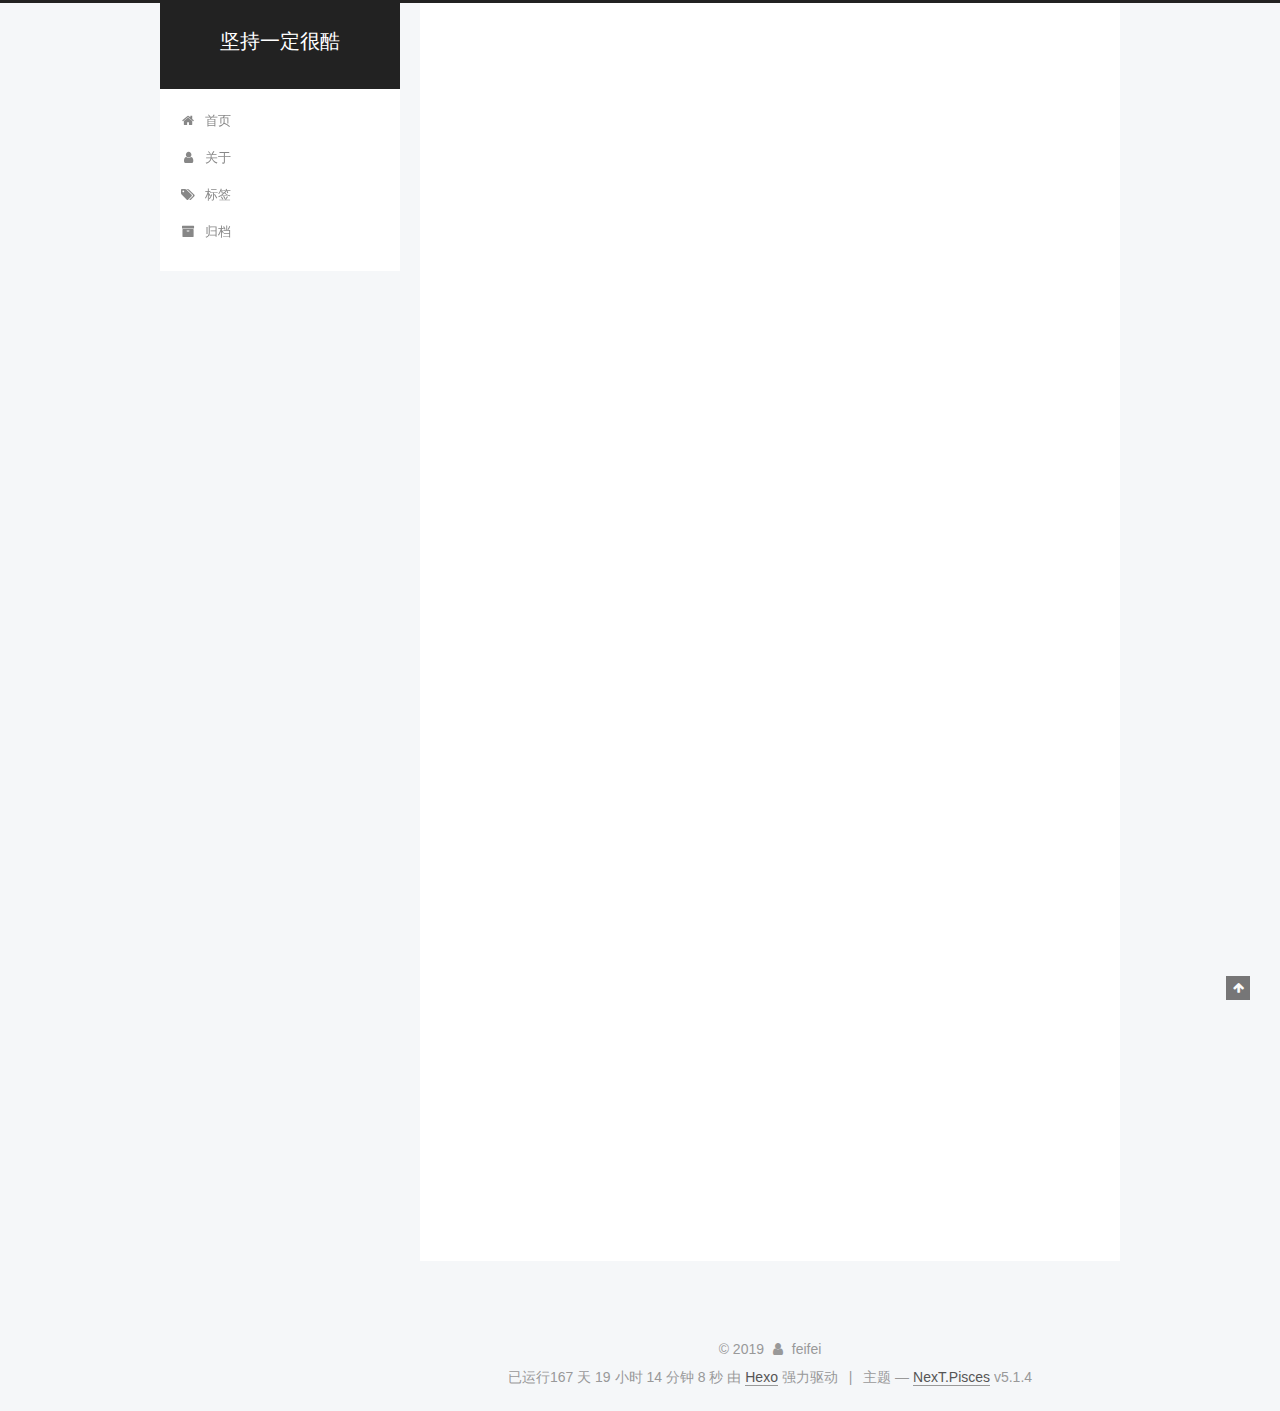
<file: index.html>
<!DOCTYPE html>



  


<html class="theme-next pisces use-motion" lang="zh-Hans">
<head><meta name="generator" content="Hexo 3.8.0">
  <meta charset="UTF-8">
<meta http-equiv="X-UA-Compatible" content="IE=edge">
<meta name="viewport" content="width=device-width, initial-scale=1, maximum-scale=1">
<meta name="theme-color" content="#222">









<meta http-equiv="Cache-Control" content="no-transform">
<meta http-equiv="Cache-Control" content="no-siteapp">
















  
  
  <link href="/lib/fancybox/source/jquery.fancybox.css?v=2.1.5" rel="stylesheet" type="text/css">







<link href="/lib/font-awesome/css/font-awesome.min.css?v=4.6.2" rel="stylesheet" type="text/css">

<link href="/css/main.css?v=5.1.4" rel="stylesheet" type="text/css">


  <link rel="apple-touch-icon" sizes="180x180" href="/images/apple-touch-icon-next.png?v=5.1.4">


  <link rel="icon" type="image/png" sizes="32x32" href="/images/favicon-32x32-next.png?v=5.1.4">


  <link rel="icon" type="image/png" sizes="16x16" href="/images/favicon-16x16-next.png?v=5.1.4">


  <link rel="mask-icon" href="/images/logo.svg?v=5.1.4" color="#222">





  <meta name="keywords" content="Hexo, NexT">










<meta name="description" content="别把运气当能力～">
<meta property="og:type" content="website">
<meta property="og:title" content="坚持一定很酷">
<meta property="og:url" content="http://yoursite.com/index.html">
<meta property="og:site_name" content="坚持一定很酷">
<meta property="og:description" content="别把运气当能力～">
<meta property="og:locale" content="zh-Hans">
<meta name="twitter:card" content="summary">
<meta name="twitter:title" content="坚持一定很酷">
<meta name="twitter:description" content="别把运气当能力～">



<script type="text/javascript" id="hexo.configurations">
  var NexT = window.NexT || {};
  var CONFIG = {
    root: '/',
    scheme: 'Pisces',
    version: '5.1.4',
    sidebar: {"position":"left","display":"post","offset":12,"b2t":false,"scrollpercent":false,"onmobile":false},
    fancybox: true,
    tabs: true,
    motion: {"enable":true,"async":false,"transition":{"post_block":"fadeIn","post_header":"slideDownIn","post_body":"slideDownIn","coll_header":"slideLeftIn","sidebar":"slideUpIn"}},
    duoshuo: {
      userId: '0',
      author: '博主'
    },
    algolia: {
      applicationID: '',
      apiKey: '',
      indexName: '',
      hits: {"per_page":10},
      labels: {"input_placeholder":"Search for Posts","hits_empty":"We didn't find any results for the search: ${query}","hits_stats":"${hits} results found in ${time} ms"}
    }
  };
</script>



  <link rel="canonical" href="http://yoursite.com/">





  <title>坚持一定很酷</title>
  








</head>

<body itemscope itemtype="http://schema.org/WebPage" lang="zh-Hans">

  
  
    
  

  <div class="container sidebar-position-left 
  page-home">
    <div class="headband"></div>

    <header id="header" class="header" itemscope itemtype="http://schema.org/WPHeader">
      <div class="header-inner"><div class="site-brand-wrapper">
  <div class="site-meta ">
    

    <div class="custom-logo-site-title">
      <a href="/" class="brand" rel="start">
        <span class="logo-line-before"><i></i></span>
        <span class="site-title">坚持一定很酷</span>
        <span class="logo-line-after"><i></i></span>
      </a>
    </div>
      
        <p class="site-subtitle"></p>
      
  </div>

  <div class="site-nav-toggle">
    <button>
      <span class="btn-bar"></span>
      <span class="btn-bar"></span>
      <span class="btn-bar"></span>
    </button>
  </div>
</div>

<nav class="site-nav">
  

  
    <ul id="menu" class="menu">
      
        
        <li class="menu-item menu-item-home">
          <a href="/" rel="section">
            
              <i class="menu-item-icon fa fa-fw fa-home"></i> <br>
            
            首页
          </a>
        </li>
      
        
        <li class="menu-item menu-item-about">
          <a href="/about/" rel="section">
            
              <i class="menu-item-icon fa fa-fw fa-user"></i> <br>
            
            关于
          </a>
        </li>
      
        
        <li class="menu-item menu-item-tags">
          <a href="/tags/" rel="section">
            
              <i class="menu-item-icon fa fa-fw fa-tags"></i> <br>
            
            标签
          </a>
        </li>
      
        
        <li class="menu-item menu-item-archives">
          <a href="/archives/" rel="section">
            
              <i class="menu-item-icon fa fa-fw fa-archive"></i> <br>
            
            归档
          </a>
        </li>
      

      
    </ul>
  

  
</nav>



 </div>
    </header>

    <main id="main" class="main">
      <div class="main-inner">
        <div class="content-wrap">
          <div id="content" class="content">
            
  <section id="posts" class="posts-expand">
    
      

  

  
  
  

  <article class="post post-type-normal" itemscope itemtype="http://schema.org/Article">
  
  
  
  <div class="post-block">
    <link itemprop="mainEntityOfPage" href="http://yoursite.com/2019/05/24/tree-based-models/">

    <span hidden itemprop="author" itemscope itemtype="http://schema.org/Person">
      <meta itemprop="name" content="feifei">
      <meta itemprop="description" content>
      <meta itemprop="image" content="/images/avatar.jpg">
    </span>

    <span hidden itemprop="publisher" itemscope itemtype="http://schema.org/Organization">
      <meta itemprop="name" content="坚持一定很酷">
    </span>

    
      <header class="post-header">

        
        
          <h1 class="post-title" itemprop="name headline">
                
                <a class="post-title-link" href="/2019/05/24/tree-based-models/" itemprop="url">tree-based models</a></h1>
        

        <div class="post-meta">
          <span class="post-time">
            
              <span class="post-meta-item-icon">
                <i class="fa fa-calendar-o"></i>
              </span>
              
                <span class="post-meta-item-text">发表于</span>
              
              <time title="创建于" itemprop="dateCreated datePublished" datetime="2019-05-24T09:54:19+08:00">
                2019-05-24
              </time>
            

            

            
          </span>

          

          
            
          

          
          

          

          

          

        </div>
      </header>
    

    
    
    
    <div class="post-body" itemprop="articleBody">

      
      

      
        
          
          提到树模型，想到的大概是gbdt、随机森林这些。这里是博猪为了写论文总结过的一些相对小众的树模型。树模型通常胜在时间效率上，可以将模型的时间复杂度从o(n)级别降到log(n)级别。跑这些模型不需要等上几小时，这也是我爱他们的原因。例如大家都知道的word2vec中的hierarchical sof
          ...
          <!--noindex-->
          <div class="post-button text-center">
            <a class="btn" href="/2019/05/24/tree-based-models/#more" rel="contents">
              阅读全文 &raquo;
            </a>
          </div>
          <!--/noindex-->
        
      
    </div>
    
    
    

    

    

    

    <footer class="post-footer">
      

      

      

      
      
        <div class="post-eof"></div>
      
    </footer>
  </div>
  
  
  
  </article>


    
      

  

  
  
  

  <article class="post post-type-normal" itemscope itemtype="http://schema.org/Article">
  
  
  
  <div class="post-block">
    <link itemprop="mainEntityOfPage" href="http://yoursite.com/2019/05/22/pytorch-学习笔记/">

    <span hidden itemprop="author" itemscope itemtype="http://schema.org/Person">
      <meta itemprop="name" content="feifei">
      <meta itemprop="description" content>
      <meta itemprop="image" content="/images/avatar.jpg">
    </span>

    <span hidden itemprop="publisher" itemscope itemtype="http://schema.org/Organization">
      <meta itemprop="name" content="坚持一定很酷">
    </span>

    
      <header class="post-header">

        
        
          <h1 class="post-title" itemprop="name headline">
                
                <a class="post-title-link" href="/2019/05/22/pytorch-学习笔记/" itemprop="url">pytorch 学习笔记</a></h1>
        

        <div class="post-meta">
          <span class="post-time">
            
              <span class="post-meta-item-icon">
                <i class="fa fa-calendar-o"></i>
              </span>
              
                <span class="post-meta-item-text">发表于</span>
              
              <time title="创建于" itemprop="dateCreated datePublished" datetime="2019-05-22T16:58:47+08:00">
                2019-05-22
              </time>
            

            

            
          </span>

          

          
            
          

          
          

          

          

          

        </div>
      </header>
    

    
    
    
    <div class="post-body" itemprop="articleBody">

      
      

      
        
          
          博猪也还在学习中，之前没有用过pytorch，如有错误欢迎指正哦～
pytorch是什么
pytorch是一个基于python的科学计算包，是facebook旗下机器学习开发框架。
和tensorflow一样，两者都在张量上运行，把模型转化成有向无环图。相比于tensorflow，pytorch更加
          ...
          <!--noindex-->
          <div class="post-button text-center">
            <a class="btn" href="/2019/05/22/pytorch-学习笔记/#more" rel="contents">
              阅读全文 &raquo;
            </a>
          </div>
          <!--/noindex-->
        
      
    </div>
    
    
    

    

    

    

    <footer class="post-footer">
      

      

      

      
      
        <div class="post-eof"></div>
      
    </footer>
  </div>
  
  
  
  </article>


    
      

  

  
  
  

  <article class="post post-type-normal" itemscope itemtype="http://schema.org/Article">
  
  
  
  <div class="post-block">
    <link itemprop="mainEntityOfPage" href="http://yoursite.com/2019/05/22/hi-world/">

    <span hidden itemprop="author" itemscope itemtype="http://schema.org/Person">
      <meta itemprop="name" content="feifei">
      <meta itemprop="description" content>
      <meta itemprop="image" content="/images/avatar.jpg">
    </span>

    <span hidden itemprop="publisher" itemscope itemtype="http://schema.org/Organization">
      <meta itemprop="name" content="坚持一定很酷">
    </span>

    
      <header class="post-header">

        
        
          <h1 class="post-title" itemprop="name headline">
                
                <a class="post-title-link" href="/2019/05/22/hi-world/" itemprop="url">hi world</a></h1>
        

        <div class="post-meta">
          <span class="post-time">
            
              <span class="post-meta-item-icon">
                <i class="fa fa-calendar-o"></i>
              </span>
              
                <span class="post-meta-item-text">发表于</span>
              
              <time title="创建于" itemprop="dateCreated datePublished" datetime="2019-05-22T13:56:38+08:00">
                2019-05-22
              </time>
            

            

            
          </span>

          

          
            
          

          
          

          

          

          

        </div>
      </header>
    

    
    
    
    <div class="post-body" itemprop="articleBody">

      
      

      
        
          
          请不要怀疑，这里真的是一个技术博客。在记录学习技术的历程之前，我先来写一篇与技术无关的文章开始这个博客吧。
时光荏苒，转眼就要跟学生这个身份说声再见了。
这七年是我在外地求学的时光，南开的四年，人大的三年。这些年我遇到了很多人，也离开了很多人。时光太匆匆，军训的晚上在新开湖边边赶蚊子边聊天的场景好像
          ...
          <!--noindex-->
          <div class="post-button text-center">
            <a class="btn" href="/2019/05/22/hi-world/#more" rel="contents">
              阅读全文 &raquo;
            </a>
          </div>
          <!--/noindex-->
        
      
    </div>
    
    
    

    

    

    

    <footer class="post-footer">
      

      

      

      
      
        <div class="post-eof"></div>
      
    </footer>
  </div>
  
  
  
  </article>


    
  </section>

  


          </div>
          


          

        </div>
        
          
  
  <div class="sidebar-toggle">
    <div class="sidebar-toggle-line-wrap">
      <span class="sidebar-toggle-line sidebar-toggle-line-first"></span>
      <span class="sidebar-toggle-line sidebar-toggle-line-middle"></span>
      <span class="sidebar-toggle-line sidebar-toggle-line-last"></span>
    </div>
  </div>

  <aside id="sidebar" class="sidebar">
    
    <div class="sidebar-inner">

      

      

      <section class="site-overview-wrap sidebar-panel sidebar-panel-active">
        <div class="site-overview">
          <div class="site-author motion-element" itemprop="author" itemscope itemtype="http://schema.org/Person">
            
              <img class="site-author-image" itemprop="image" src="/images/avatar.jpg" alt="feifei">
            
              <p class="site-author-name" itemprop="name">feifei</p>
              <p class="site-description motion-element" itemprop="description">别把运气当能力～</p>
          </div>

          <nav class="site-state motion-element">

            
              <div class="site-state-item site-state-posts">
              
                <a href="/archives/">
              
                  <span class="site-state-item-count">3</span>
                  <span class="site-state-item-name">日志</span>
                </a>
              </div>
            

            

            
              
              
              <div class="site-state-item site-state-tags">
                <a href="/tags/index.html">
                  <span class="site-state-item-count">1</span>
                  <span class="site-state-item-name">标签</span>
                </a>
              </div>
            

          </nav>

          

          
            <div class="links-of-author motion-element">
                
                  <span class="links-of-author-item">
                    <a href="https://github.com/pangxiaobi" target="_blank" title="GitHub">
                      
                        <i class="fa fa-fw fa-github"></i>GitHub</a>
                  </span>
                
                  <span class="links-of-author-item">
                    <a href="mailto:pangxiaobi@ruc.edu.cn" target="_blank" title="E-Mail">
                      
                        <i class="fa fa-fw fa-envelope"></i>E-Mail</a>
                  </span>
                
                  <span class="links-of-author-item">
                    <a href="https://www.linkedin.com/in/%E8%8F%B2%E8%8F%B2-%E6%9D%8E-a77603187/" target="_blank" title="LinkedIn">
                      
                        <i class="fa fa-fw fa-linkedin"></i>LinkedIn</a>
                  </span>
                
            </div>
          

          
          

          
          

          

        </div>
      </section>

      

      

    </div>
  </aside>


        
      </div>
    </main>

    <footer id="footer" class="footer">
      <div class="footer-inner">
        <div class="copyright">&copy; <span itemprop="copyrightYear">2019</span>
  <span class="with-love">
    <i class="fa fa-user"></i>
  </span>
  <span class="author" itemprop="copyrightHolder">feifei</span>

  
</div>
<span id="sitetime"></span>
<script language="javascript">
	function siteTime(){
		window.setTimeout("siteTime()", 1000);
		var seconds = 1000;
		var minutes = seconds * 60;
		var hours = minutes * 60;
		var days = hours * 24;
		var years = days * 365;
		var today = new Date();
		var todayYear = today.getFullYear();
		var todayMonth = today.getMonth()+1;
		var todayDate = today.getDate();
		var todayHour = today.getHours();
		var todayMinute = today.getMinutes();
		var todaySecond = today.getSeconds();
		/* Date.UTC() -- 返回date对象距世界标准时间(UTC)1970年1月1日午夜之间的毫秒数(时间戳)
		year - 作为date对象的年份，为4位年份值
		month - 0-11之间的整数，做为date对象的月份
		day - 1-31之间的整数，做为date对象的天数
		hours - 0(午夜24点)-23之间的整数，做为date对象的小时数
		minutes - 0-59之间的整数，做为date对象的分钟数
		seconds - 0-59之间的整数，做为date对象的秒数
		microseconds - 0-999之间的整数，做为date对象的毫秒数 */
		var t1 = Date.UTC(2018,02,13,15,00,00); //北京时间2018-2-13 00:00:00
		var t2 = Date.UTC(todayYear,todayMonth,todayDate,todayHour,todayMinute,todaySecond);
		var diff = t2-t1;
		var diffYears = Math.floor(diff/years);
		var diffDays = Math.floor((diff/days)-diffYears*365);
		var diffHours = Math.floor((diff-(diffYears*365+diffDays)*days)/hours);
		var diffMinutes = Math.floor((diff-(diffYears*365+diffDays)*days-diffHours*hours)/minutes);
		var diffSeconds = Math.floor((diff-(diffYears*365+diffDays)*days-diffHours*hours-diffMinutes*minutes)/seconds);
		document.getElementById("sitetime").innerHTML=" 已运行"+/*diffYears+" 年 "+*/diffDays+" 天 "+diffHours+" 小时 "+diffMinutes+" 分钟 "+diffSeconds+" 秒";
	}/*因为建站时间还没有一年，就将之注释掉了。需要的可以取消*/
	siteTime();
</script>

  <div class="powered-by">由 <a class="theme-link" target="_blank" href="https://hexo.io">Hexo</a> 强力驱动</div>



  <span class="post-meta-divider">|</span>



  <div class="theme-info">主题 &mdash; <a class="theme-link" target="_blank" href="https://github.com/iissnan/hexo-theme-next">NexT.Pisces</a> v5.1.4</div>




        







        
      </div>
    </footer>

    
      <div class="back-to-top">
        <i class="fa fa-arrow-up"></i>
        
      </div>
    

    

  </div>

  

<script type="text/javascript">
  if (Object.prototype.toString.call(window.Promise) !== '[object Function]') {
    window.Promise = null;
  }
</script>









  












  
  
    <script type="text/javascript" src="/lib/jquery/index.js?v=2.1.3"></script>
  

  
  
    <script type="text/javascript" src="/lib/fastclick/lib/fastclick.min.js?v=1.0.6"></script>
  

  
  
    <script type="text/javascript" src="/lib/jquery_lazyload/jquery.lazyload.js?v=1.9.7"></script>
  

  
  
    <script type="text/javascript" src="/lib/velocity/velocity.min.js?v=1.2.1"></script>
  

  
  
    <script type="text/javascript" src="/lib/velocity/velocity.ui.min.js?v=1.2.1"></script>
  

  
  
    <script type="text/javascript" src="/lib/fancybox/source/jquery.fancybox.pack.js?v=2.1.5"></script>
  


  


  <script type="text/javascript" src="/js/src/utils.js?v=5.1.4"></script>

  <script type="text/javascript" src="/js/src/motion.js?v=5.1.4"></script>



  
  


  <script type="text/javascript" src="/js/src/affix.js?v=5.1.4"></script>

  <script type="text/javascript" src="/js/src/schemes/pisces.js?v=5.1.4"></script>



  

  


  <script type="text/javascript" src="/js/src/bootstrap.js?v=5.1.4"></script>



  


  




	





  





  












  





  

  

  

  
  

  

  

  

</body>
</html>
</file>
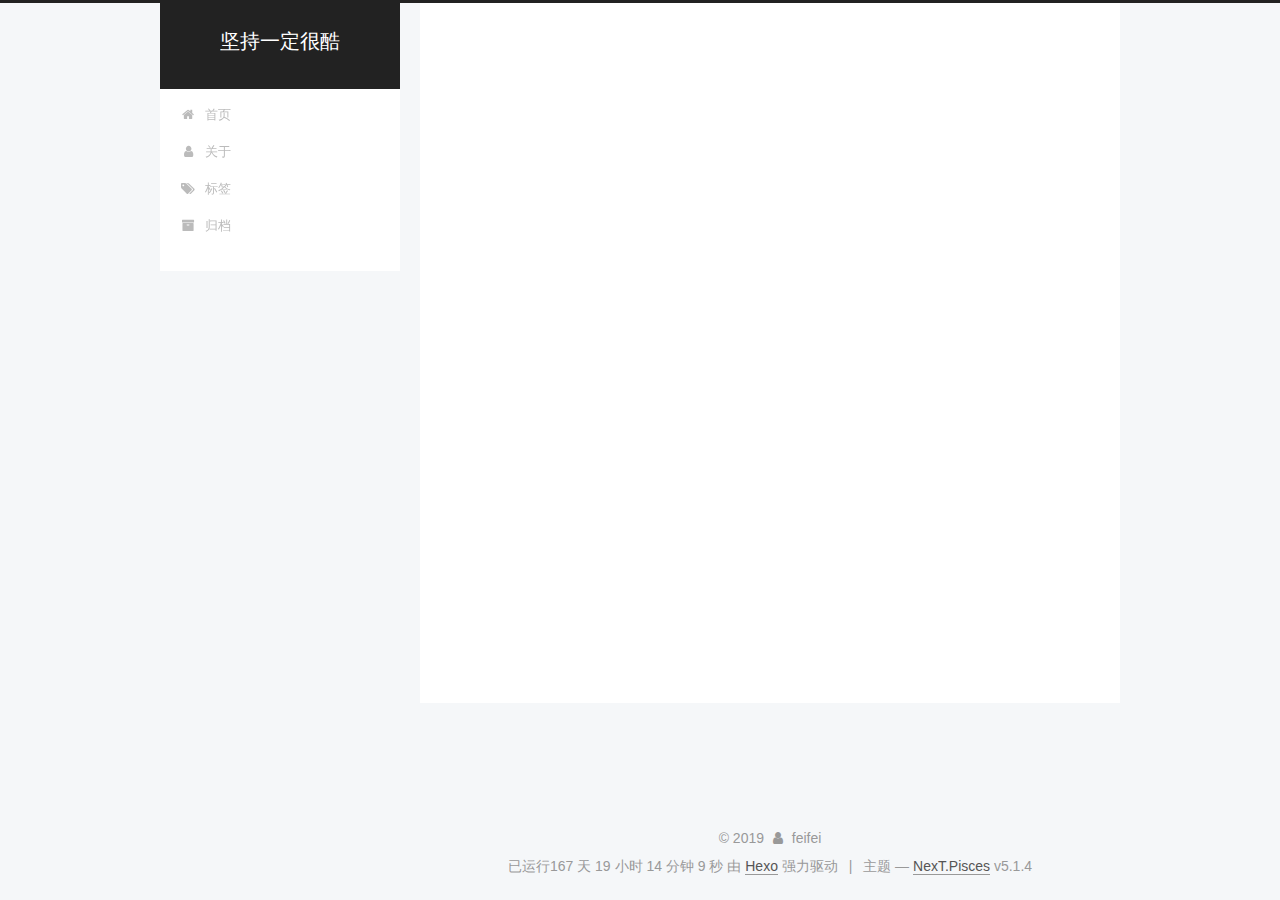
<file: about/index.html>
<!DOCTYPE html>



  


<html class="theme-next pisces use-motion" lang="zh-Hans">
<head><meta name="generator" content="Hexo 3.8.0">
  <meta charset="UTF-8">
<meta http-equiv="X-UA-Compatible" content="IE=edge">
<meta name="viewport" content="width=device-width, initial-scale=1, maximum-scale=1">
<meta name="theme-color" content="#222">









<meta http-equiv="Cache-Control" content="no-transform">
<meta http-equiv="Cache-Control" content="no-siteapp">
















  
  
  <link href="/lib/fancybox/source/jquery.fancybox.css?v=2.1.5" rel="stylesheet" type="text/css">







<link href="/lib/font-awesome/css/font-awesome.min.css?v=4.6.2" rel="stylesheet" type="text/css">

<link href="/css/main.css?v=5.1.4" rel="stylesheet" type="text/css">


  <link rel="apple-touch-icon" sizes="180x180" href="/images/apple-touch-icon-next.png?v=5.1.4">


  <link rel="icon" type="image/png" sizes="32x32" href="/images/favicon-32x32-next.png?v=5.1.4">


  <link rel="icon" type="image/png" sizes="16x16" href="/images/favicon-16x16-next.png?v=5.1.4">


  <link rel="mask-icon" href="/images/logo.svg?v=5.1.4" color="#222">





  <meta name="keywords" content="Hexo, NexT">










<meta name="description" content="这是一个自称小朋友的老阿姨的技术博客。 菲菲小朋友今年研究生毕业，到微信工作，开始码农生涯，希望把自己平时工作、生活中遇到的实用的技术、有趣的经历分享给你。 前面二十多年，我是一个足够幸运的人，我会争取让我的能力配的上我的运气～ 嗯，坚持下去，希望这个flag不会倒。">
<meta property="og:type" content="website">
<meta property="og:title" content="about me">
<meta property="og:url" content="http://yoursite.com/about/index.html">
<meta property="og:site_name" content="坚持一定很酷">
<meta property="og:description" content="这是一个自称小朋友的老阿姨的技术博客。 菲菲小朋友今年研究生毕业，到微信工作，开始码农生涯，希望把自己平时工作、生活中遇到的实用的技术、有趣的经历分享给你。 前面二十多年，我是一个足够幸运的人，我会争取让我的能力配的上我的运气～ 嗯，坚持下去，希望这个flag不会倒。">
<meta property="og:locale" content="zh-Hans">
<meta property="og:updated_time" content="2019-05-23T13:07:36.095Z">
<meta name="twitter:card" content="summary">
<meta name="twitter:title" content="about me">
<meta name="twitter:description" content="这是一个自称小朋友的老阿姨的技术博客。 菲菲小朋友今年研究生毕业，到微信工作，开始码农生涯，希望把自己平时工作、生活中遇到的实用的技术、有趣的经历分享给你。 前面二十多年，我是一个足够幸运的人，我会争取让我的能力配的上我的运气～ 嗯，坚持下去，希望这个flag不会倒。">



<script type="text/javascript" id="hexo.configurations">
  var NexT = window.NexT || {};
  var CONFIG = {
    root: '/',
    scheme: 'Pisces',
    version: '5.1.4',
    sidebar: {"position":"left","display":"post","offset":12,"b2t":false,"scrollpercent":false,"onmobile":false},
    fancybox: true,
    tabs: true,
    motion: {"enable":true,"async":false,"transition":{"post_block":"fadeIn","post_header":"slideDownIn","post_body":"slideDownIn","coll_header":"slideLeftIn","sidebar":"slideUpIn"}},
    duoshuo: {
      userId: '0',
      author: '博主'
    },
    algolia: {
      applicationID: '',
      apiKey: '',
      indexName: '',
      hits: {"per_page":10},
      labels: {"input_placeholder":"Search for Posts","hits_empty":"We didn't find any results for the search: ${query}","hits_stats":"${hits} results found in ${time} ms"}
    }
  };
</script>



  <link rel="canonical" href="http://yoursite.com/about/">





  <title>about me | 坚持一定很酷</title>
  








</head>

<body itemscope itemtype="http://schema.org/WebPage" lang="zh-Hans">

  
  
    
  

  <div class="container sidebar-position-left page-post-detail">
    <div class="headband"></div>

    <header id="header" class="header" itemscope itemtype="http://schema.org/WPHeader">
      <div class="header-inner"><div class="site-brand-wrapper">
  <div class="site-meta ">
    

    <div class="custom-logo-site-title">
      <a href="/" class="brand" rel="start">
        <span class="logo-line-before"><i></i></span>
        <span class="site-title">坚持一定很酷</span>
        <span class="logo-line-after"><i></i></span>
      </a>
    </div>
      
        <p class="site-subtitle"></p>
      
  </div>

  <div class="site-nav-toggle">
    <button>
      <span class="btn-bar"></span>
      <span class="btn-bar"></span>
      <span class="btn-bar"></span>
    </button>
  </div>
</div>

<nav class="site-nav">
  

  
    <ul id="menu" class="menu">
      
        
        <li class="menu-item menu-item-home">
          <a href="/" rel="section">
            
              <i class="menu-item-icon fa fa-fw fa-home"></i> <br>
            
            首页
          </a>
        </li>
      
        
        <li class="menu-item menu-item-about">
          <a href="/about/" rel="section">
            
              <i class="menu-item-icon fa fa-fw fa-user"></i> <br>
            
            关于
          </a>
        </li>
      
        
        <li class="menu-item menu-item-tags">
          <a href="/tags/" rel="section">
            
              <i class="menu-item-icon fa fa-fw fa-tags"></i> <br>
            
            标签
          </a>
        </li>
      
        
        <li class="menu-item menu-item-archives">
          <a href="/archives/" rel="section">
            
              <i class="menu-item-icon fa fa-fw fa-archive"></i> <br>
            
            归档
          </a>
        </li>
      

      
    </ul>
  

  
</nav>



 </div>
    </header>

    <main id="main" class="main">
      <div class="main-inner">
        <div class="content-wrap">
          <div id="content" class="content">
            

  <div id="posts" class="posts-expand">
    
    
    
    <div class="post-block page">
      <header class="post-header">

	<h1 class="post-title" itemprop="name headline">about me</h1>



</header>

      
      
      
      <div class="post-body">
        
        
          <p>这是一个自称小朋友的老阿姨的技术博客。
菲菲小朋友今年研究生毕业，到微信工作，开始码农生涯，希望把自己平时工作、生活中遇到的实用的技术、有趣的经历分享给你。</p>
<p>前面二十多年，我是一个足够幸运的人，我会争取让我的能力配的上我的运气～</p>
<p>嗯，坚持下去，希望这个flag不会倒。</p>

        
      </div>
      
      
      
    </div>
    
    
    
  </div>


          </div>
          


          

  



        </div>
        
          
  
  <div class="sidebar-toggle">
    <div class="sidebar-toggle-line-wrap">
      <span class="sidebar-toggle-line sidebar-toggle-line-first"></span>
      <span class="sidebar-toggle-line sidebar-toggle-line-middle"></span>
      <span class="sidebar-toggle-line sidebar-toggle-line-last"></span>
    </div>
  </div>

  <aside id="sidebar" class="sidebar">
    
    <div class="sidebar-inner">

      

      

      <section class="site-overview-wrap sidebar-panel sidebar-panel-active">
        <div class="site-overview">
          <div class="site-author motion-element" itemprop="author" itemscope itemtype="http://schema.org/Person">
            
              <img class="site-author-image" itemprop="image" src="/images/avatar.jpg" alt="feifei">
            
              <p class="site-author-name" itemprop="name">feifei</p>
              <p class="site-description motion-element" itemprop="description">别把运气当能力～</p>
          </div>

          <nav class="site-state motion-element">

            
              <div class="site-state-item site-state-posts">
              
                <a href="/archives/">
              
                  <span class="site-state-item-count">3</span>
                  <span class="site-state-item-name">日志</span>
                </a>
              </div>
            

            

            
              
              
              <div class="site-state-item site-state-tags">
                <a href="/tags/index.html">
                  <span class="site-state-item-count">1</span>
                  <span class="site-state-item-name">标签</span>
                </a>
              </div>
            

          </nav>

          

          
            <div class="links-of-author motion-element">
                
                  <span class="links-of-author-item">
                    <a href="https://github.com/pangxiaobi" target="_blank" title="GitHub">
                      
                        <i class="fa fa-fw fa-github"></i>GitHub</a>
                  </span>
                
                  <span class="links-of-author-item">
                    <a href="mailto:pangxiaobi@ruc.edu.cn" target="_blank" title="E-Mail">
                      
                        <i class="fa fa-fw fa-envelope"></i>E-Mail</a>
                  </span>
                
                  <span class="links-of-author-item">
                    <a href="https://www.linkedin.com/in/%E8%8F%B2%E8%8F%B2-%E6%9D%8E-a77603187/" target="_blank" title="LinkedIn">
                      
                        <i class="fa fa-fw fa-linkedin"></i>LinkedIn</a>
                  </span>
                
            </div>
          

          
          

          
          

          

        </div>
      </section>

      

      

    </div>
  </aside>


        
      </div>
    </main>

    <footer id="footer" class="footer">
      <div class="footer-inner">
        <div class="copyright">&copy; <span itemprop="copyrightYear">2019</span>
  <span class="with-love">
    <i class="fa fa-user"></i>
  </span>
  <span class="author" itemprop="copyrightHolder">feifei</span>

  
</div>
<span id="sitetime"></span>
<script language="javascript">
	function siteTime(){
		window.setTimeout("siteTime()", 1000);
		var seconds = 1000;
		var minutes = seconds * 60;
		var hours = minutes * 60;
		var days = hours * 24;
		var years = days * 365;
		var today = new Date();
		var todayYear = today.getFullYear();
		var todayMonth = today.getMonth()+1;
		var todayDate = today.getDate();
		var todayHour = today.getHours();
		var todayMinute = today.getMinutes();
		var todaySecond = today.getSeconds();
		/* Date.UTC() -- 返回date对象距世界标准时间(UTC)1970年1月1日午夜之间的毫秒数(时间戳)
		year - 作为date对象的年份，为4位年份值
		month - 0-11之间的整数，做为date对象的月份
		day - 1-31之间的整数，做为date对象的天数
		hours - 0(午夜24点)-23之间的整数，做为date对象的小时数
		minutes - 0-59之间的整数，做为date对象的分钟数
		seconds - 0-59之间的整数，做为date对象的秒数
		microseconds - 0-999之间的整数，做为date对象的毫秒数 */
		var t1 = Date.UTC(2018,02,13,15,00,00); //北京时间2018-2-13 00:00:00
		var t2 = Date.UTC(todayYear,todayMonth,todayDate,todayHour,todayMinute,todaySecond);
		var diff = t2-t1;
		var diffYears = Math.floor(diff/years);
		var diffDays = Math.floor((diff/days)-diffYears*365);
		var diffHours = Math.floor((diff-(diffYears*365+diffDays)*days)/hours);
		var diffMinutes = Math.floor((diff-(diffYears*365+diffDays)*days-diffHours*hours)/minutes);
		var diffSeconds = Math.floor((diff-(diffYears*365+diffDays)*days-diffHours*hours-diffMinutes*minutes)/seconds);
		document.getElementById("sitetime").innerHTML=" 已运行"+/*diffYears+" 年 "+*/diffDays+" 天 "+diffHours+" 小时 "+diffMinutes+" 分钟 "+diffSeconds+" 秒";
	}/*因为建站时间还没有一年，就将之注释掉了。需要的可以取消*/
	siteTime();
</script>

  <div class="powered-by">由 <a class="theme-link" target="_blank" href="https://hexo.io">Hexo</a> 强力驱动</div>



  <span class="post-meta-divider">|</span>



  <div class="theme-info">主题 &mdash; <a class="theme-link" target="_blank" href="https://github.com/iissnan/hexo-theme-next">NexT.Pisces</a> v5.1.4</div>




        







        
      </div>
    </footer>

    
      <div class="back-to-top">
        <i class="fa fa-arrow-up"></i>
        
      </div>
    

    

  </div>

  

<script type="text/javascript">
  if (Object.prototype.toString.call(window.Promise) !== '[object Function]') {
    window.Promise = null;
  }
</script>









  












  
  
    <script type="text/javascript" src="/lib/jquery/index.js?v=2.1.3"></script>
  

  
  
    <script type="text/javascript" src="/lib/fastclick/lib/fastclick.min.js?v=1.0.6"></script>
  

  
  
    <script type="text/javascript" src="/lib/jquery_lazyload/jquery.lazyload.js?v=1.9.7"></script>
  

  
  
    <script type="text/javascript" src="/lib/velocity/velocity.min.js?v=1.2.1"></script>
  

  
  
    <script type="text/javascript" src="/lib/velocity/velocity.ui.min.js?v=1.2.1"></script>
  

  
  
    <script type="text/javascript" src="/lib/fancybox/source/jquery.fancybox.pack.js?v=2.1.5"></script>
  


  


  <script type="text/javascript" src="/js/src/utils.js?v=5.1.4"></script>

  <script type="text/javascript" src="/js/src/motion.js?v=5.1.4"></script>



  
  


  <script type="text/javascript" src="/js/src/affix.js?v=5.1.4"></script>

  <script type="text/javascript" src="/js/src/schemes/pisces.js?v=5.1.4"></script>



  
  <script type="text/javascript" src="/js/src/scrollspy.js?v=5.1.4"></script>
<script type="text/javascript" src="/js/src/post-details.js?v=5.1.4"></script>



  


  <script type="text/javascript" src="/js/src/bootstrap.js?v=5.1.4"></script>



  


  




	





  





  












  





  

  

  

  
  

  

  

  

</body>
</html>
</file>
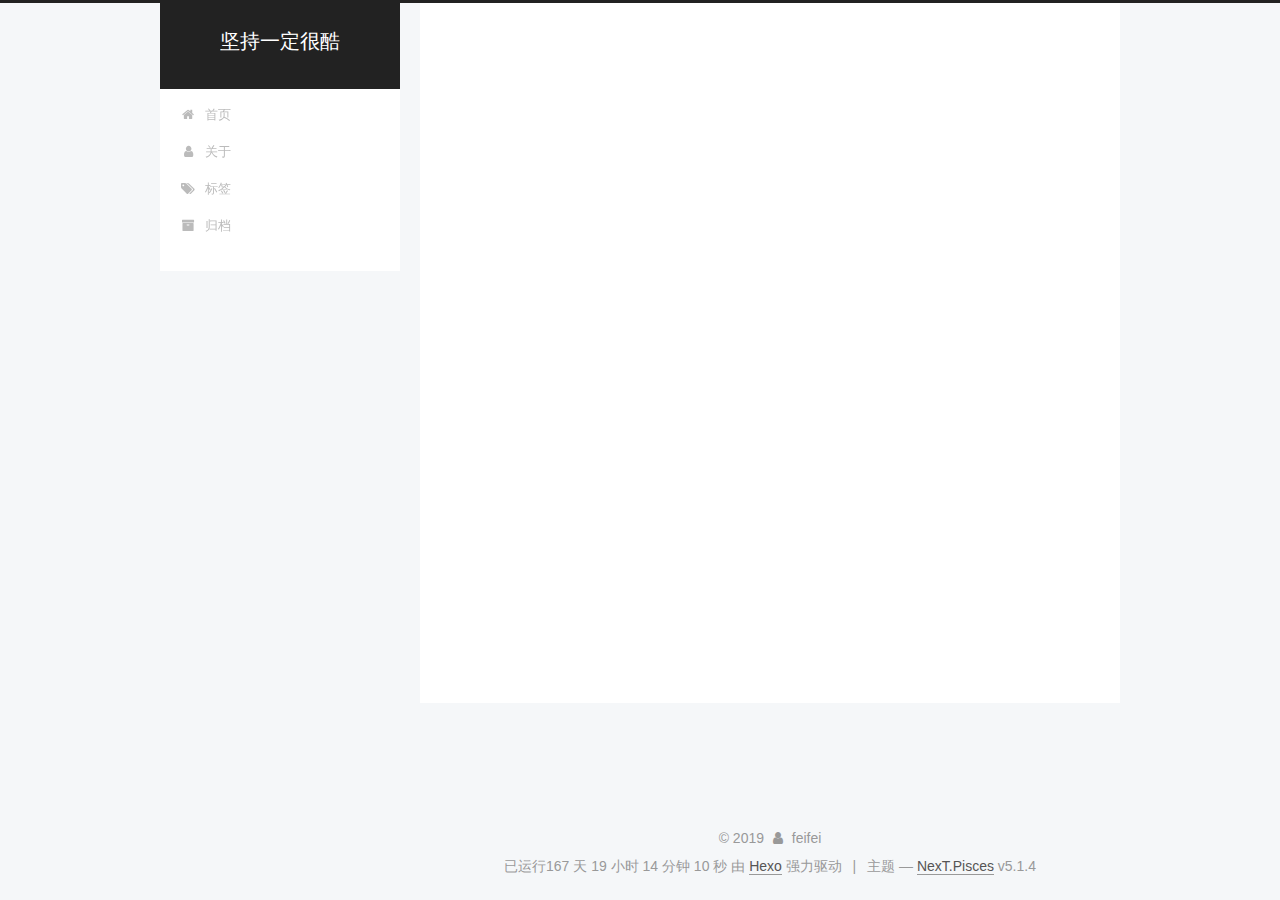
<file: archives/index.html>
<!DOCTYPE html>



  


<html class="theme-next pisces use-motion" lang="zh-Hans">
<head><meta name="generator" content="Hexo 3.8.0">
  <meta charset="UTF-8">
<meta http-equiv="X-UA-Compatible" content="IE=edge">
<meta name="viewport" content="width=device-width, initial-scale=1, maximum-scale=1">
<meta name="theme-color" content="#222">









<meta http-equiv="Cache-Control" content="no-transform">
<meta http-equiv="Cache-Control" content="no-siteapp">
















  
  
  <link href="/lib/fancybox/source/jquery.fancybox.css?v=2.1.5" rel="stylesheet" type="text/css">







<link href="/lib/font-awesome/css/font-awesome.min.css?v=4.6.2" rel="stylesheet" type="text/css">

<link href="/css/main.css?v=5.1.4" rel="stylesheet" type="text/css">


  <link rel="apple-touch-icon" sizes="180x180" href="/images/apple-touch-icon-next.png?v=5.1.4">


  <link rel="icon" type="image/png" sizes="32x32" href="/images/favicon-32x32-next.png?v=5.1.4">


  <link rel="icon" type="image/png" sizes="16x16" href="/images/favicon-16x16-next.png?v=5.1.4">


  <link rel="mask-icon" href="/images/logo.svg?v=5.1.4" color="#222">





  <meta name="keywords" content="Hexo, NexT">










<meta name="description" content="别把运气当能力～">
<meta property="og:type" content="website">
<meta property="og:title" content="坚持一定很酷">
<meta property="og:url" content="http://yoursite.com/archives/index.html">
<meta property="og:site_name" content="坚持一定很酷">
<meta property="og:description" content="别把运气当能力～">
<meta property="og:locale" content="zh-Hans">
<meta name="twitter:card" content="summary">
<meta name="twitter:title" content="坚持一定很酷">
<meta name="twitter:description" content="别把运气当能力～">



<script type="text/javascript" id="hexo.configurations">
  var NexT = window.NexT || {};
  var CONFIG = {
    root: '/',
    scheme: 'Pisces',
    version: '5.1.4',
    sidebar: {"position":"left","display":"post","offset":12,"b2t":false,"scrollpercent":false,"onmobile":false},
    fancybox: true,
    tabs: true,
    motion: {"enable":true,"async":false,"transition":{"post_block":"fadeIn","post_header":"slideDownIn","post_body":"slideDownIn","coll_header":"slideLeftIn","sidebar":"slideUpIn"}},
    duoshuo: {
      userId: '0',
      author: '博主'
    },
    algolia: {
      applicationID: '',
      apiKey: '',
      indexName: '',
      hits: {"per_page":10},
      labels: {"input_placeholder":"Search for Posts","hits_empty":"We didn't find any results for the search: ${query}","hits_stats":"${hits} results found in ${time} ms"}
    }
  };
</script>



  <link rel="canonical" href="http://yoursite.com/archives/">





  <title>归档 | 坚持一定很酷</title>
  








</head>

<body itemscope itemtype="http://schema.org/WebPage" lang="zh-Hans">

  
  
    
  

  <div class="container sidebar-position-left page-archive">
    <div class="headband"></div>

    <header id="header" class="header" itemscope itemtype="http://schema.org/WPHeader">
      <div class="header-inner"><div class="site-brand-wrapper">
  <div class="site-meta ">
    

    <div class="custom-logo-site-title">
      <a href="/" class="brand" rel="start">
        <span class="logo-line-before"><i></i></span>
        <span class="site-title">坚持一定很酷</span>
        <span class="logo-line-after"><i></i></span>
      </a>
    </div>
      
        <p class="site-subtitle"></p>
      
  </div>

  <div class="site-nav-toggle">
    <button>
      <span class="btn-bar"></span>
      <span class="btn-bar"></span>
      <span class="btn-bar"></span>
    </button>
  </div>
</div>

<nav class="site-nav">
  

  
    <ul id="menu" class="menu">
      
        
        <li class="menu-item menu-item-home">
          <a href="/" rel="section">
            
              <i class="menu-item-icon fa fa-fw fa-home"></i> <br>
            
            首页
          </a>
        </li>
      
        
        <li class="menu-item menu-item-about">
          <a href="/about/" rel="section">
            
              <i class="menu-item-icon fa fa-fw fa-user"></i> <br>
            
            关于
          </a>
        </li>
      
        
        <li class="menu-item menu-item-tags">
          <a href="/tags/" rel="section">
            
              <i class="menu-item-icon fa fa-fw fa-tags"></i> <br>
            
            标签
          </a>
        </li>
      
        
        <li class="menu-item menu-item-archives">
          <a href="/archives/" rel="section">
            
              <i class="menu-item-icon fa fa-fw fa-archive"></i> <br>
            
            归档
          </a>
        </li>
      

      
    </ul>
  

  
</nav>



 </div>
    </header>

    <main id="main" class="main">
      <div class="main-inner">
        <div class="content-wrap">
          <div id="content" class="content">
            

  
  
  
  <div class="post-block archive">
    <div id="posts" class="posts-collapse">
      <span class="archive-move-on"></span>

      <span class="archive-page-counter">
        
        
        
          
        
        嗯..! 目前共计 3 篇日志。 继续努力。
      </span>

      

        
        
        

        
          
          <div class="collection-title">
            <h1 class="archive-year" id="archive-year-2019">2019</h1>
          </div>
        
        

        

  <article class="post post-type-normal" itemscope itemtype="http://schema.org/Article">
    <header class="post-header">

      <h2 class="post-title">
        
            <a class="post-title-link" href="/2019/05/24/tree-based-models/" itemprop="url">
              
                <span itemprop="name">tree-based models</span>
              
            </a>
        
      </h2>

      <div class="post-meta">
        <time class="post-time" itemprop="dateCreated" datetime="2019-05-24T09:54:19+08:00" content="2019-05-24">
          05-24
        </time>
      </div>

    </header>
  </article>



      

        
        
        

        
        

        

  <article class="post post-type-normal" itemscope itemtype="http://schema.org/Article">
    <header class="post-header">

      <h2 class="post-title">
        
            <a class="post-title-link" href="/2019/05/22/pytorch-学习笔记/" itemprop="url">
              
                <span itemprop="name">pytorch 学习笔记</span>
              
            </a>
        
      </h2>

      <div class="post-meta">
        <time class="post-time" itemprop="dateCreated" datetime="2019-05-22T16:58:47+08:00" content="2019-05-22">
          05-22
        </time>
      </div>

    </header>
  </article>



      

        
        
        

        
        

        

  <article class="post post-type-normal" itemscope itemtype="http://schema.org/Article">
    <header class="post-header">

      <h2 class="post-title">
        
            <a class="post-title-link" href="/2019/05/22/hi-world/" itemprop="url">
              
                <span itemprop="name">hi world</span>
              
            </a>
        
      </h2>

      <div class="post-meta">
        <time class="post-time" itemprop="dateCreated" datetime="2019-05-22T13:56:38+08:00" content="2019-05-22">
          05-22
        </time>
      </div>

    </header>
  </article>



      

    </div>
  </div>
  
  
  

  



          </div>
          


          

        </div>
        
          
  
  <div class="sidebar-toggle">
    <div class="sidebar-toggle-line-wrap">
      <span class="sidebar-toggle-line sidebar-toggle-line-first"></span>
      <span class="sidebar-toggle-line sidebar-toggle-line-middle"></span>
      <span class="sidebar-toggle-line sidebar-toggle-line-last"></span>
    </div>
  </div>

  <aside id="sidebar" class="sidebar">
    
    <div class="sidebar-inner">

      

      

      <section class="site-overview-wrap sidebar-panel sidebar-panel-active">
        <div class="site-overview">
          <div class="site-author motion-element" itemprop="author" itemscope itemtype="http://schema.org/Person">
            
              <img class="site-author-image" itemprop="image" src="/images/avatar.jpg" alt="feifei">
            
              <p class="site-author-name" itemprop="name">feifei</p>
              <p class="site-description motion-element" itemprop="description">别把运气当能力～</p>
          </div>

          <nav class="site-state motion-element">

            
              <div class="site-state-item site-state-posts">
              
                <a href="/archives/">
              
                  <span class="site-state-item-count">3</span>
                  <span class="site-state-item-name">日志</span>
                </a>
              </div>
            

            

            
              
              
              <div class="site-state-item site-state-tags">
                <a href="/tags/index.html">
                  <span class="site-state-item-count">1</span>
                  <span class="site-state-item-name">标签</span>
                </a>
              </div>
            

          </nav>

          

          
            <div class="links-of-author motion-element">
                
                  <span class="links-of-author-item">
                    <a href="https://github.com/pangxiaobi" target="_blank" title="GitHub">
                      
                        <i class="fa fa-fw fa-github"></i>GitHub</a>
                  </span>
                
                  <span class="links-of-author-item">
                    <a href="mailto:pangxiaobi@ruc.edu.cn" target="_blank" title="E-Mail">
                      
                        <i class="fa fa-fw fa-envelope"></i>E-Mail</a>
                  </span>
                
                  <span class="links-of-author-item">
                    <a href="https://www.linkedin.com/in/%E8%8F%B2%E8%8F%B2-%E6%9D%8E-a77603187/" target="_blank" title="LinkedIn">
                      
                        <i class="fa fa-fw fa-linkedin"></i>LinkedIn</a>
                  </span>
                
            </div>
          

          
          

          
          

          

        </div>
      </section>

      

      

    </div>
  </aside>


        
      </div>
    </main>

    <footer id="footer" class="footer">
      <div class="footer-inner">
        <div class="copyright">&copy; <span itemprop="copyrightYear">2019</span>
  <span class="with-love">
    <i class="fa fa-user"></i>
  </span>
  <span class="author" itemprop="copyrightHolder">feifei</span>

  
</div>
<span id="sitetime"></span>
<script language="javascript">
	function siteTime(){
		window.setTimeout("siteTime()", 1000);
		var seconds = 1000;
		var minutes = seconds * 60;
		var hours = minutes * 60;
		var days = hours * 24;
		var years = days * 365;
		var today = new Date();
		var todayYear = today.getFullYear();
		var todayMonth = today.getMonth()+1;
		var todayDate = today.getDate();
		var todayHour = today.getHours();
		var todayMinute = today.getMinutes();
		var todaySecond = today.getSeconds();
		/* Date.UTC() -- 返回date对象距世界标准时间(UTC)1970年1月1日午夜之间的毫秒数(时间戳)
		year - 作为date对象的年份，为4位年份值
		month - 0-11之间的整数，做为date对象的月份
		day - 1-31之间的整数，做为date对象的天数
		hours - 0(午夜24点)-23之间的整数，做为date对象的小时数
		minutes - 0-59之间的整数，做为date对象的分钟数
		seconds - 0-59之间的整数，做为date对象的秒数
		microseconds - 0-999之间的整数，做为date对象的毫秒数 */
		var t1 = Date.UTC(2018,02,13,15,00,00); //北京时间2018-2-13 00:00:00
		var t2 = Date.UTC(todayYear,todayMonth,todayDate,todayHour,todayMinute,todaySecond);
		var diff = t2-t1;
		var diffYears = Math.floor(diff/years);
		var diffDays = Math.floor((diff/days)-diffYears*365);
		var diffHours = Math.floor((diff-(diffYears*365+diffDays)*days)/hours);
		var diffMinutes = Math.floor((diff-(diffYears*365+diffDays)*days-diffHours*hours)/minutes);
		var diffSeconds = Math.floor((diff-(diffYears*365+diffDays)*days-diffHours*hours-diffMinutes*minutes)/seconds);
		document.getElementById("sitetime").innerHTML=" 已运行"+/*diffYears+" 年 "+*/diffDays+" 天 "+diffHours+" 小时 "+diffMinutes+" 分钟 "+diffSeconds+" 秒";
	}/*因为建站时间还没有一年，就将之注释掉了。需要的可以取消*/
	siteTime();
</script>

  <div class="powered-by">由 <a class="theme-link" target="_blank" href="https://hexo.io">Hexo</a> 强力驱动</div>



  <span class="post-meta-divider">|</span>



  <div class="theme-info">主题 &mdash; <a class="theme-link" target="_blank" href="https://github.com/iissnan/hexo-theme-next">NexT.Pisces</a> v5.1.4</div>




        







        
      </div>
    </footer>

    
      <div class="back-to-top">
        <i class="fa fa-arrow-up"></i>
        
      </div>
    

    

  </div>

  

<script type="text/javascript">
  if (Object.prototype.toString.call(window.Promise) !== '[object Function]') {
    window.Promise = null;
  }
</script>









  












  
  
    <script type="text/javascript" src="/lib/jquery/index.js?v=2.1.3"></script>
  

  
  
    <script type="text/javascript" src="/lib/fastclick/lib/fastclick.min.js?v=1.0.6"></script>
  

  
  
    <script type="text/javascript" src="/lib/jquery_lazyload/jquery.lazyload.js?v=1.9.7"></script>
  

  
  
    <script type="text/javascript" src="/lib/velocity/velocity.min.js?v=1.2.1"></script>
  

  
  
    <script type="text/javascript" src="/lib/velocity/velocity.ui.min.js?v=1.2.1"></script>
  

  
  
    <script type="text/javascript" src="/lib/fancybox/source/jquery.fancybox.pack.js?v=2.1.5"></script>
  


  


  <script type="text/javascript" src="/js/src/utils.js?v=5.1.4"></script>

  <script type="text/javascript" src="/js/src/motion.js?v=5.1.4"></script>



  
  


  <script type="text/javascript" src="/js/src/affix.js?v=5.1.4"></script>

  <script type="text/javascript" src="/js/src/schemes/pisces.js?v=5.1.4"></script>



  

  


  <script type="text/javascript" src="/js/src/bootstrap.js?v=5.1.4"></script>



  


  




	





  





  












  





  

  

  

  
  

  

  

  

</body>
</html>
</file>
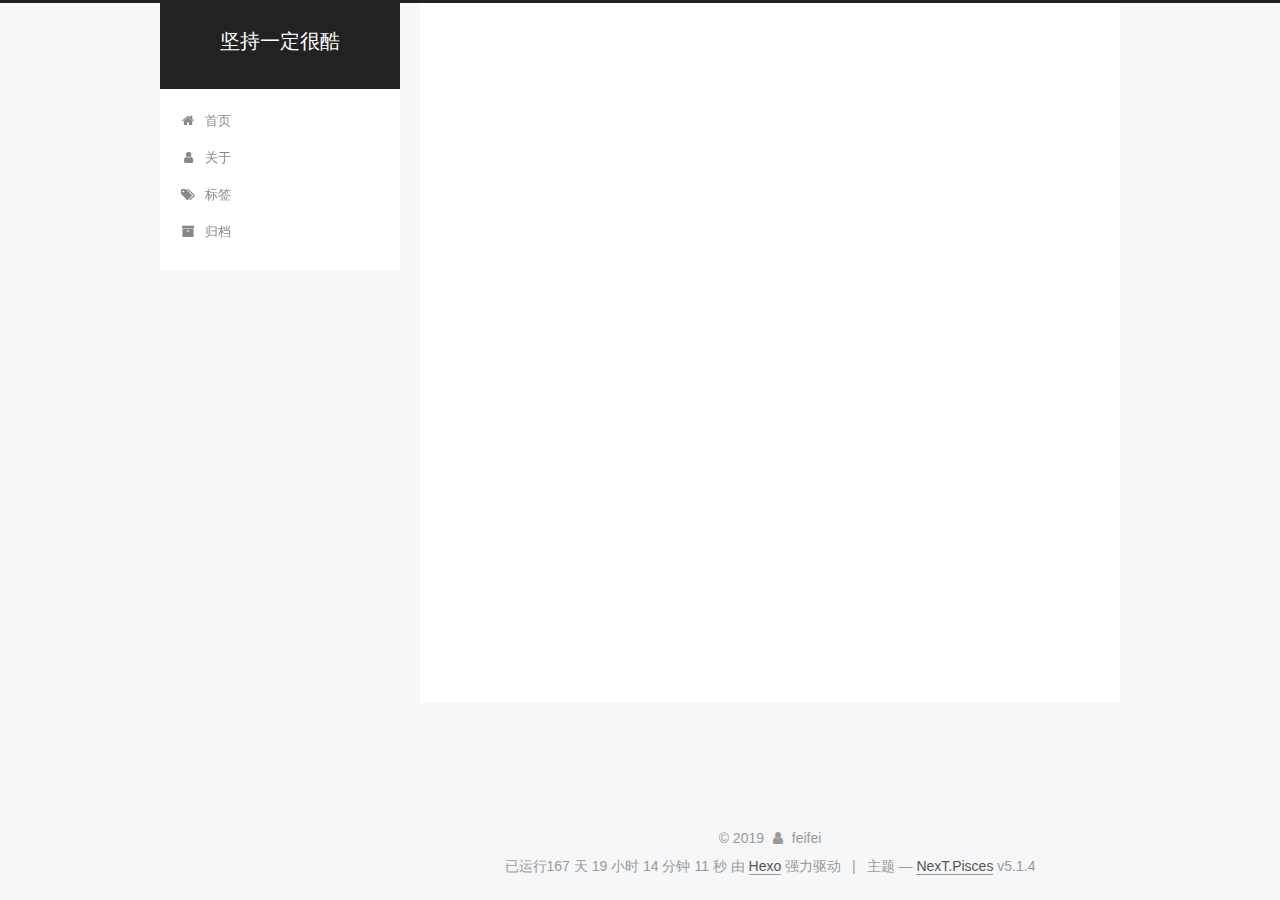
<file: tags/index.html>
<!DOCTYPE html>



  


<html class="theme-next pisces use-motion" lang="zh-Hans">
<head><meta name="generator" content="Hexo 3.8.0">
  <meta charset="UTF-8">
<meta http-equiv="X-UA-Compatible" content="IE=edge">
<meta name="viewport" content="width=device-width, initial-scale=1, maximum-scale=1">
<meta name="theme-color" content="#222">









<meta http-equiv="Cache-Control" content="no-transform">
<meta http-equiv="Cache-Control" content="no-siteapp">
















  
  
  <link href="/lib/fancybox/source/jquery.fancybox.css?v=2.1.5" rel="stylesheet" type="text/css">







<link href="/lib/font-awesome/css/font-awesome.min.css?v=4.6.2" rel="stylesheet" type="text/css">

<link href="/css/main.css?v=5.1.4" rel="stylesheet" type="text/css">


  <link rel="apple-touch-icon" sizes="180x180" href="/images/apple-touch-icon-next.png?v=5.1.4">


  <link rel="icon" type="image/png" sizes="32x32" href="/images/favicon-32x32-next.png?v=5.1.4">


  <link rel="icon" type="image/png" sizes="16x16" href="/images/favicon-16x16-next.png?v=5.1.4">


  <link rel="mask-icon" href="/images/logo.svg?v=5.1.4" color="#222">





  <meta name="keywords" content="Hexo, NexT">










<meta name="description" content="别把运气当能力～">
<meta property="og:type" content="website">
<meta property="og:title" content="tags">
<meta property="og:url" content="http://yoursite.com/tags/index.html">
<meta property="og:site_name" content="坚持一定很酷">
<meta property="og:description" content="别把运气当能力～">
<meta property="og:locale" content="zh-Hans">
<meta property="og:updated_time" content="2019-05-22T04:37:53.962Z">
<meta name="twitter:card" content="summary">
<meta name="twitter:title" content="tags">
<meta name="twitter:description" content="别把运气当能力～">



<script type="text/javascript" id="hexo.configurations">
  var NexT = window.NexT || {};
  var CONFIG = {
    root: '/',
    scheme: 'Pisces',
    version: '5.1.4',
    sidebar: {"position":"left","display":"post","offset":12,"b2t":false,"scrollpercent":false,"onmobile":false},
    fancybox: true,
    tabs: true,
    motion: {"enable":true,"async":false,"transition":{"post_block":"fadeIn","post_header":"slideDownIn","post_body":"slideDownIn","coll_header":"slideLeftIn","sidebar":"slideUpIn"}},
    duoshuo: {
      userId: '0',
      author: '博主'
    },
    algolia: {
      applicationID: '',
      apiKey: '',
      indexName: '',
      hits: {"per_page":10},
      labels: {"input_placeholder":"Search for Posts","hits_empty":"We didn't find any results for the search: ${query}","hits_stats":"${hits} results found in ${time} ms"}
    }
  };
</script>



  <link rel="canonical" href="http://yoursite.com/tags/">





  <title>tags | 坚持一定很酷</title>
  








</head>

<body itemscope itemtype="http://schema.org/WebPage" lang="zh-Hans">

  
  
    
  

  <div class="container sidebar-position-left page-post-detail">
    <div class="headband"></div>

    <header id="header" class="header" itemscope itemtype="http://schema.org/WPHeader">
      <div class="header-inner"><div class="site-brand-wrapper">
  <div class="site-meta ">
    

    <div class="custom-logo-site-title">
      <a href="/" class="brand" rel="start">
        <span class="logo-line-before"><i></i></span>
        <span class="site-title">坚持一定很酷</span>
        <span class="logo-line-after"><i></i></span>
      </a>
    </div>
      
        <p class="site-subtitle"></p>
      
  </div>

  <div class="site-nav-toggle">
    <button>
      <span class="btn-bar"></span>
      <span class="btn-bar"></span>
      <span class="btn-bar"></span>
    </button>
  </div>
</div>

<nav class="site-nav">
  

  
    <ul id="menu" class="menu">
      
        
        <li class="menu-item menu-item-home">
          <a href="/" rel="section">
            
              <i class="menu-item-icon fa fa-fw fa-home"></i> <br>
            
            首页
          </a>
        </li>
      
        
        <li class="menu-item menu-item-about">
          <a href="/about/" rel="section">
            
              <i class="menu-item-icon fa fa-fw fa-user"></i> <br>
            
            关于
          </a>
        </li>
      
        
        <li class="menu-item menu-item-tags">
          <a href="/tags/" rel="section">
            
              <i class="menu-item-icon fa fa-fw fa-tags"></i> <br>
            
            标签
          </a>
        </li>
      
        
        <li class="menu-item menu-item-archives">
          <a href="/archives/" rel="section">
            
              <i class="menu-item-icon fa fa-fw fa-archive"></i> <br>
            
            归档
          </a>
        </li>
      

      
    </ul>
  

  
</nav>



 </div>
    </header>

    <main id="main" class="main">
      <div class="main-inner">
        <div class="content-wrap">
          <div id="content" class="content">
            

  <div id="posts" class="posts-expand">
    
    
    
    <div class="post-block page">
      <header class="post-header">

	<h1 class="post-title" itemprop="name headline">tags</h1>



</header>

      
      
      
      <div class="post-body">
        
        
          <div class="tag-cloud">
            <div class="tag-cloud-title">
                目前共计 1 个标签
            </div>
            <div class="tag-cloud-tags">
              <a href="/tags/机器学习/" style="font-size: 12px; color: #ccc">机器学习</a>
            </div>
          </div>
        
      </div>
      
      
      
    </div>
    
    
    
  </div>


          </div>
          


          

  



        </div>
        
          
  
  <div class="sidebar-toggle">
    <div class="sidebar-toggle-line-wrap">
      <span class="sidebar-toggle-line sidebar-toggle-line-first"></span>
      <span class="sidebar-toggle-line sidebar-toggle-line-middle"></span>
      <span class="sidebar-toggle-line sidebar-toggle-line-last"></span>
    </div>
  </div>

  <aside id="sidebar" class="sidebar">
    
    <div class="sidebar-inner">

      

      

      <section class="site-overview-wrap sidebar-panel sidebar-panel-active">
        <div class="site-overview">
          <div class="site-author motion-element" itemprop="author" itemscope itemtype="http://schema.org/Person">
            
              <img class="site-author-image" itemprop="image" src="/images/avatar.jpg" alt="feifei">
            
              <p class="site-author-name" itemprop="name">feifei</p>
              <p class="site-description motion-element" itemprop="description">别把运气当能力～</p>
          </div>

          <nav class="site-state motion-element">

            
              <div class="site-state-item site-state-posts">
              
                <a href="/archives/">
              
                  <span class="site-state-item-count">3</span>
                  <span class="site-state-item-name">日志</span>
                </a>
              </div>
            

            

            
              
              
              <div class="site-state-item site-state-tags">
                <a href="/tags/index.html">
                  <span class="site-state-item-count">1</span>
                  <span class="site-state-item-name">标签</span>
                </a>
              </div>
            

          </nav>

          

          
            <div class="links-of-author motion-element">
                
                  <span class="links-of-author-item">
                    <a href="https://github.com/pangxiaobi" target="_blank" title="GitHub">
                      
                        <i class="fa fa-fw fa-github"></i>GitHub</a>
                  </span>
                
                  <span class="links-of-author-item">
                    <a href="mailto:pangxiaobi@ruc.edu.cn" target="_blank" title="E-Mail">
                      
                        <i class="fa fa-fw fa-envelope"></i>E-Mail</a>
                  </span>
                
                  <span class="links-of-author-item">
                    <a href="https://www.linkedin.com/in/%E8%8F%B2%E8%8F%B2-%E6%9D%8E-a77603187/" target="_blank" title="LinkedIn">
                      
                        <i class="fa fa-fw fa-linkedin"></i>LinkedIn</a>
                  </span>
                
            </div>
          

          
          

          
          

          

        </div>
      </section>

      

      

    </div>
  </aside>


        
      </div>
    </main>

    <footer id="footer" class="footer">
      <div class="footer-inner">
        <div class="copyright">&copy; <span itemprop="copyrightYear">2019</span>
  <span class="with-love">
    <i class="fa fa-user"></i>
  </span>
  <span class="author" itemprop="copyrightHolder">feifei</span>

  
</div>
<span id="sitetime"></span>
<script language="javascript">
	function siteTime(){
		window.setTimeout("siteTime()", 1000);
		var seconds = 1000;
		var minutes = seconds * 60;
		var hours = minutes * 60;
		var days = hours * 24;
		var years = days * 365;
		var today = new Date();
		var todayYear = today.getFullYear();
		var todayMonth = today.getMonth()+1;
		var todayDate = today.getDate();
		var todayHour = today.getHours();
		var todayMinute = today.getMinutes();
		var todaySecond = today.getSeconds();
		/* Date.UTC() -- 返回date对象距世界标准时间(UTC)1970年1月1日午夜之间的毫秒数(时间戳)
		year - 作为date对象的年份，为4位年份值
		month - 0-11之间的整数，做为date对象的月份
		day - 1-31之间的整数，做为date对象的天数
		hours - 0(午夜24点)-23之间的整数，做为date对象的小时数
		minutes - 0-59之间的整数，做为date对象的分钟数
		seconds - 0-59之间的整数，做为date对象的秒数
		microseconds - 0-999之间的整数，做为date对象的毫秒数 */
		var t1 = Date.UTC(2018,02,13,15,00,00); //北京时间2018-2-13 00:00:00
		var t2 = Date.UTC(todayYear,todayMonth,todayDate,todayHour,todayMinute,todaySecond);
		var diff = t2-t1;
		var diffYears = Math.floor(diff/years);
		var diffDays = Math.floor((diff/days)-diffYears*365);
		var diffHours = Math.floor((diff-(diffYears*365+diffDays)*days)/hours);
		var diffMinutes = Math.floor((diff-(diffYears*365+diffDays)*days-diffHours*hours)/minutes);
		var diffSeconds = Math.floor((diff-(diffYears*365+diffDays)*days-diffHours*hours-diffMinutes*minutes)/seconds);
		document.getElementById("sitetime").innerHTML=" 已运行"+/*diffYears+" 年 "+*/diffDays+" 天 "+diffHours+" 小时 "+diffMinutes+" 分钟 "+diffSeconds+" 秒";
	}/*因为建站时间还没有一年，就将之注释掉了。需要的可以取消*/
	siteTime();
</script>

  <div class="powered-by">由 <a class="theme-link" target="_blank" href="https://hexo.io">Hexo</a> 强力驱动</div>



  <span class="post-meta-divider">|</span>



  <div class="theme-info">主题 &mdash; <a class="theme-link" target="_blank" href="https://github.com/iissnan/hexo-theme-next">NexT.Pisces</a> v5.1.4</div>




        







        
      </div>
    </footer>

    
      <div class="back-to-top">
        <i class="fa fa-arrow-up"></i>
        
      </div>
    

    

  </div>

  

<script type="text/javascript">
  if (Object.prototype.toString.call(window.Promise) !== '[object Function]') {
    window.Promise = null;
  }
</script>









  












  
  
    <script type="text/javascript" src="/lib/jquery/index.js?v=2.1.3"></script>
  

  
  
    <script type="text/javascript" src="/lib/fastclick/lib/fastclick.min.js?v=1.0.6"></script>
  

  
  
    <script type="text/javascript" src="/lib/jquery_lazyload/jquery.lazyload.js?v=1.9.7"></script>
  

  
  
    <script type="text/javascript" src="/lib/velocity/velocity.min.js?v=1.2.1"></script>
  

  
  
    <script type="text/javascript" src="/lib/velocity/velocity.ui.min.js?v=1.2.1"></script>
  

  
  
    <script type="text/javascript" src="/lib/fancybox/source/jquery.fancybox.pack.js?v=2.1.5"></script>
  


  


  <script type="text/javascript" src="/js/src/utils.js?v=5.1.4"></script>

  <script type="text/javascript" src="/js/src/motion.js?v=5.1.4"></script>



  
  


  <script type="text/javascript" src="/js/src/affix.js?v=5.1.4"></script>

  <script type="text/javascript" src="/js/src/schemes/pisces.js?v=5.1.4"></script>



  
  <script type="text/javascript" src="/js/src/scrollspy.js?v=5.1.4"></script>
<script type="text/javascript" src="/js/src/post-details.js?v=5.1.4"></script>



  


  <script type="text/javascript" src="/js/src/bootstrap.js?v=5.1.4"></script>



  


  




	





  





  












  





  

  

  

  
  

  

  

  

</body>
</html>
</file>
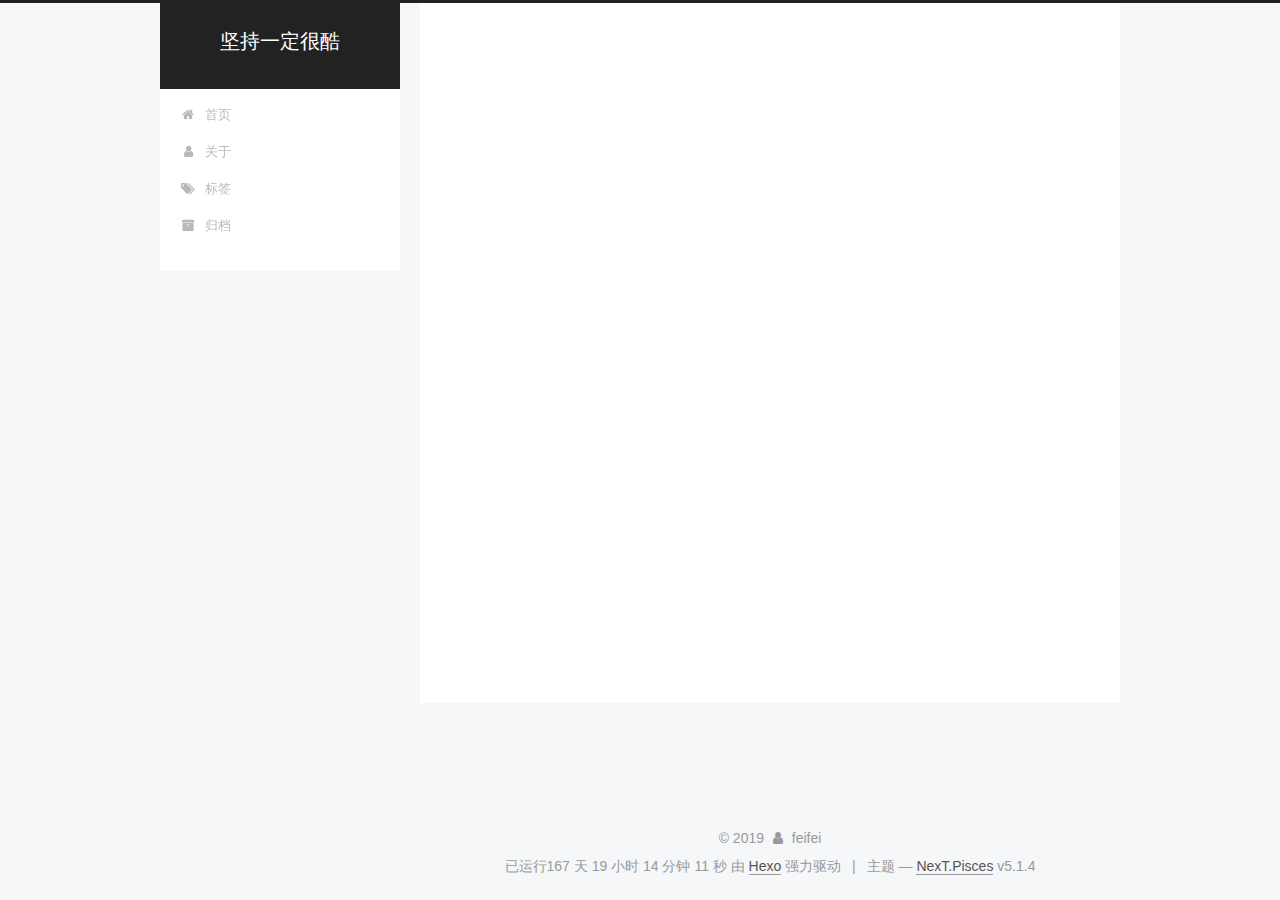
<file: archives/2019/index.html>
<!DOCTYPE html>



  


<html class="theme-next pisces use-motion" lang="zh-Hans">
<head><meta name="generator" content="Hexo 3.8.0">
  <meta charset="UTF-8">
<meta http-equiv="X-UA-Compatible" content="IE=edge">
<meta name="viewport" content="width=device-width, initial-scale=1, maximum-scale=1">
<meta name="theme-color" content="#222">









<meta http-equiv="Cache-Control" content="no-transform">
<meta http-equiv="Cache-Control" content="no-siteapp">
















  
  
  <link href="/lib/fancybox/source/jquery.fancybox.css?v=2.1.5" rel="stylesheet" type="text/css">







<link href="/lib/font-awesome/css/font-awesome.min.css?v=4.6.2" rel="stylesheet" type="text/css">

<link href="/css/main.css?v=5.1.4" rel="stylesheet" type="text/css">


  <link rel="apple-touch-icon" sizes="180x180" href="/images/apple-touch-icon-next.png?v=5.1.4">


  <link rel="icon" type="image/png" sizes="32x32" href="/images/favicon-32x32-next.png?v=5.1.4">


  <link rel="icon" type="image/png" sizes="16x16" href="/images/favicon-16x16-next.png?v=5.1.4">


  <link rel="mask-icon" href="/images/logo.svg?v=5.1.4" color="#222">





  <meta name="keywords" content="Hexo, NexT">










<meta name="description" content="别把运气当能力～">
<meta property="og:type" content="website">
<meta property="og:title" content="坚持一定很酷">
<meta property="og:url" content="http://yoursite.com/archives/2019/index.html">
<meta property="og:site_name" content="坚持一定很酷">
<meta property="og:description" content="别把运气当能力～">
<meta property="og:locale" content="zh-Hans">
<meta name="twitter:card" content="summary">
<meta name="twitter:title" content="坚持一定很酷">
<meta name="twitter:description" content="别把运气当能力～">



<script type="text/javascript" id="hexo.configurations">
  var NexT = window.NexT || {};
  var CONFIG = {
    root: '/',
    scheme: 'Pisces',
    version: '5.1.4',
    sidebar: {"position":"left","display":"post","offset":12,"b2t":false,"scrollpercent":false,"onmobile":false},
    fancybox: true,
    tabs: true,
    motion: {"enable":true,"async":false,"transition":{"post_block":"fadeIn","post_header":"slideDownIn","post_body":"slideDownIn","coll_header":"slideLeftIn","sidebar":"slideUpIn"}},
    duoshuo: {
      userId: '0',
      author: '博主'
    },
    algolia: {
      applicationID: '',
      apiKey: '',
      indexName: '',
      hits: {"per_page":10},
      labels: {"input_placeholder":"Search for Posts","hits_empty":"We didn't find any results for the search: ${query}","hits_stats":"${hits} results found in ${time} ms"}
    }
  };
</script>



  <link rel="canonical" href="http://yoursite.com/archives/2019/">





  <title>归档 | 坚持一定很酷</title>
  








</head>

<body itemscope itemtype="http://schema.org/WebPage" lang="zh-Hans">

  
  
    
  

  <div class="container sidebar-position-left page-archive">
    <div class="headband"></div>

    <header id="header" class="header" itemscope itemtype="http://schema.org/WPHeader">
      <div class="header-inner"><div class="site-brand-wrapper">
  <div class="site-meta ">
    

    <div class="custom-logo-site-title">
      <a href="/" class="brand" rel="start">
        <span class="logo-line-before"><i></i></span>
        <span class="site-title">坚持一定很酷</span>
        <span class="logo-line-after"><i></i></span>
      </a>
    </div>
      
        <p class="site-subtitle"></p>
      
  </div>

  <div class="site-nav-toggle">
    <button>
      <span class="btn-bar"></span>
      <span class="btn-bar"></span>
      <span class="btn-bar"></span>
    </button>
  </div>
</div>

<nav class="site-nav">
  

  
    <ul id="menu" class="menu">
      
        
        <li class="menu-item menu-item-home">
          <a href="/" rel="section">
            
              <i class="menu-item-icon fa fa-fw fa-home"></i> <br>
            
            首页
          </a>
        </li>
      
        
        <li class="menu-item menu-item-about">
          <a href="/about/" rel="section">
            
              <i class="menu-item-icon fa fa-fw fa-user"></i> <br>
            
            关于
          </a>
        </li>
      
        
        <li class="menu-item menu-item-tags">
          <a href="/tags/" rel="section">
            
              <i class="menu-item-icon fa fa-fw fa-tags"></i> <br>
            
            标签
          </a>
        </li>
      
        
        <li class="menu-item menu-item-archives">
          <a href="/archives/" rel="section">
            
              <i class="menu-item-icon fa fa-fw fa-archive"></i> <br>
            
            归档
          </a>
        </li>
      

      
    </ul>
  

  
</nav>



 </div>
    </header>

    <main id="main" class="main">
      <div class="main-inner">
        <div class="content-wrap">
          <div id="content" class="content">
            

  
  
  
  <div class="post-block archive">
    <div id="posts" class="posts-collapse">
      <span class="archive-move-on"></span>

      <span class="archive-page-counter">
        
        
        
          
        
        嗯..! 目前共计 3 篇日志。 继续努力。
      </span>

      

        
        
        

        
          
          <div class="collection-title">
            <h1 class="archive-year" id="archive-year-2019">2019</h1>
          </div>
        
        

        

  <article class="post post-type-normal" itemscope itemtype="http://schema.org/Article">
    <header class="post-header">

      <h2 class="post-title">
        
            <a class="post-title-link" href="/2019/05/24/tree-based-models/" itemprop="url">
              
                <span itemprop="name">tree-based models</span>
              
            </a>
        
      </h2>

      <div class="post-meta">
        <time class="post-time" itemprop="dateCreated" datetime="2019-05-24T09:54:19+08:00" content="2019-05-24">
          05-24
        </time>
      </div>

    </header>
  </article>



      

        
        
        

        
        

        

  <article class="post post-type-normal" itemscope itemtype="http://schema.org/Article">
    <header class="post-header">

      <h2 class="post-title">
        
            <a class="post-title-link" href="/2019/05/22/pytorch-学习笔记/" itemprop="url">
              
                <span itemprop="name">pytorch 学习笔记</span>
              
            </a>
        
      </h2>

      <div class="post-meta">
        <time class="post-time" itemprop="dateCreated" datetime="2019-05-22T16:58:47+08:00" content="2019-05-22">
          05-22
        </time>
      </div>

    </header>
  </article>



      

        
        
        

        
        

        

  <article class="post post-type-normal" itemscope itemtype="http://schema.org/Article">
    <header class="post-header">

      <h2 class="post-title">
        
            <a class="post-title-link" href="/2019/05/22/hi-world/" itemprop="url">
              
                <span itemprop="name">hi world</span>
              
            </a>
        
      </h2>

      <div class="post-meta">
        <time class="post-time" itemprop="dateCreated" datetime="2019-05-22T13:56:38+08:00" content="2019-05-22">
          05-22
        </time>
      </div>

    </header>
  </article>



      

    </div>
  </div>
  
  
  

  



          </div>
          


          

        </div>
        
          
  
  <div class="sidebar-toggle">
    <div class="sidebar-toggle-line-wrap">
      <span class="sidebar-toggle-line sidebar-toggle-line-first"></span>
      <span class="sidebar-toggle-line sidebar-toggle-line-middle"></span>
      <span class="sidebar-toggle-line sidebar-toggle-line-last"></span>
    </div>
  </div>

  <aside id="sidebar" class="sidebar">
    
    <div class="sidebar-inner">

      

      

      <section class="site-overview-wrap sidebar-panel sidebar-panel-active">
        <div class="site-overview">
          <div class="site-author motion-element" itemprop="author" itemscope itemtype="http://schema.org/Person">
            
              <img class="site-author-image" itemprop="image" src="/images/avatar.jpg" alt="feifei">
            
              <p class="site-author-name" itemprop="name">feifei</p>
              <p class="site-description motion-element" itemprop="description">别把运气当能力～</p>
          </div>

          <nav class="site-state motion-element">

            
              <div class="site-state-item site-state-posts">
              
                <a href="/archives/">
              
                  <span class="site-state-item-count">3</span>
                  <span class="site-state-item-name">日志</span>
                </a>
              </div>
            

            

            
              
              
              <div class="site-state-item site-state-tags">
                <a href="/tags/index.html">
                  <span class="site-state-item-count">1</span>
                  <span class="site-state-item-name">标签</span>
                </a>
              </div>
            

          </nav>

          

          
            <div class="links-of-author motion-element">
                
                  <span class="links-of-author-item">
                    <a href="https://github.com/pangxiaobi" target="_blank" title="GitHub">
                      
                        <i class="fa fa-fw fa-github"></i>GitHub</a>
                  </span>
                
                  <span class="links-of-author-item">
                    <a href="mailto:pangxiaobi@ruc.edu.cn" target="_blank" title="E-Mail">
                      
                        <i class="fa fa-fw fa-envelope"></i>E-Mail</a>
                  </span>
                
                  <span class="links-of-author-item">
                    <a href="https://www.linkedin.com/in/%E8%8F%B2%E8%8F%B2-%E6%9D%8E-a77603187/" target="_blank" title="LinkedIn">
                      
                        <i class="fa fa-fw fa-linkedin"></i>LinkedIn</a>
                  </span>
                
            </div>
          

          
          

          
          

          

        </div>
      </section>

      

      

    </div>
  </aside>


        
      </div>
    </main>

    <footer id="footer" class="footer">
      <div class="footer-inner">
        <div class="copyright">&copy; <span itemprop="copyrightYear">2019</span>
  <span class="with-love">
    <i class="fa fa-user"></i>
  </span>
  <span class="author" itemprop="copyrightHolder">feifei</span>

  
</div>
<span id="sitetime"></span>
<script language="javascript">
	function siteTime(){
		window.setTimeout("siteTime()", 1000);
		var seconds = 1000;
		var minutes = seconds * 60;
		var hours = minutes * 60;
		var days = hours * 24;
		var years = days * 365;
		var today = new Date();
		var todayYear = today.getFullYear();
		var todayMonth = today.getMonth()+1;
		var todayDate = today.getDate();
		var todayHour = today.getHours();
		var todayMinute = today.getMinutes();
		var todaySecond = today.getSeconds();
		/* Date.UTC() -- 返回date对象距世界标准时间(UTC)1970年1月1日午夜之间的毫秒数(时间戳)
		year - 作为date对象的年份，为4位年份值
		month - 0-11之间的整数，做为date对象的月份
		day - 1-31之间的整数，做为date对象的天数
		hours - 0(午夜24点)-23之间的整数，做为date对象的小时数
		minutes - 0-59之间的整数，做为date对象的分钟数
		seconds - 0-59之间的整数，做为date对象的秒数
		microseconds - 0-999之间的整数，做为date对象的毫秒数 */
		var t1 = Date.UTC(2018,02,13,15,00,00); //北京时间2018-2-13 00:00:00
		var t2 = Date.UTC(todayYear,todayMonth,todayDate,todayHour,todayMinute,todaySecond);
		var diff = t2-t1;
		var diffYears = Math.floor(diff/years);
		var diffDays = Math.floor((diff/days)-diffYears*365);
		var diffHours = Math.floor((diff-(diffYears*365+diffDays)*days)/hours);
		var diffMinutes = Math.floor((diff-(diffYears*365+diffDays)*days-diffHours*hours)/minutes);
		var diffSeconds = Math.floor((diff-(diffYears*365+diffDays)*days-diffHours*hours-diffMinutes*minutes)/seconds);
		document.getElementById("sitetime").innerHTML=" 已运行"+/*diffYears+" 年 "+*/diffDays+" 天 "+diffHours+" 小时 "+diffMinutes+" 分钟 "+diffSeconds+" 秒";
	}/*因为建站时间还没有一年，就将之注释掉了。需要的可以取消*/
	siteTime();
</script>

  <div class="powered-by">由 <a class="theme-link" target="_blank" href="https://hexo.io">Hexo</a> 强力驱动</div>



  <span class="post-meta-divider">|</span>



  <div class="theme-info">主题 &mdash; <a class="theme-link" target="_blank" href="https://github.com/iissnan/hexo-theme-next">NexT.Pisces</a> v5.1.4</div>




        







        
      </div>
    </footer>

    
      <div class="back-to-top">
        <i class="fa fa-arrow-up"></i>
        
      </div>
    

    

  </div>

  

<script type="text/javascript">
  if (Object.prototype.toString.call(window.Promise) !== '[object Function]') {
    window.Promise = null;
  }
</script>









  












  
  
    <script type="text/javascript" src="/lib/jquery/index.js?v=2.1.3"></script>
  

  
  
    <script type="text/javascript" src="/lib/fastclick/lib/fastclick.min.js?v=1.0.6"></script>
  

  
  
    <script type="text/javascript" src="/lib/jquery_lazyload/jquery.lazyload.js?v=1.9.7"></script>
  

  
  
    <script type="text/javascript" src="/lib/velocity/velocity.min.js?v=1.2.1"></script>
  

  
  
    <script type="text/javascript" src="/lib/velocity/velocity.ui.min.js?v=1.2.1"></script>
  

  
  
    <script type="text/javascript" src="/lib/fancybox/source/jquery.fancybox.pack.js?v=2.1.5"></script>
  


  


  <script type="text/javascript" src="/js/src/utils.js?v=5.1.4"></script>

  <script type="text/javascript" src="/js/src/motion.js?v=5.1.4"></script>



  
  


  <script type="text/javascript" src="/js/src/affix.js?v=5.1.4"></script>

  <script type="text/javascript" src="/js/src/schemes/pisces.js?v=5.1.4"></script>



  

  


  <script type="text/javascript" src="/js/src/bootstrap.js?v=5.1.4"></script>



  


  




	





  





  












  





  

  

  

  
  

  

  

  

</body>
</html>
</file>
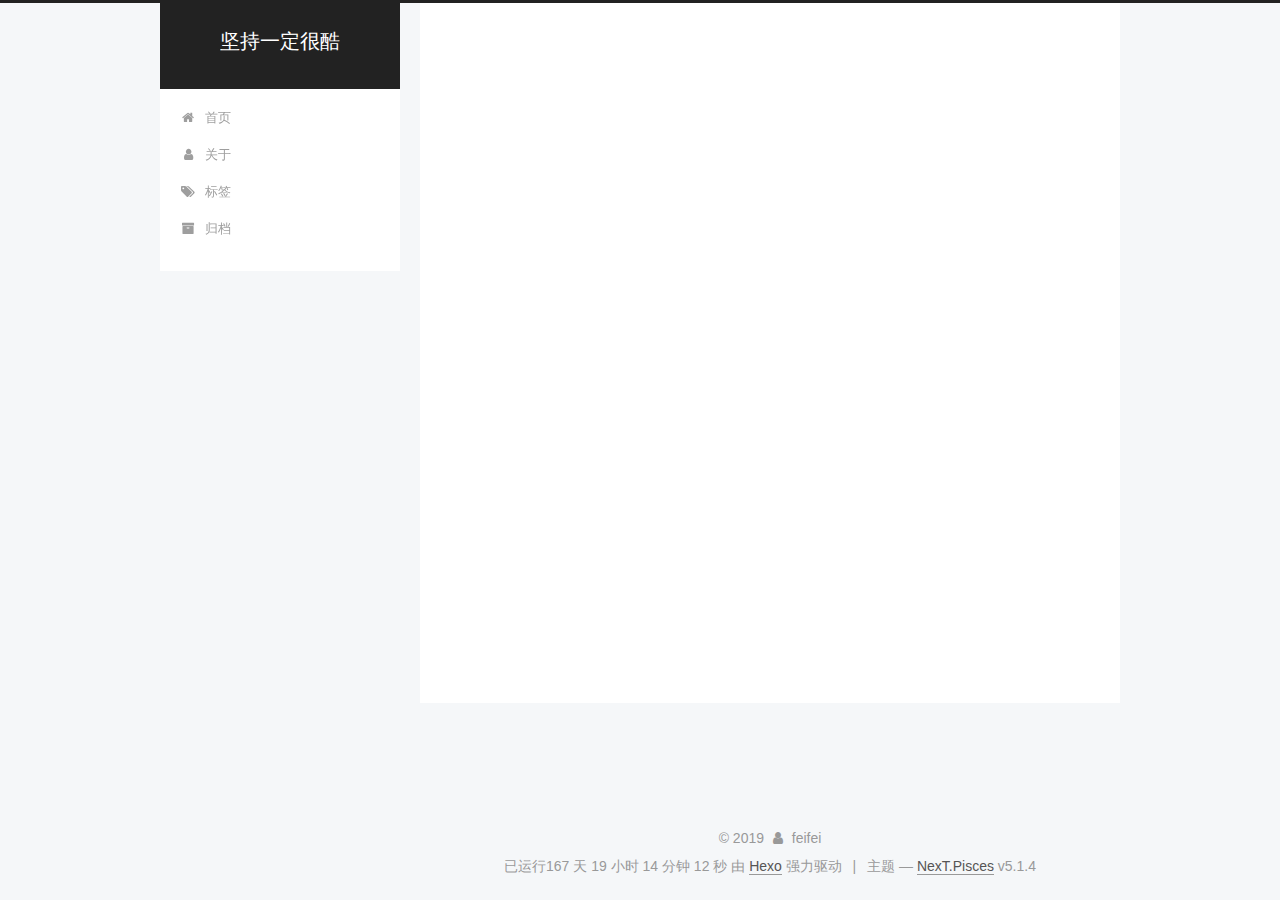
<file: tags/机器学习/index.html>
<!DOCTYPE html>



  


<html class="theme-next pisces use-motion" lang="zh-Hans">
<head><meta name="generator" content="Hexo 3.8.0">
  <meta charset="UTF-8">
<meta http-equiv="X-UA-Compatible" content="IE=edge">
<meta name="viewport" content="width=device-width, initial-scale=1, maximum-scale=1">
<meta name="theme-color" content="#222">









<meta http-equiv="Cache-Control" content="no-transform">
<meta http-equiv="Cache-Control" content="no-siteapp">
















  
  
  <link href="/lib/fancybox/source/jquery.fancybox.css?v=2.1.5" rel="stylesheet" type="text/css">







<link href="/lib/font-awesome/css/font-awesome.min.css?v=4.6.2" rel="stylesheet" type="text/css">

<link href="/css/main.css?v=5.1.4" rel="stylesheet" type="text/css">


  <link rel="apple-touch-icon" sizes="180x180" href="/images/apple-touch-icon-next.png?v=5.1.4">


  <link rel="icon" type="image/png" sizes="32x32" href="/images/favicon-32x32-next.png?v=5.1.4">


  <link rel="icon" type="image/png" sizes="16x16" href="/images/favicon-16x16-next.png?v=5.1.4">


  <link rel="mask-icon" href="/images/logo.svg?v=5.1.4" color="#222">





  <meta name="keywords" content="Hexo, NexT">










<meta name="description" content="别把运气当能力～">
<meta property="og:type" content="website">
<meta property="og:title" content="坚持一定很酷">
<meta property="og:url" content="http://yoursite.com/tags/机器学习/index.html">
<meta property="og:site_name" content="坚持一定很酷">
<meta property="og:description" content="别把运气当能力～">
<meta property="og:locale" content="zh-Hans">
<meta name="twitter:card" content="summary">
<meta name="twitter:title" content="坚持一定很酷">
<meta name="twitter:description" content="别把运气当能力～">



<script type="text/javascript" id="hexo.configurations">
  var NexT = window.NexT || {};
  var CONFIG = {
    root: '/',
    scheme: 'Pisces',
    version: '5.1.4',
    sidebar: {"position":"left","display":"post","offset":12,"b2t":false,"scrollpercent":false,"onmobile":false},
    fancybox: true,
    tabs: true,
    motion: {"enable":true,"async":false,"transition":{"post_block":"fadeIn","post_header":"slideDownIn","post_body":"slideDownIn","coll_header":"slideLeftIn","sidebar":"slideUpIn"}},
    duoshuo: {
      userId: '0',
      author: '博主'
    },
    algolia: {
      applicationID: '',
      apiKey: '',
      indexName: '',
      hits: {"per_page":10},
      labels: {"input_placeholder":"Search for Posts","hits_empty":"We didn't find any results for the search: ${query}","hits_stats":"${hits} results found in ${time} ms"}
    }
  };
</script>



  <link rel="canonical" href="http://yoursite.com/tags/机器学习/">





  <title>标签: 机器学习 | 坚持一定很酷</title>
  








</head>

<body itemscope itemtype="http://schema.org/WebPage" lang="zh-Hans">

  
  
    
  

  <div class="container sidebar-position-left ">
    <div class="headband"></div>

    <header id="header" class="header" itemscope itemtype="http://schema.org/WPHeader">
      <div class="header-inner"><div class="site-brand-wrapper">
  <div class="site-meta ">
    

    <div class="custom-logo-site-title">
      <a href="/" class="brand" rel="start">
        <span class="logo-line-before"><i></i></span>
        <span class="site-title">坚持一定很酷</span>
        <span class="logo-line-after"><i></i></span>
      </a>
    </div>
      
        <p class="site-subtitle"></p>
      
  </div>

  <div class="site-nav-toggle">
    <button>
      <span class="btn-bar"></span>
      <span class="btn-bar"></span>
      <span class="btn-bar"></span>
    </button>
  </div>
</div>

<nav class="site-nav">
  

  
    <ul id="menu" class="menu">
      
        
        <li class="menu-item menu-item-home">
          <a href="/" rel="section">
            
              <i class="menu-item-icon fa fa-fw fa-home"></i> <br>
            
            首页
          </a>
        </li>
      
        
        <li class="menu-item menu-item-about">
          <a href="/about/" rel="section">
            
              <i class="menu-item-icon fa fa-fw fa-user"></i> <br>
            
            关于
          </a>
        </li>
      
        
        <li class="menu-item menu-item-tags">
          <a href="/tags/" rel="section">
            
              <i class="menu-item-icon fa fa-fw fa-tags"></i> <br>
            
            标签
          </a>
        </li>
      
        
        <li class="menu-item menu-item-archives">
          <a href="/archives/" rel="section">
            
              <i class="menu-item-icon fa fa-fw fa-archive"></i> <br>
            
            归档
          </a>
        </li>
      

      
    </ul>
  

  
</nav>



 </div>
    </header>

    <main id="main" class="main">
      <div class="main-inner">
        <div class="content-wrap">
          <div id="content" class="content">
            

  
  
  
  <div class="post-block tag">

    <div id="posts" class="posts-collapse">
      <div class="collection-title">
        <h1>机器学习<small>标签</small>
        </h1>
      </div>

      
        

  <article class="post post-type-normal" itemscope itemtype="http://schema.org/Article">
    <header class="post-header">

      <h2 class="post-title">
        
            <a class="post-title-link" href="/2019/05/24/tree-based-models/" itemprop="url">
              
                <span itemprop="name">tree-based models</span>
              
            </a>
        
      </h2>

      <div class="post-meta">
        <time class="post-time" itemprop="dateCreated" datetime="2019-05-24T09:54:19+08:00" content="2019-05-24">
          05-24
        </time>
      </div>

    </header>
  </article>


      
        

  <article class="post post-type-normal" itemscope itemtype="http://schema.org/Article">
    <header class="post-header">

      <h2 class="post-title">
        
            <a class="post-title-link" href="/2019/05/22/pytorch-学习笔记/" itemprop="url">
              
                <span itemprop="name">pytorch 学习笔记</span>
              
            </a>
        
      </h2>

      <div class="post-meta">
        <time class="post-time" itemprop="dateCreated" datetime="2019-05-22T16:58:47+08:00" content="2019-05-22">
          05-22
        </time>
      </div>

    </header>
  </article>


      
    </div>

  </div>
  
  
  

  


          </div>
          


          

        </div>
        
          
  
  <div class="sidebar-toggle">
    <div class="sidebar-toggle-line-wrap">
      <span class="sidebar-toggle-line sidebar-toggle-line-first"></span>
      <span class="sidebar-toggle-line sidebar-toggle-line-middle"></span>
      <span class="sidebar-toggle-line sidebar-toggle-line-last"></span>
    </div>
  </div>

  <aside id="sidebar" class="sidebar">
    
    <div class="sidebar-inner">

      

      

      <section class="site-overview-wrap sidebar-panel sidebar-panel-active">
        <div class="site-overview">
          <div class="site-author motion-element" itemprop="author" itemscope itemtype="http://schema.org/Person">
            
              <img class="site-author-image" itemprop="image" src="/images/avatar.jpg" alt="feifei">
            
              <p class="site-author-name" itemprop="name">feifei</p>
              <p class="site-description motion-element" itemprop="description">别把运气当能力～</p>
          </div>

          <nav class="site-state motion-element">

            
              <div class="site-state-item site-state-posts">
              
                <a href="/archives/">
              
                  <span class="site-state-item-count">3</span>
                  <span class="site-state-item-name">日志</span>
                </a>
              </div>
            

            

            
              
              
              <div class="site-state-item site-state-tags">
                <a href="/tags/index.html">
                  <span class="site-state-item-count">1</span>
                  <span class="site-state-item-name">标签</span>
                </a>
              </div>
            

          </nav>

          

          
            <div class="links-of-author motion-element">
                
                  <span class="links-of-author-item">
                    <a href="https://github.com/pangxiaobi" target="_blank" title="GitHub">
                      
                        <i class="fa fa-fw fa-github"></i>GitHub</a>
                  </span>
                
                  <span class="links-of-author-item">
                    <a href="mailto:pangxiaobi@ruc.edu.cn" target="_blank" title="E-Mail">
                      
                        <i class="fa fa-fw fa-envelope"></i>E-Mail</a>
                  </span>
                
                  <span class="links-of-author-item">
                    <a href="https://www.linkedin.com/in/%E8%8F%B2%E8%8F%B2-%E6%9D%8E-a77603187/" target="_blank" title="LinkedIn">
                      
                        <i class="fa fa-fw fa-linkedin"></i>LinkedIn</a>
                  </span>
                
            </div>
          

          
          

          
          

          

        </div>
      </section>

      

      

    </div>
  </aside>


        
      </div>
    </main>

    <footer id="footer" class="footer">
      <div class="footer-inner">
        <div class="copyright">&copy; <span itemprop="copyrightYear">2019</span>
  <span class="with-love">
    <i class="fa fa-user"></i>
  </span>
  <span class="author" itemprop="copyrightHolder">feifei</span>

  
</div>
<span id="sitetime"></span>
<script language="javascript">
	function siteTime(){
		window.setTimeout("siteTime()", 1000);
		var seconds = 1000;
		var minutes = seconds * 60;
		var hours = minutes * 60;
		var days = hours * 24;
		var years = days * 365;
		var today = new Date();
		var todayYear = today.getFullYear();
		var todayMonth = today.getMonth()+1;
		var todayDate = today.getDate();
		var todayHour = today.getHours();
		var todayMinute = today.getMinutes();
		var todaySecond = today.getSeconds();
		/* Date.UTC() -- 返回date对象距世界标准时间(UTC)1970年1月1日午夜之间的毫秒数(时间戳)
		year - 作为date对象的年份，为4位年份值
		month - 0-11之间的整数，做为date对象的月份
		day - 1-31之间的整数，做为date对象的天数
		hours - 0(午夜24点)-23之间的整数，做为date对象的小时数
		minutes - 0-59之间的整数，做为date对象的分钟数
		seconds - 0-59之间的整数，做为date对象的秒数
		microseconds - 0-999之间的整数，做为date对象的毫秒数 */
		var t1 = Date.UTC(2018,02,13,15,00,00); //北京时间2018-2-13 00:00:00
		var t2 = Date.UTC(todayYear,todayMonth,todayDate,todayHour,todayMinute,todaySecond);
		var diff = t2-t1;
		var diffYears = Math.floor(diff/years);
		var diffDays = Math.floor((diff/days)-diffYears*365);
		var diffHours = Math.floor((diff-(diffYears*365+diffDays)*days)/hours);
		var diffMinutes = Math.floor((diff-(diffYears*365+diffDays)*days-diffHours*hours)/minutes);
		var diffSeconds = Math.floor((diff-(diffYears*365+diffDays)*days-diffHours*hours-diffMinutes*minutes)/seconds);
		document.getElementById("sitetime").innerHTML=" 已运行"+/*diffYears+" 年 "+*/diffDays+" 天 "+diffHours+" 小时 "+diffMinutes+" 分钟 "+diffSeconds+" 秒";
	}/*因为建站时间还没有一年，就将之注释掉了。需要的可以取消*/
	siteTime();
</script>

  <div class="powered-by">由 <a class="theme-link" target="_blank" href="https://hexo.io">Hexo</a> 强力驱动</div>



  <span class="post-meta-divider">|</span>



  <div class="theme-info">主题 &mdash; <a class="theme-link" target="_blank" href="https://github.com/iissnan/hexo-theme-next">NexT.Pisces</a> v5.1.4</div>




        







        
      </div>
    </footer>

    
      <div class="back-to-top">
        <i class="fa fa-arrow-up"></i>
        
      </div>
    

    

  </div>

  

<script type="text/javascript">
  if (Object.prototype.toString.call(window.Promise) !== '[object Function]') {
    window.Promise = null;
  }
</script>









  












  
  
    <script type="text/javascript" src="/lib/jquery/index.js?v=2.1.3"></script>
  

  
  
    <script type="text/javascript" src="/lib/fastclick/lib/fastclick.min.js?v=1.0.6"></script>
  

  
  
    <script type="text/javascript" src="/lib/jquery_lazyload/jquery.lazyload.js?v=1.9.7"></script>
  

  
  
    <script type="text/javascript" src="/lib/velocity/velocity.min.js?v=1.2.1"></script>
  

  
  
    <script type="text/javascript" src="/lib/velocity/velocity.ui.min.js?v=1.2.1"></script>
  

  
  
    <script type="text/javascript" src="/lib/fancybox/source/jquery.fancybox.pack.js?v=2.1.5"></script>
  


  


  <script type="text/javascript" src="/js/src/utils.js?v=5.1.4"></script>

  <script type="text/javascript" src="/js/src/motion.js?v=5.1.4"></script>



  
  


  <script type="text/javascript" src="/js/src/affix.js?v=5.1.4"></script>

  <script type="text/javascript" src="/js/src/schemes/pisces.js?v=5.1.4"></script>



  

  


  <script type="text/javascript" src="/js/src/bootstrap.js?v=5.1.4"></script>



  


  




	





  





  












  





  

  

  

  
  

  

  

  

</body>
</html>
</file>
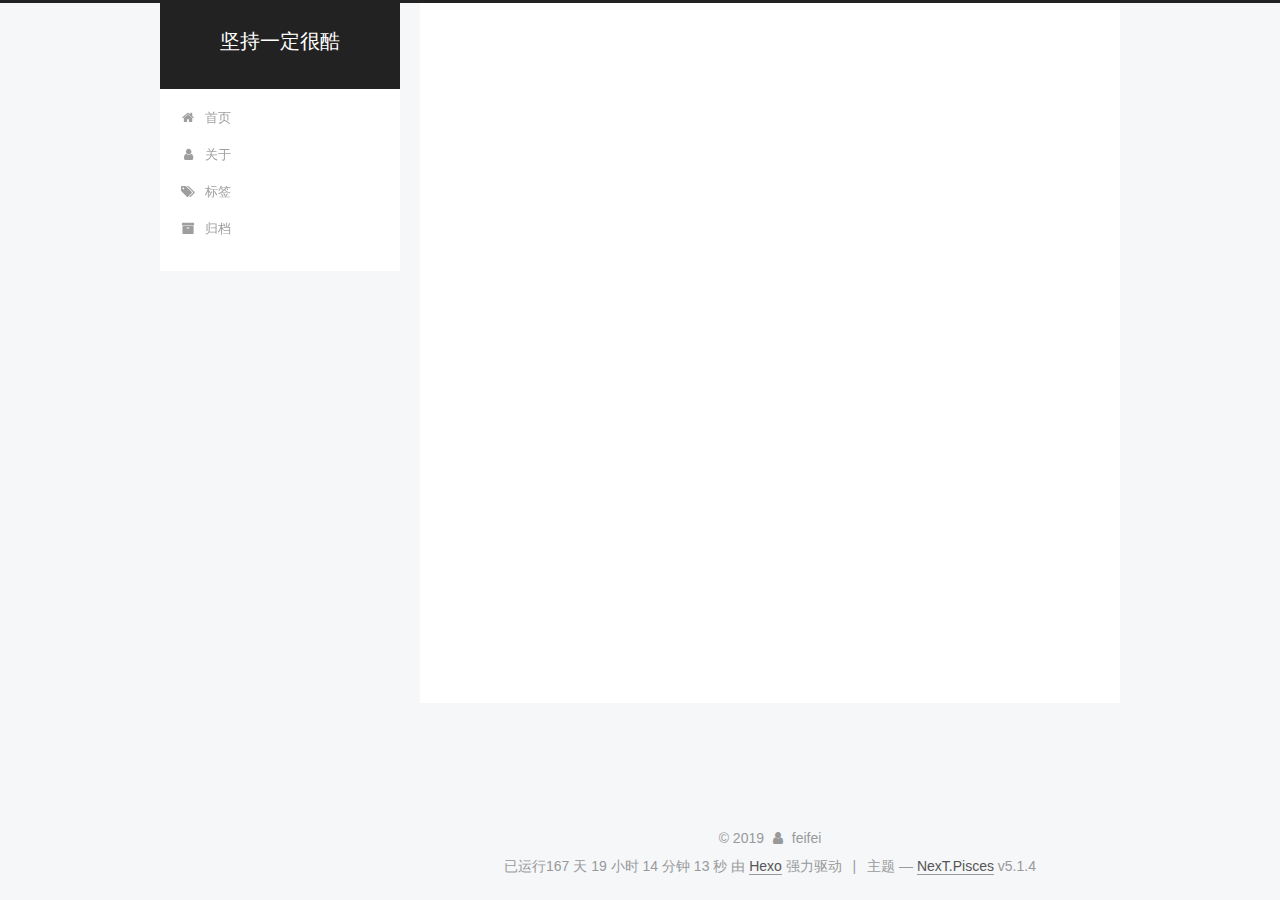
<file: archives/2019/05/index.html>
<!DOCTYPE html>



  


<html class="theme-next pisces use-motion" lang="zh-Hans">
<head><meta name="generator" content="Hexo 3.8.0">
  <meta charset="UTF-8">
<meta http-equiv="X-UA-Compatible" content="IE=edge">
<meta name="viewport" content="width=device-width, initial-scale=1, maximum-scale=1">
<meta name="theme-color" content="#222">









<meta http-equiv="Cache-Control" content="no-transform">
<meta http-equiv="Cache-Control" content="no-siteapp">
















  
  
  <link href="/lib/fancybox/source/jquery.fancybox.css?v=2.1.5" rel="stylesheet" type="text/css">







<link href="/lib/font-awesome/css/font-awesome.min.css?v=4.6.2" rel="stylesheet" type="text/css">

<link href="/css/main.css?v=5.1.4" rel="stylesheet" type="text/css">


  <link rel="apple-touch-icon" sizes="180x180" href="/images/apple-touch-icon-next.png?v=5.1.4">


  <link rel="icon" type="image/png" sizes="32x32" href="/images/favicon-32x32-next.png?v=5.1.4">


  <link rel="icon" type="image/png" sizes="16x16" href="/images/favicon-16x16-next.png?v=5.1.4">


  <link rel="mask-icon" href="/images/logo.svg?v=5.1.4" color="#222">





  <meta name="keywords" content="Hexo, NexT">










<meta name="description" content="别把运气当能力～">
<meta property="og:type" content="website">
<meta property="og:title" content="坚持一定很酷">
<meta property="og:url" content="http://yoursite.com/archives/2019/05/index.html">
<meta property="og:site_name" content="坚持一定很酷">
<meta property="og:description" content="别把运气当能力～">
<meta property="og:locale" content="zh-Hans">
<meta name="twitter:card" content="summary">
<meta name="twitter:title" content="坚持一定很酷">
<meta name="twitter:description" content="别把运气当能力～">



<script type="text/javascript" id="hexo.configurations">
  var NexT = window.NexT || {};
  var CONFIG = {
    root: '/',
    scheme: 'Pisces',
    version: '5.1.4',
    sidebar: {"position":"left","display":"post","offset":12,"b2t":false,"scrollpercent":false,"onmobile":false},
    fancybox: true,
    tabs: true,
    motion: {"enable":true,"async":false,"transition":{"post_block":"fadeIn","post_header":"slideDownIn","post_body":"slideDownIn","coll_header":"slideLeftIn","sidebar":"slideUpIn"}},
    duoshuo: {
      userId: '0',
      author: '博主'
    },
    algolia: {
      applicationID: '',
      apiKey: '',
      indexName: '',
      hits: {"per_page":10},
      labels: {"input_placeholder":"Search for Posts","hits_empty":"We didn't find any results for the search: ${query}","hits_stats":"${hits} results found in ${time} ms"}
    }
  };
</script>



  <link rel="canonical" href="http://yoursite.com/archives/2019/05/">





  <title>归档 | 坚持一定很酷</title>
  








</head>

<body itemscope itemtype="http://schema.org/WebPage" lang="zh-Hans">

  
  
    
  

  <div class="container sidebar-position-left page-archive">
    <div class="headband"></div>

    <header id="header" class="header" itemscope itemtype="http://schema.org/WPHeader">
      <div class="header-inner"><div class="site-brand-wrapper">
  <div class="site-meta ">
    

    <div class="custom-logo-site-title">
      <a href="/" class="brand" rel="start">
        <span class="logo-line-before"><i></i></span>
        <span class="site-title">坚持一定很酷</span>
        <span class="logo-line-after"><i></i></span>
      </a>
    </div>
      
        <p class="site-subtitle"></p>
      
  </div>

  <div class="site-nav-toggle">
    <button>
      <span class="btn-bar"></span>
      <span class="btn-bar"></span>
      <span class="btn-bar"></span>
    </button>
  </div>
</div>

<nav class="site-nav">
  

  
    <ul id="menu" class="menu">
      
        
        <li class="menu-item menu-item-home">
          <a href="/" rel="section">
            
              <i class="menu-item-icon fa fa-fw fa-home"></i> <br>
            
            首页
          </a>
        </li>
      
        
        <li class="menu-item menu-item-about">
          <a href="/about/" rel="section">
            
              <i class="menu-item-icon fa fa-fw fa-user"></i> <br>
            
            关于
          </a>
        </li>
      
        
        <li class="menu-item menu-item-tags">
          <a href="/tags/" rel="section">
            
              <i class="menu-item-icon fa fa-fw fa-tags"></i> <br>
            
            标签
          </a>
        </li>
      
        
        <li class="menu-item menu-item-archives">
          <a href="/archives/" rel="section">
            
              <i class="menu-item-icon fa fa-fw fa-archive"></i> <br>
            
            归档
          </a>
        </li>
      

      
    </ul>
  

  
</nav>



 </div>
    </header>

    <main id="main" class="main">
      <div class="main-inner">
        <div class="content-wrap">
          <div id="content" class="content">
            

  
  
  
  <div class="post-block archive">
    <div id="posts" class="posts-collapse">
      <span class="archive-move-on"></span>

      <span class="archive-page-counter">
        
        
        
          
        
        嗯..! 目前共计 3 篇日志。 继续努力。
      </span>

      

        
        
        

        
          
          <div class="collection-title">
            <h1 class="archive-year" id="archive-year-2019">2019</h1>
          </div>
        
        

        

  <article class="post post-type-normal" itemscope itemtype="http://schema.org/Article">
    <header class="post-header">

      <h2 class="post-title">
        
            <a class="post-title-link" href="/2019/05/24/tree-based-models/" itemprop="url">
              
                <span itemprop="name">tree-based models</span>
              
            </a>
        
      </h2>

      <div class="post-meta">
        <time class="post-time" itemprop="dateCreated" datetime="2019-05-24T09:54:19+08:00" content="2019-05-24">
          05-24
        </time>
      </div>

    </header>
  </article>



      

        
        
        

        
        

        

  <article class="post post-type-normal" itemscope itemtype="http://schema.org/Article">
    <header class="post-header">

      <h2 class="post-title">
        
            <a class="post-title-link" href="/2019/05/22/pytorch-学习笔记/" itemprop="url">
              
                <span itemprop="name">pytorch 学习笔记</span>
              
            </a>
        
      </h2>

      <div class="post-meta">
        <time class="post-time" itemprop="dateCreated" datetime="2019-05-22T16:58:47+08:00" content="2019-05-22">
          05-22
        </time>
      </div>

    </header>
  </article>



      

        
        
        

        
        

        

  <article class="post post-type-normal" itemscope itemtype="http://schema.org/Article">
    <header class="post-header">

      <h2 class="post-title">
        
            <a class="post-title-link" href="/2019/05/22/hi-world/" itemprop="url">
              
                <span itemprop="name">hi world</span>
              
            </a>
        
      </h2>

      <div class="post-meta">
        <time class="post-time" itemprop="dateCreated" datetime="2019-05-22T13:56:38+08:00" content="2019-05-22">
          05-22
        </time>
      </div>

    </header>
  </article>



      

    </div>
  </div>
  
  
  

  



          </div>
          


          

        </div>
        
          
  
  <div class="sidebar-toggle">
    <div class="sidebar-toggle-line-wrap">
      <span class="sidebar-toggle-line sidebar-toggle-line-first"></span>
      <span class="sidebar-toggle-line sidebar-toggle-line-middle"></span>
      <span class="sidebar-toggle-line sidebar-toggle-line-last"></span>
    </div>
  </div>

  <aside id="sidebar" class="sidebar">
    
    <div class="sidebar-inner">

      

      

      <section class="site-overview-wrap sidebar-panel sidebar-panel-active">
        <div class="site-overview">
          <div class="site-author motion-element" itemprop="author" itemscope itemtype="http://schema.org/Person">
            
              <img class="site-author-image" itemprop="image" src="/images/avatar.jpg" alt="feifei">
            
              <p class="site-author-name" itemprop="name">feifei</p>
              <p class="site-description motion-element" itemprop="description">别把运气当能力～</p>
          </div>

          <nav class="site-state motion-element">

            
              <div class="site-state-item site-state-posts">
              
                <a href="/archives/">
              
                  <span class="site-state-item-count">3</span>
                  <span class="site-state-item-name">日志</span>
                </a>
              </div>
            

            

            
              
              
              <div class="site-state-item site-state-tags">
                <a href="/tags/index.html">
                  <span class="site-state-item-count">1</span>
                  <span class="site-state-item-name">标签</span>
                </a>
              </div>
            

          </nav>

          

          
            <div class="links-of-author motion-element">
                
                  <span class="links-of-author-item">
                    <a href="https://github.com/pangxiaobi" target="_blank" title="GitHub">
                      
                        <i class="fa fa-fw fa-github"></i>GitHub</a>
                  </span>
                
                  <span class="links-of-author-item">
                    <a href="mailto:pangxiaobi@ruc.edu.cn" target="_blank" title="E-Mail">
                      
                        <i class="fa fa-fw fa-envelope"></i>E-Mail</a>
                  </span>
                
                  <span class="links-of-author-item">
                    <a href="https://www.linkedin.com/in/%E8%8F%B2%E8%8F%B2-%E6%9D%8E-a77603187/" target="_blank" title="LinkedIn">
                      
                        <i class="fa fa-fw fa-linkedin"></i>LinkedIn</a>
                  </span>
                
            </div>
          

          
          

          
          

          

        </div>
      </section>

      

      

    </div>
  </aside>


        
      </div>
    </main>

    <footer id="footer" class="footer">
      <div class="footer-inner">
        <div class="copyright">&copy; <span itemprop="copyrightYear">2019</span>
  <span class="with-love">
    <i class="fa fa-user"></i>
  </span>
  <span class="author" itemprop="copyrightHolder">feifei</span>

  
</div>
<span id="sitetime"></span>
<script language="javascript">
	function siteTime(){
		window.setTimeout("siteTime()", 1000);
		var seconds = 1000;
		var minutes = seconds * 60;
		var hours = minutes * 60;
		var days = hours * 24;
		var years = days * 365;
		var today = new Date();
		var todayYear = today.getFullYear();
		var todayMonth = today.getMonth()+1;
		var todayDate = today.getDate();
		var todayHour = today.getHours();
		var todayMinute = today.getMinutes();
		var todaySecond = today.getSeconds();
		/* Date.UTC() -- 返回date对象距世界标准时间(UTC)1970年1月1日午夜之间的毫秒数(时间戳)
		year - 作为date对象的年份，为4位年份值
		month - 0-11之间的整数，做为date对象的月份
		day - 1-31之间的整数，做为date对象的天数
		hours - 0(午夜24点)-23之间的整数，做为date对象的小时数
		minutes - 0-59之间的整数，做为date对象的分钟数
		seconds - 0-59之间的整数，做为date对象的秒数
		microseconds - 0-999之间的整数，做为date对象的毫秒数 */
		var t1 = Date.UTC(2018,02,13,15,00,00); //北京时间2018-2-13 00:00:00
		var t2 = Date.UTC(todayYear,todayMonth,todayDate,todayHour,todayMinute,todaySecond);
		var diff = t2-t1;
		var diffYears = Math.floor(diff/years);
		var diffDays = Math.floor((diff/days)-diffYears*365);
		var diffHours = Math.floor((diff-(diffYears*365+diffDays)*days)/hours);
		var diffMinutes = Math.floor((diff-(diffYears*365+diffDays)*days-diffHours*hours)/minutes);
		var diffSeconds = Math.floor((diff-(diffYears*365+diffDays)*days-diffHours*hours-diffMinutes*minutes)/seconds);
		document.getElementById("sitetime").innerHTML=" 已运行"+/*diffYears+" 年 "+*/diffDays+" 天 "+diffHours+" 小时 "+diffMinutes+" 分钟 "+diffSeconds+" 秒";
	}/*因为建站时间还没有一年，就将之注释掉了。需要的可以取消*/
	siteTime();
</script>

  <div class="powered-by">由 <a class="theme-link" target="_blank" href="https://hexo.io">Hexo</a> 强力驱动</div>



  <span class="post-meta-divider">|</span>



  <div class="theme-info">主题 &mdash; <a class="theme-link" target="_blank" href="https://github.com/iissnan/hexo-theme-next">NexT.Pisces</a> v5.1.4</div>




        







        
      </div>
    </footer>

    
      <div class="back-to-top">
        <i class="fa fa-arrow-up"></i>
        
      </div>
    

    

  </div>

  

<script type="text/javascript">
  if (Object.prototype.toString.call(window.Promise) !== '[object Function]') {
    window.Promise = null;
  }
</script>









  












  
  
    <script type="text/javascript" src="/lib/jquery/index.js?v=2.1.3"></script>
  

  
  
    <script type="text/javascript" src="/lib/fastclick/lib/fastclick.min.js?v=1.0.6"></script>
  

  
  
    <script type="text/javascript" src="/lib/jquery_lazyload/jquery.lazyload.js?v=1.9.7"></script>
  

  
  
    <script type="text/javascript" src="/lib/velocity/velocity.min.js?v=1.2.1"></script>
  

  
  
    <script type="text/javascript" src="/lib/velocity/velocity.ui.min.js?v=1.2.1"></script>
  

  
  
    <script type="text/javascript" src="/lib/fancybox/source/jquery.fancybox.pack.js?v=2.1.5"></script>
  


  


  <script type="text/javascript" src="/js/src/utils.js?v=5.1.4"></script>

  <script type="text/javascript" src="/js/src/motion.js?v=5.1.4"></script>



  
  


  <script type="text/javascript" src="/js/src/affix.js?v=5.1.4"></script>

  <script type="text/javascript" src="/js/src/schemes/pisces.js?v=5.1.4"></script>



  

  


  <script type="text/javascript" src="/js/src/bootstrap.js?v=5.1.4"></script>



  


  




	





  





  












  





  

  

  

  
  

  

  

  

</body>
</html>
</file>
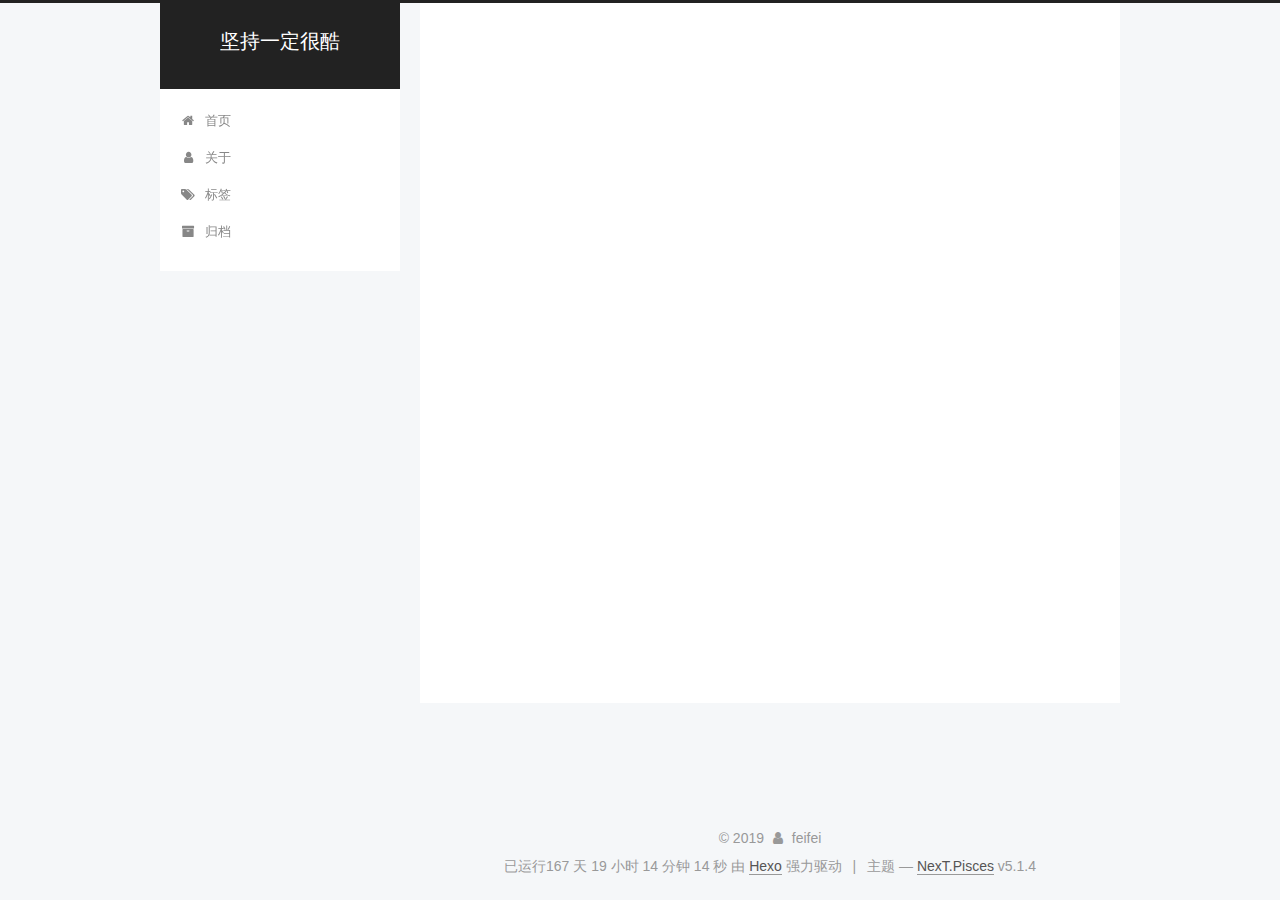
<file: 2019/05/22/hi-world/index.html>
<!DOCTYPE html>



  


<html class="theme-next pisces use-motion" lang="zh-Hans">
<head><meta name="generator" content="Hexo 3.8.0">
  <meta charset="UTF-8">
<meta http-equiv="X-UA-Compatible" content="IE=edge">
<meta name="viewport" content="width=device-width, initial-scale=1, maximum-scale=1">
<meta name="theme-color" content="#222">









<meta http-equiv="Cache-Control" content="no-transform">
<meta http-equiv="Cache-Control" content="no-siteapp">
















  
  
  <link href="/lib/fancybox/source/jquery.fancybox.css?v=2.1.5" rel="stylesheet" type="text/css">







<link href="/lib/font-awesome/css/font-awesome.min.css?v=4.6.2" rel="stylesheet" type="text/css">

<link href="/css/main.css?v=5.1.4" rel="stylesheet" type="text/css">


  <link rel="apple-touch-icon" sizes="180x180" href="/images/apple-touch-icon-next.png?v=5.1.4">


  <link rel="icon" type="image/png" sizes="32x32" href="/images/favicon-32x32-next.png?v=5.1.4">


  <link rel="icon" type="image/png" sizes="16x16" href="/images/favicon-16x16-next.png?v=5.1.4">


  <link rel="mask-icon" href="/images/logo.svg?v=5.1.4" color="#222">





  <meta name="keywords" content="Hexo, NexT">










<meta name="description" content="请不要怀疑，这里真的是一个技术博客。在记录学习技术的历程之前，我先来写一篇与技术无关的文章开始这个博客吧。 时光荏苒，转眼就要跟学生这个身份说声再见了。这七年是我在外地求学的时光，南开的四年，人大的三年。这些年我遇到了很多人，也离开了很多人。时光太匆匆，军训的晚上在新开湖边边赶蚊子边聊天的场景好像就在昨天，却已经过去好多年。那个时候盼着早点毕业，现在发现最无需期盼的就是未来，因为不管是好是坏，总是">
<meta property="og:type" content="article">
<meta property="og:title" content="hi world">
<meta property="og:url" content="http://yoursite.com/2019/05/22/hi-world/index.html">
<meta property="og:site_name" content="坚持一定很酷">
<meta property="og:description" content="请不要怀疑，这里真的是一个技术博客。在记录学习技术的历程之前，我先来写一篇与技术无关的文章开始这个博客吧。 时光荏苒，转眼就要跟学生这个身份说声再见了。这七年是我在外地求学的时光，南开的四年，人大的三年。这些年我遇到了很多人，也离开了很多人。时光太匆匆，军训的晚上在新开湖边边赶蚊子边聊天的场景好像就在昨天，却已经过去好多年。那个时候盼着早点毕业，现在发现最无需期盼的就是未来，因为不管是好是坏，总是">
<meta property="og:locale" content="zh-Hans">
<meta property="og:updated_time" content="2019-05-22T06:53:46.248Z">
<meta name="twitter:card" content="summary">
<meta name="twitter:title" content="hi world">
<meta name="twitter:description" content="请不要怀疑，这里真的是一个技术博客。在记录学习技术的历程之前，我先来写一篇与技术无关的文章开始这个博客吧。 时光荏苒，转眼就要跟学生这个身份说声再见了。这七年是我在外地求学的时光，南开的四年，人大的三年。这些年我遇到了很多人，也离开了很多人。时光太匆匆，军训的晚上在新开湖边边赶蚊子边聊天的场景好像就在昨天，却已经过去好多年。那个时候盼着早点毕业，现在发现最无需期盼的就是未来，因为不管是好是坏，总是">



<script type="text/javascript" id="hexo.configurations">
  var NexT = window.NexT || {};
  var CONFIG = {
    root: '/',
    scheme: 'Pisces',
    version: '5.1.4',
    sidebar: {"position":"left","display":"post","offset":12,"b2t":false,"scrollpercent":false,"onmobile":false},
    fancybox: true,
    tabs: true,
    motion: {"enable":true,"async":false,"transition":{"post_block":"fadeIn","post_header":"slideDownIn","post_body":"slideDownIn","coll_header":"slideLeftIn","sidebar":"slideUpIn"}},
    duoshuo: {
      userId: '0',
      author: '博主'
    },
    algolia: {
      applicationID: '',
      apiKey: '',
      indexName: '',
      hits: {"per_page":10},
      labels: {"input_placeholder":"Search for Posts","hits_empty":"We didn't find any results for the search: ${query}","hits_stats":"${hits} results found in ${time} ms"}
    }
  };
</script>



  <link rel="canonical" href="http://yoursite.com/2019/05/22/hi-world/">





  <title>hi world | 坚持一定很酷</title>
  








</head>

<body itemscope itemtype="http://schema.org/WebPage" lang="zh-Hans">

  
  
    
  

  <div class="container sidebar-position-left page-post-detail">
    <div class="headband"></div>

    <header id="header" class="header" itemscope itemtype="http://schema.org/WPHeader">
      <div class="header-inner"><div class="site-brand-wrapper">
  <div class="site-meta ">
    

    <div class="custom-logo-site-title">
      <a href="/" class="brand" rel="start">
        <span class="logo-line-before"><i></i></span>
        <span class="site-title">坚持一定很酷</span>
        <span class="logo-line-after"><i></i></span>
      </a>
    </div>
      
        <p class="site-subtitle"></p>
      
  </div>

  <div class="site-nav-toggle">
    <button>
      <span class="btn-bar"></span>
      <span class="btn-bar"></span>
      <span class="btn-bar"></span>
    </button>
  </div>
</div>

<nav class="site-nav">
  

  
    <ul id="menu" class="menu">
      
        
        <li class="menu-item menu-item-home">
          <a href="/" rel="section">
            
              <i class="menu-item-icon fa fa-fw fa-home"></i> <br>
            
            首页
          </a>
        </li>
      
        
        <li class="menu-item menu-item-about">
          <a href="/about/" rel="section">
            
              <i class="menu-item-icon fa fa-fw fa-user"></i> <br>
            
            关于
          </a>
        </li>
      
        
        <li class="menu-item menu-item-tags">
          <a href="/tags/" rel="section">
            
              <i class="menu-item-icon fa fa-fw fa-tags"></i> <br>
            
            标签
          </a>
        </li>
      
        
        <li class="menu-item menu-item-archives">
          <a href="/archives/" rel="section">
            
              <i class="menu-item-icon fa fa-fw fa-archive"></i> <br>
            
            归档
          </a>
        </li>
      

      
    </ul>
  

  
</nav>



 </div>
    </header>

    <main id="main" class="main">
      <div class="main-inner">
        <div class="content-wrap">
          <div id="content" class="content">
            

  <div id="posts" class="posts-expand">
    

  

  
  
  

  <article class="post post-type-normal" itemscope itemtype="http://schema.org/Article">
  
  
  
  <div class="post-block">
    <link itemprop="mainEntityOfPage" href="http://yoursite.com/2019/05/22/hi-world/">

    <span hidden itemprop="author" itemscope itemtype="http://schema.org/Person">
      <meta itemprop="name" content="feifei">
      <meta itemprop="description" content>
      <meta itemprop="image" content="/images/avatar.jpg">
    </span>

    <span hidden itemprop="publisher" itemscope itemtype="http://schema.org/Organization">
      <meta itemprop="name" content="坚持一定很酷">
    </span>

    
      <header class="post-header">

        
        
          <h1 class="post-title" itemprop="name headline">hi world</h1>
        

        <div class="post-meta">
          <span class="post-time">
            
              <span class="post-meta-item-icon">
                <i class="fa fa-calendar-o"></i>
              </span>
              
                <span class="post-meta-item-text">发表于</span>
              
              <time title="创建于" itemprop="dateCreated datePublished" datetime="2019-05-22T13:56:38+08:00">
                2019-05-22
              </time>
            

            

            
          </span>

          

          
            
          

          
          

          

          

          

        </div>
      </header>
    

    
    
    
    <div class="post-body" itemprop="articleBody">

      
      

      
        <p>请不要怀疑，这里真的是一个技术博客。在记录学习技术的历程之前，我先来写一篇与技术无关的文章开始这个博客吧。</p>
<p>时光荏苒，转眼就要跟学生这个身份说声再见了。<br>这七年是我在外地求学的时光，南开的四年，人大的三年。这些年我遇到了很多人，也离开了很多人。时光太匆匆，军训的晚上在新开湖边边赶蚊子边聊天的场景好像就在昨天，却已经过去好多年。那个时候盼着早点毕业，现在发现最无需期盼的就是未来，因为不管是好是坏，总是会到来,可以做的只是珍惜现在。<br>感谢这些年帮助过我的人，陪伴过我的人和一直努力的自己。<br>hi world，就要开始离开学校开始一个人的北漂生活了呢。希望你永远是那个坚强的姑娘，勇敢的追求你想要的生活，毕竟和失败比起来，你更不想后悔～</p>
<p>有缘看到这篇文章的人，愿你眼前的路都是坦途。</p>

      
    </div>
    
    
    

    

    

    

    <footer class="post-footer">
      

      
      
      

      

      
      
    </footer>
  </div>
  
  
  
  </article>



    <div class="post-spread">
      
    </div>
  </div>


          </div>
          


          

  



        </div>
        
          
  
  <div class="sidebar-toggle">
    <div class="sidebar-toggle-line-wrap">
      <span class="sidebar-toggle-line sidebar-toggle-line-first"></span>
      <span class="sidebar-toggle-line sidebar-toggle-line-middle"></span>
      <span class="sidebar-toggle-line sidebar-toggle-line-last"></span>
    </div>
  </div>

  <aside id="sidebar" class="sidebar">
    
    <div class="sidebar-inner">

      

      

      <section class="site-overview-wrap sidebar-panel sidebar-panel-active">
        <div class="site-overview">
          <div class="site-author motion-element" itemprop="author" itemscope itemtype="http://schema.org/Person">
            
              <img class="site-author-image" itemprop="image" src="/images/avatar.jpg" alt="feifei">
            
              <p class="site-author-name" itemprop="name">feifei</p>
              <p class="site-description motion-element" itemprop="description">谁说失败过就不能重新开始</p>
          </div>

          <nav class="site-state motion-element">

            
              <div class="site-state-item site-state-posts">
              
                <a href="/archives/">
              
                  <span class="site-state-item-count">1</span>
                  <span class="site-state-item-name">日志</span>
                </a>
              </div>
            

            

            

          </nav>

          

          
            <div class="links-of-author motion-element">
                
                  <span class="links-of-author-item">
                    <a href="https://github.com/pangxiaobi" target="_blank" title="GitHub">
                      
                        <i class="fa fa-fw fa-github"></i>GitHub</a>
                  </span>
                
                  <span class="links-of-author-item">
                    <a href="mailto:pangxiaobi@ruc.edu.cn" target="_blank" title="E-Mail">
                      
                        <i class="fa fa-fw fa-envelope"></i>E-Mail</a>
                  </span>
                
                  <span class="links-of-author-item">
                    <a href="https://www.linkedin.com/in/%E8%8F%B2%E8%8F%B2-%E6%9D%8E-a77603187/" target="_blank" title="LinkedIn">
                      
                        <i class="fa fa-fw fa-linkedin"></i>LinkedIn</a>
                  </span>
                
            </div>
          

          
          

          
          

          

        </div>
      </section>

      

      

    </div>
  </aside>


        
      </div>
    </main>

    <footer id="footer" class="footer">
      <div class="footer-inner">
        <div class="copyright">&copy; <span itemprop="copyrightYear">2019</span>
  <span class="with-love">
    <i class="fa fa-user"></i>
  </span>
  <span class="author" itemprop="copyrightHolder">feifei</span>

  
</div>
<span id="sitetime"></span>
<script language="javascript">
	function siteTime(){
		window.setTimeout("siteTime()", 1000);
		var seconds = 1000;
		var minutes = seconds * 60;
		var hours = minutes * 60;
		var days = hours * 24;
		var years = days * 365;
		var today = new Date();
		var todayYear = today.getFullYear();
		var todayMonth = today.getMonth()+1;
		var todayDate = today.getDate();
		var todayHour = today.getHours();
		var todayMinute = today.getMinutes();
		var todaySecond = today.getSeconds();
		/* Date.UTC() -- 返回date对象距世界标准时间(UTC)1970年1月1日午夜之间的毫秒数(时间戳)
		year - 作为date对象的年份，为4位年份值
		month - 0-11之间的整数，做为date对象的月份
		day - 1-31之间的整数，做为date对象的天数
		hours - 0(午夜24点)-23之间的整数，做为date对象的小时数
		minutes - 0-59之间的整数，做为date对象的分钟数
		seconds - 0-59之间的整数，做为date对象的秒数
		microseconds - 0-999之间的整数，做为date对象的毫秒数 */
		var t1 = Date.UTC(2018,02,13,15,00,00); //北京时间2018-2-13 00:00:00
		var t2 = Date.UTC(todayYear,todayMonth,todayDate,todayHour,todayMinute,todaySecond);
		var diff = t2-t1;
		var diffYears = Math.floor(diff/years);
		var diffDays = Math.floor((diff/days)-diffYears*365);
		var diffHours = Math.floor((diff-(diffYears*365+diffDays)*days)/hours);
		var diffMinutes = Math.floor((diff-(diffYears*365+diffDays)*days-diffHours*hours)/minutes);
		var diffSeconds = Math.floor((diff-(diffYears*365+diffDays)*days-diffHours*hours-diffMinutes*minutes)/seconds);
		document.getElementById("sitetime").innerHTML=" 已运行"+/*diffYears+" 年 "+*/diffDays+" 天 "+diffHours+" 小时 "+diffMinutes+" 分钟 "+diffSeconds+" 秒";
	}/*因为建站时间还没有一年，就将之注释掉了。需要的可以取消*/
	siteTime();
</script>

  <div class="powered-by">由 <a class="theme-link" target="_blank" href="https://hexo.io">Hexo</a> 强力驱动</div>



  <span class="post-meta-divider">|</span>



  <div class="theme-info">主题 &mdash; <a class="theme-link" target="_blank" href="https://github.com/iissnan/hexo-theme-next">NexT.Pisces</a> v5.1.4</div>




        







        
      </div>
    </footer>

    
      <div class="back-to-top">
        <i class="fa fa-arrow-up"></i>
        
      </div>
    

    

  </div>

  

<script type="text/javascript">
  if (Object.prototype.toString.call(window.Promise) !== '[object Function]') {
    window.Promise = null;
  }
</script>









  












  
  
    <script type="text/javascript" src="/lib/jquery/index.js?v=2.1.3"></script>
  

  
  
    <script type="text/javascript" src="/lib/fastclick/lib/fastclick.min.js?v=1.0.6"></script>
  

  
  
    <script type="text/javascript" src="/lib/jquery_lazyload/jquery.lazyload.js?v=1.9.7"></script>
  

  
  
    <script type="text/javascript" src="/lib/velocity/velocity.min.js?v=1.2.1"></script>
  

  
  
    <script type="text/javascript" src="/lib/velocity/velocity.ui.min.js?v=1.2.1"></script>
  

  
  
    <script type="text/javascript" src="/lib/fancybox/source/jquery.fancybox.pack.js?v=2.1.5"></script>
  


  


  <script type="text/javascript" src="/js/src/utils.js?v=5.1.4"></script>

  <script type="text/javascript" src="/js/src/motion.js?v=5.1.4"></script>



  
  


  <script type="text/javascript" src="/js/src/affix.js?v=5.1.4"></script>

  <script type="text/javascript" src="/js/src/schemes/pisces.js?v=5.1.4"></script>



  
  <script type="text/javascript" src="/js/src/scrollspy.js?v=5.1.4"></script>
<script type="text/javascript" src="/js/src/post-details.js?v=5.1.4"></script>



  


  <script type="text/javascript" src="/js/src/bootstrap.js?v=5.1.4"></script>



  


  




	





  





  












  





  

  

  

  
  

  

  

  

</body>
</html>
</file>
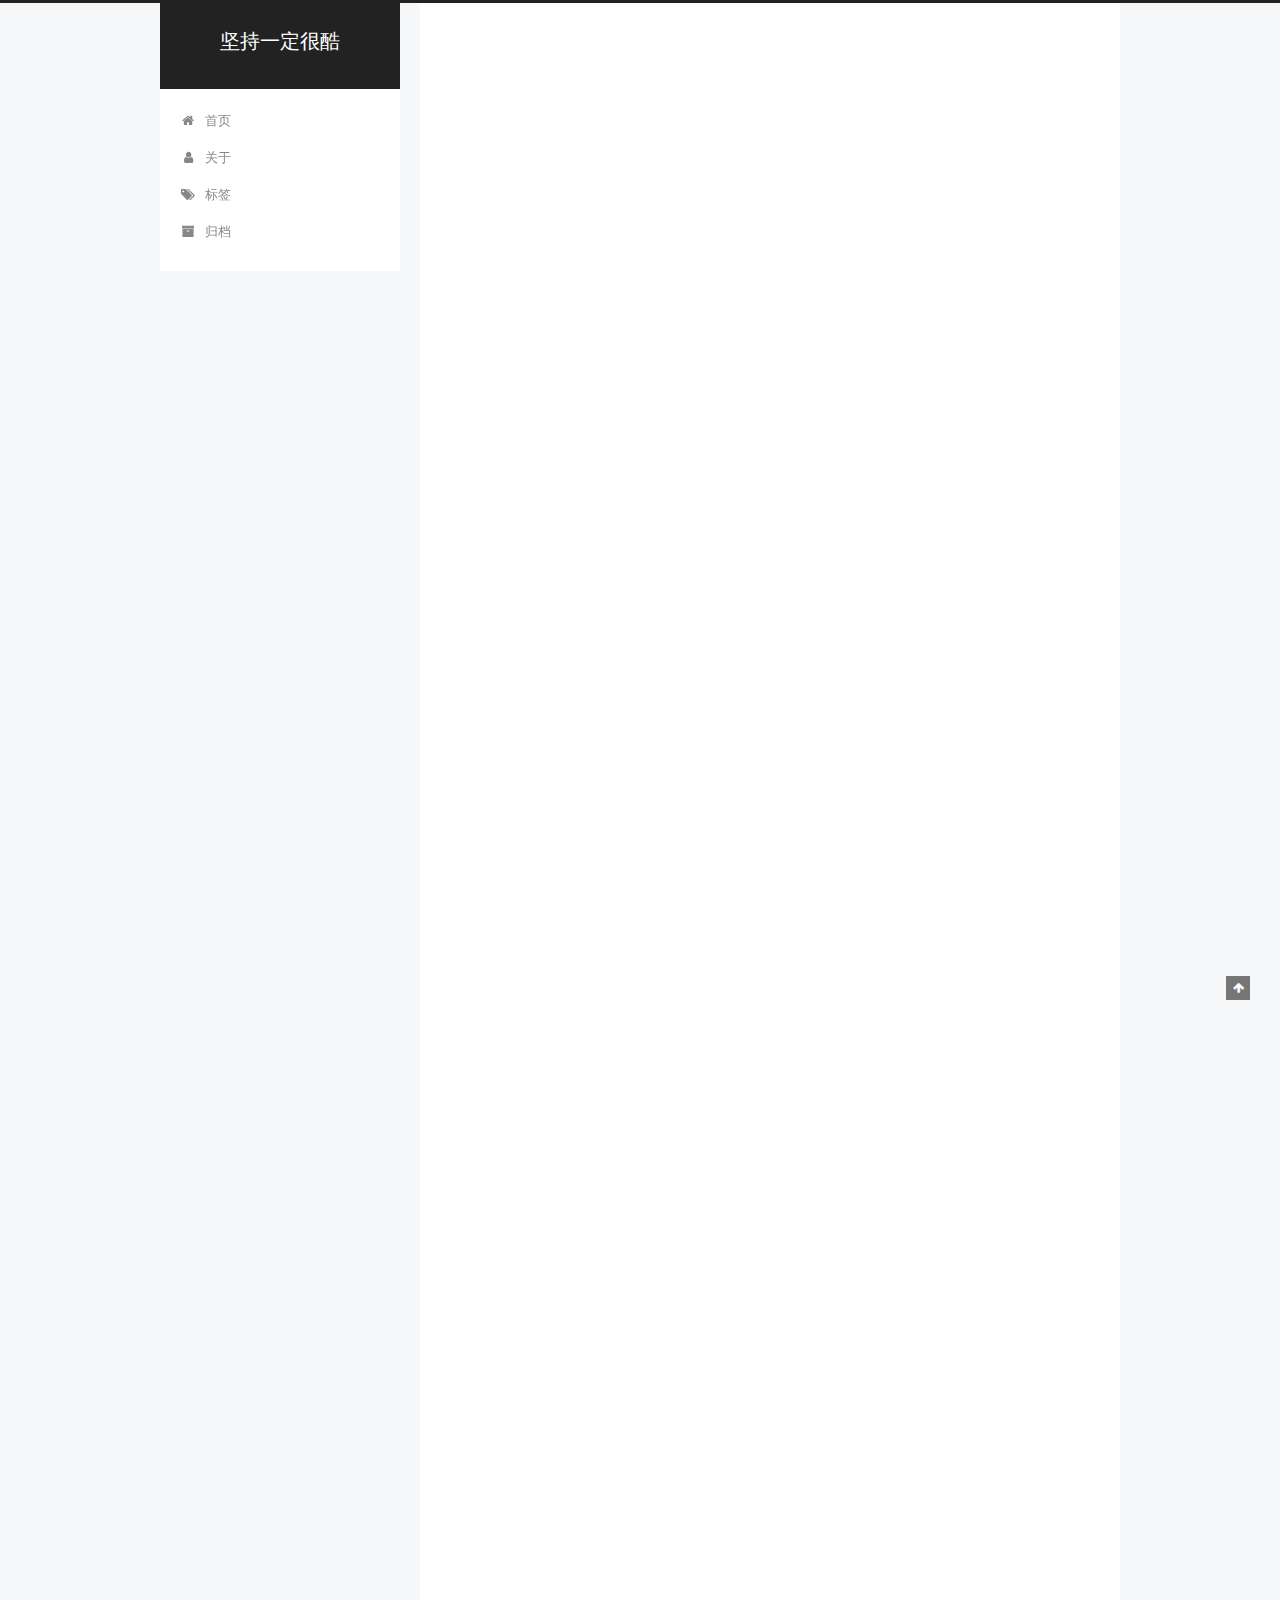
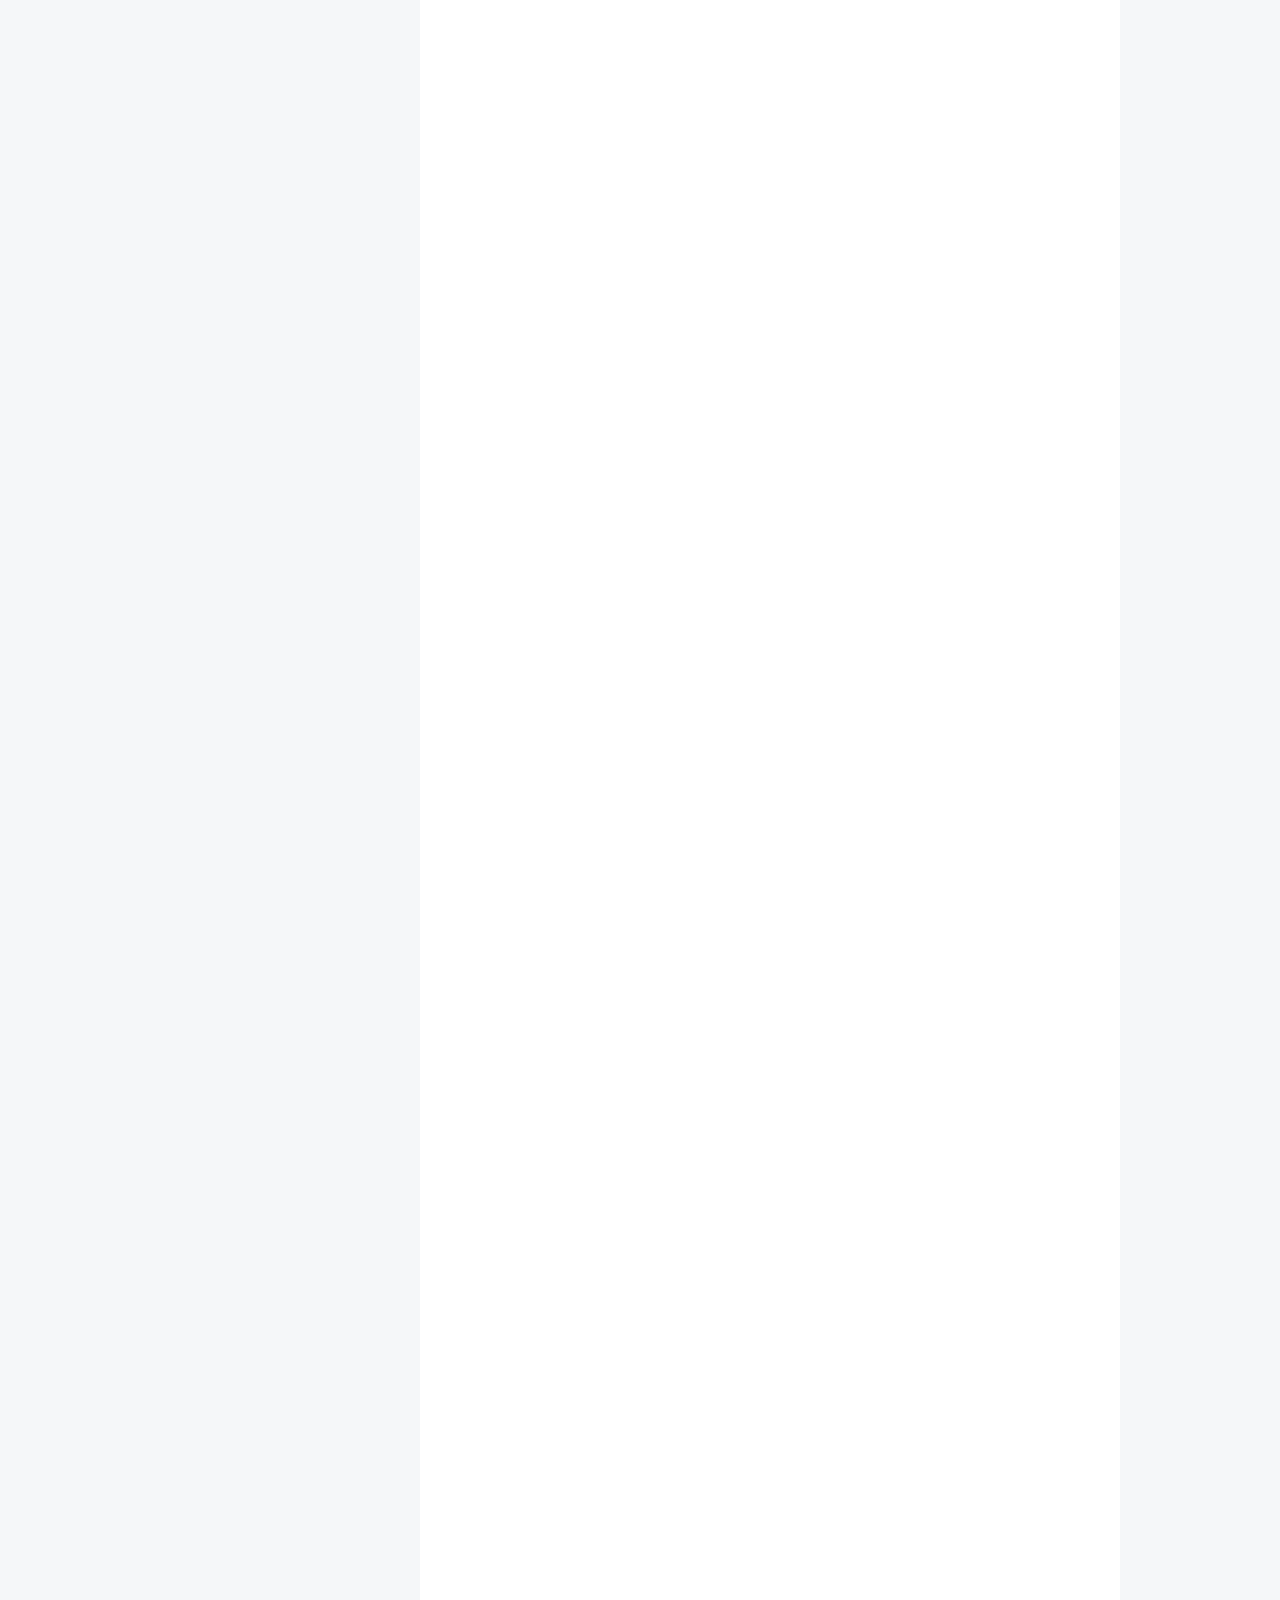
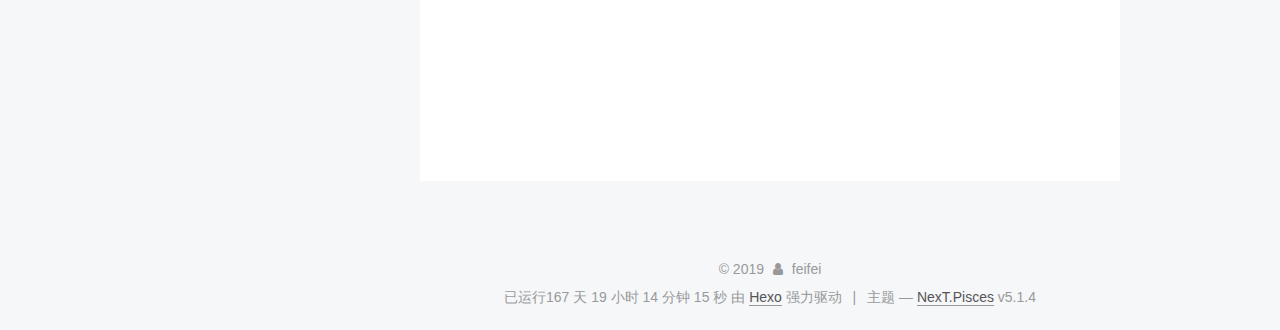
<file: 2019/05/22/pytorch-学习笔记/index.html>
<!DOCTYPE html>



  


<html class="theme-next pisces use-motion" lang="zh-Hans">
<head><meta name="generator" content="Hexo 3.8.0">
  <meta charset="UTF-8">
<meta http-equiv="X-UA-Compatible" content="IE=edge">
<meta name="viewport" content="width=device-width, initial-scale=1, maximum-scale=1">
<meta name="theme-color" content="#222">









<meta http-equiv="Cache-Control" content="no-transform">
<meta http-equiv="Cache-Control" content="no-siteapp">
















  
  
  <link href="/lib/fancybox/source/jquery.fancybox.css?v=2.1.5" rel="stylesheet" type="text/css">







<link href="/lib/font-awesome/css/font-awesome.min.css?v=4.6.2" rel="stylesheet" type="text/css">

<link href="/css/main.css?v=5.1.4" rel="stylesheet" type="text/css">


  <link rel="apple-touch-icon" sizes="180x180" href="/images/apple-touch-icon-next.png?v=5.1.4">


  <link rel="icon" type="image/png" sizes="32x32" href="/images/favicon-32x32-next.png?v=5.1.4">


  <link rel="icon" type="image/png" sizes="16x16" href="/images/favicon-16x16-next.png?v=5.1.4">


  <link rel="mask-icon" href="/images/logo.svg?v=5.1.4" color="#222">





  <meta name="keywords" content="机器学习,">










<meta name="description" content="博猪也还在学习中，之前没有用过pytorch，如有错误欢迎指正哦～ pytorch是什么 pytorch是一个基于python的科学计算包，是facebook旗下机器学习开发框架。 和tensorflow一样，两者都在张量上运行，把模型转化成有向无环图。相比于tensorflow，pytorch更加动态，和python结合的更紧凑，默认支持动态输入。更容易实现数据并行（torch.nn.DataP">
<meta name="keywords" content="机器学习">
<meta property="og:type" content="article">
<meta property="og:title" content="pytorch 学习笔记">
<meta property="og:url" content="http://yoursite.com/2019/05/22/pytorch-学习笔记/index.html">
<meta property="og:site_name" content="坚持一定很酷">
<meta property="og:description" content="博猪也还在学习中，之前没有用过pytorch，如有错误欢迎指正哦～ pytorch是什么 pytorch是一个基于python的科学计算包，是facebook旗下机器学习开发框架。 和tensorflow一样，两者都在张量上运行，把模型转化成有向无环图。相比于tensorflow，pytorch更加动态，和python结合的更紧凑，默认支持动态输入。更容易实现数据并行（torch.nn.DataP">
<meta property="og:locale" content="zh-Hans">
<meta property="og:updated_time" content="2019-05-23T10:54:12.685Z">
<meta name="twitter:card" content="summary">
<meta name="twitter:title" content="pytorch 学习笔记">
<meta name="twitter:description" content="博猪也还在学习中，之前没有用过pytorch，如有错误欢迎指正哦～ pytorch是什么 pytorch是一个基于python的科学计算包，是facebook旗下机器学习开发框架。 和tensorflow一样，两者都在张量上运行，把模型转化成有向无环图。相比于tensorflow，pytorch更加动态，和python结合的更紧凑，默认支持动态输入。更容易实现数据并行（torch.nn.DataP">



<script type="text/javascript" id="hexo.configurations">
  var NexT = window.NexT || {};
  var CONFIG = {
    root: '/',
    scheme: 'Pisces',
    version: '5.1.4',
    sidebar: {"position":"left","display":"post","offset":12,"b2t":false,"scrollpercent":false,"onmobile":false},
    fancybox: true,
    tabs: true,
    motion: {"enable":true,"async":false,"transition":{"post_block":"fadeIn","post_header":"slideDownIn","post_body":"slideDownIn","coll_header":"slideLeftIn","sidebar":"slideUpIn"}},
    duoshuo: {
      userId: '0',
      author: '博主'
    },
    algolia: {
      applicationID: '',
      apiKey: '',
      indexName: '',
      hits: {"per_page":10},
      labels: {"input_placeholder":"Search for Posts","hits_empty":"We didn't find any results for the search: ${query}","hits_stats":"${hits} results found in ${time} ms"}
    }
  };
</script>



  <link rel="canonical" href="http://yoursite.com/2019/05/22/pytorch-学习笔记/">





  <title>pytorch 学习笔记 | 坚持一定很酷</title>
  








</head>

<body itemscope itemtype="http://schema.org/WebPage" lang="zh-Hans">

  
  
    
  

  <div class="container sidebar-position-left page-post-detail">
    <div class="headband"></div>

    <header id="header" class="header" itemscope itemtype="http://schema.org/WPHeader">
      <div class="header-inner"><div class="site-brand-wrapper">
  <div class="site-meta ">
    

    <div class="custom-logo-site-title">
      <a href="/" class="brand" rel="start">
        <span class="logo-line-before"><i></i></span>
        <span class="site-title">坚持一定很酷</span>
        <span class="logo-line-after"><i></i></span>
      </a>
    </div>
      
        <p class="site-subtitle"></p>
      
  </div>

  <div class="site-nav-toggle">
    <button>
      <span class="btn-bar"></span>
      <span class="btn-bar"></span>
      <span class="btn-bar"></span>
    </button>
  </div>
</div>

<nav class="site-nav">
  

  
    <ul id="menu" class="menu">
      
        
        <li class="menu-item menu-item-home">
          <a href="/" rel="section">
            
              <i class="menu-item-icon fa fa-fw fa-home"></i> <br>
            
            首页
          </a>
        </li>
      
        
        <li class="menu-item menu-item-about">
          <a href="/about/" rel="section">
            
              <i class="menu-item-icon fa fa-fw fa-user"></i> <br>
            
            关于
          </a>
        </li>
      
        
        <li class="menu-item menu-item-tags">
          <a href="/tags/" rel="section">
            
              <i class="menu-item-icon fa fa-fw fa-tags"></i> <br>
            
            标签
          </a>
        </li>
      
        
        <li class="menu-item menu-item-archives">
          <a href="/archives/" rel="section">
            
              <i class="menu-item-icon fa fa-fw fa-archive"></i> <br>
            
            归档
          </a>
        </li>
      

      
    </ul>
  

  
</nav>



 </div>
    </header>

    <main id="main" class="main">
      <div class="main-inner">
        <div class="content-wrap">
          <div id="content" class="content">
            

  <div id="posts" class="posts-expand">
    

  

  
  
  

  <article class="post post-type-normal" itemscope itemtype="http://schema.org/Article">
  
  
  
  <div class="post-block">
    <link itemprop="mainEntityOfPage" href="http://yoursite.com/2019/05/22/pytorch-学习笔记/">

    <span hidden itemprop="author" itemscope itemtype="http://schema.org/Person">
      <meta itemprop="name" content="feifei">
      <meta itemprop="description" content>
      <meta itemprop="image" content="/images/avatar.jpg">
    </span>

    <span hidden itemprop="publisher" itemscope itemtype="http://schema.org/Organization">
      <meta itemprop="name" content="坚持一定很酷">
    </span>

    
      <header class="post-header">

        
        
          <h1 class="post-title" itemprop="name headline">pytorch 学习笔记</h1>
        

        <div class="post-meta">
          <span class="post-time">
            
              <span class="post-meta-item-icon">
                <i class="fa fa-calendar-o"></i>
              </span>
              
                <span class="post-meta-item-text">发表于</span>
              
              <time title="创建于" itemprop="dateCreated datePublished" datetime="2019-05-22T16:58:47+08:00">
                2019-05-22
              </time>
            

            

            
          </span>

          

          
            
          

          
          

          

          

          

        </div>
      </header>
    

    
    
    
    <div class="post-body" itemprop="articleBody">

      
      

      
        <p>博猪也还在学习中，之前没有用过pytorch，如有错误欢迎指正哦～</p>
<h1>pytorch是什么</h1>
<p>pytorch是一个基于python的科学计算包，是facebook旗下机器学习开发框架。</p>
<p>和tensorflow一样，两者都在张量上运行，把模型转化成有向无环图。相比于tensorflow，pytorch更加动态，和python结合的更紧凑，默认支持动态输入。更容易实现数据并行（torch.nn.DataParallel可以对模型封装，模型在批处理维度上可以并行）</p>
<h1>pytorch的安装</h1>
<p>安装 anaconda</p>
<p>到 https://pytorch.org/ 中按照配置选择并复制命令，例如 conda install pytorch torchvision -c pytorch</p>
<p>使用时import torch,运行时需要先source activate pytorch启动环境，然后再python，用完后需要conda deactivate。</p>
<h1>一些points</h1>
<p>pytorch文档 https://pytorch-cn.readthedocs.io/zh/latest/</p>
<h2>pytorch与numpy</h2>
<p>pytorch通过torch包定义tensor，例如torch.eye(3),可以定义一个对角线全是1的方阵。与numpy可以互转，torch.from_numpy(t)将t从一个numpy中的ndarray转换成torch中的tensor。</p>
<h2>torch和torch.Tensor包</h2>
<p>这两个是torch中两个对tensor的一些基础操作包。包括一些变换、求和等。</p>
<p>torch.squeeze(input,dim=None,out=None) 将张量中的维度为1的删除，如果dim不是None，则只对指定的dim操作。tf中有tf.squeeze()和这个函数效果相同，相反的有tf.expand_dims()，在指定位置增加一个维度。torch中的这个操作为torch.unsqueeze(input,dim,out=None)</p>
<p>tf中的matmul和torch.mm()效果一样，都是矩阵的乘法，tf中的multiply和torch.dot一样，都是点乘。</p>
<p>torch.Tensor包中，后面带下划线的函数都是原地操作，例如abs()和abs_()</p>
<h2>torch.nn</h2>
<p>torch.nn.Module是所有网络的基类，定义的网络都需要继承这个类。torch中的modules构成一个list可以append，extend。</p>
<p>以下面这个简单的cnn模型为例(以下代码来自https://morvanzhou.github.io/tutorials/machine-learning/torch/4-01-CNN/)：
数据的下载过程：</p>
<pre><code>
import torch
import torch.nn as nn
import torch.utils.data as Data
import torchvision      # 数据库模块
import matplotlib.pyplot as plt

torch.manual_seed(1)    # reproducible

# Hyper Parameters
EPOCH = 1           # 训练整批数据多少次, 为了节约时间, 我们只训练一次
BATCH_SIZE = 50
LR = 0.001          # 学习率
DOWNLOAD_MNIST = True  # 如果你已经下载好了mnist数据就写上 False


# Mnist 手写数字
train_data = torchvision.datasets.MNIST(
    root='./mnist/',    # 保存或者提取位置
    train=True,  # this is training data
    transform=torchvision.transforms.ToTensor(),    # 转换 PIL.Image or numpy.ndarray 成
                                                    # torch.FloatTensor (C x H x W), 训练的时候 normalize 成 [0.0, 1.0] 区间
    download=DOWNLOAD_MNIST,          # 没下载就下载, 下载了就不用再下了
)
</code></pre>
<p>模型的定义：</p>
<pre><code>
class CNN(nn.Module):
    def __init__(self):
        super(CNN, self).__init__()
        self.conv1 = nn.Sequential(  # input shape (1, 28, 28)
            nn.Conv2d(
                in_channels=1,      # input height
                out_channels=16,    # n_filters
                kernel_size=5,      # filter size
                stride=1,           # filter movement/step
                padding=2,      # 如果想要 con2d 出来的图片长宽没有变化, padding=(kernel_size-1)/2 当 stride=1
            ),      # output shape (16, 28, 28)
            nn.ReLU(),    # activation
            nn.MaxPool2d(kernel_size=2),    # 在 2x2 空间里向下采样, output shape (16, 14, 14)
        )
        self.conv2 = nn.Sequential(  # input shape (16, 14, 14)
            nn.Conv2d(16, 32, 5, 1, 2),  # output shape (32, 14, 14)
            nn.ReLU(),  # activation
            nn.MaxPool2d(2),  # output shape (32, 7, 7)
        )
        self.out = nn.Linear(32 * 7 * 7, 10)   # fully connected layer, output 10 classes

    def forward(self, x):
        x = self.conv1(x)
        x = self.conv2(x)
        x = x.view(x.size(0), -1)   # 展平多维的卷积图成 (batch_size, 32 * 7 * 7)
        output = self.out(x)
        return output

cnn = CNN()
print(cnn)  # net architecture
</code></pre> 
<p>模型的训练过程：</p>
<pre><code>
optimizer = torch.optim.Adam(cnn.parameters(), lr=LR)   # optimize all cnn parameters
loss_func = nn.CrossEntropyLoss()   # the target label is not one-hotted

# training and testing
for epoch in range(EPOCH):
    for step, (b_x, b_y) in enumerate(train_loader):   # 分配 batch data, normalize x when iterate train_loader
        output = cnn(b_x)               # cnn output
        loss = loss_func(output, b_y)   # cross entropy loss
        optimizer.zero_grad()           # clear gradients for this training step
        loss.backward()                 # backpropagation, compute gradients
        optimizer.step()                # apply gradients
</code></pre>
<p>模型的预测过程：
<code><pre>
test_output = cnn(test_x[:10])
pred_y = torch.max(test_output, 1)[1].data.numpy().squeeze()
print(pred_y, 'prediction number')
print(test_y[:10].numpy(), 'real number')
</pre></code></p>
<p>之前都是用tensorflow的，pytorch并没有什么实践经验，还没什么真知灼见。不过个人感觉pytorch写起来比tensorflow要简单灵活很多，以后应用中发现了trick再来分享哦～</p>

      
    </div>
    
    
    

    

    

    

    <footer class="post-footer">
      
        <div class="post-tags">
          
            <a href="/tags/机器学习/" rel="tag"># 机器学习</a>
          
        </div>
      

      
      
      

      
        <div class="post-nav">
          <div class="post-nav-next post-nav-item">
            
              <a href="/2019/05/22/hi-world/" rel="next" title="hi world">
                <i class="fa fa-chevron-left"></i> hi world
              </a>
            
          </div>

          <span class="post-nav-divider"></span>

          <div class="post-nav-prev post-nav-item">
            
              <a href="/2019/05/24/tree-based-models/" rel="prev" title="tree-based models">
                tree-based models <i class="fa fa-chevron-right"></i>
              </a>
            
          </div>
        </div>
      

      
      
    </footer>
  </div>
  
  
  
  </article>



    <div class="post-spread">
      
    </div>
  </div>


          </div>
          


          

  



        </div>
        
          
  
  <div class="sidebar-toggle">
    <div class="sidebar-toggle-line-wrap">
      <span class="sidebar-toggle-line sidebar-toggle-line-first"></span>
      <span class="sidebar-toggle-line sidebar-toggle-line-middle"></span>
      <span class="sidebar-toggle-line sidebar-toggle-line-last"></span>
    </div>
  </div>

  <aside id="sidebar" class="sidebar">
    
    <div class="sidebar-inner">

      

      
        <ul class="sidebar-nav motion-element">
          <li class="sidebar-nav-toc sidebar-nav-active" data-target="post-toc-wrap">
            文章目录
          </li>
          <li class="sidebar-nav-overview" data-target="site-overview-wrap">
            站点概览
          </li>
        </ul>
      

      <section class="site-overview-wrap sidebar-panel">
        <div class="site-overview">
          <div class="site-author motion-element" itemprop="author" itemscope itemtype="http://schema.org/Person">
            
              <img class="site-author-image" itemprop="image" src="/images/avatar.jpg" alt="feifei">
            
              <p class="site-author-name" itemprop="name">feifei</p>
              <p class="site-description motion-element" itemprop="description">别把运气当能力～</p>
          </div>

          <nav class="site-state motion-element">

            
              <div class="site-state-item site-state-posts">
              
                <a href="/archives/">
              
                  <span class="site-state-item-count">3</span>
                  <span class="site-state-item-name">日志</span>
                </a>
              </div>
            

            

            
              
              
              <div class="site-state-item site-state-tags">
                <a href="/tags/index.html">
                  <span class="site-state-item-count">1</span>
                  <span class="site-state-item-name">标签</span>
                </a>
              </div>
            

          </nav>

          

          
            <div class="links-of-author motion-element">
                
                  <span class="links-of-author-item">
                    <a href="https://github.com/pangxiaobi" target="_blank" title="GitHub">
                      
                        <i class="fa fa-fw fa-github"></i>GitHub</a>
                  </span>
                
                  <span class="links-of-author-item">
                    <a href="mailto:pangxiaobi@ruc.edu.cn" target="_blank" title="E-Mail">
                      
                        <i class="fa fa-fw fa-envelope"></i>E-Mail</a>
                  </span>
                
                  <span class="links-of-author-item">
                    <a href="https://www.linkedin.com/in/%E8%8F%B2%E8%8F%B2-%E6%9D%8E-a77603187/" target="_blank" title="LinkedIn">
                      
                        <i class="fa fa-fw fa-linkedin"></i>LinkedIn</a>
                  </span>
                
            </div>
          

          
          

          
          

          

        </div>
      </section>

      
      <!--noindex-->
        <section class="post-toc-wrap motion-element sidebar-panel sidebar-panel-active">
          <div class="post-toc">

            
              
            

            
              <div class="post-toc-content"><ol class="nav"><li class="nav-item nav-level-1"><a class="nav-link" href="#undefined"><span class="nav-number">1.</span> <span class="nav-text">pytorch是什么</span></a></li><li class="nav-item nav-level-1"><a class="nav-link" href="#undefined"><span class="nav-number">2.</span> <span class="nav-text">pytorch的安装</span></a></li><li class="nav-item nav-level-1"><a class="nav-link" href="#undefined"><span class="nav-number">3.</span> <span class="nav-text">一些points</span></a><ol class="nav-child"><li class="nav-item nav-level-2"><a class="nav-link" href="#undefined"><span class="nav-number">3.1.</span> <span class="nav-text">pytorch与numpy</span></a></li><li class="nav-item nav-level-2"><a class="nav-link" href="#undefined"><span class="nav-number">3.2.</span> <span class="nav-text">torch和torch.Tensor包</span></a></li><li class="nav-item nav-level-2"><a class="nav-link" href="#undefined"><span class="nav-number">3.3.</span> <span class="nav-text">torch.nn</span></a></li></ol></li></ol></div>
            

          </div>
        </section>
      <!--/noindex-->
      

      

    </div>
  </aside>


        
      </div>
    </main>

    <footer id="footer" class="footer">
      <div class="footer-inner">
        <div class="copyright">&copy; <span itemprop="copyrightYear">2019</span>
  <span class="with-love">
    <i class="fa fa-user"></i>
  </span>
  <span class="author" itemprop="copyrightHolder">feifei</span>

  
</div>
<span id="sitetime"></span>
<script language="javascript">
	function siteTime(){
		window.setTimeout("siteTime()", 1000);
		var seconds = 1000;
		var minutes = seconds * 60;
		var hours = minutes * 60;
		var days = hours * 24;
		var years = days * 365;
		var today = new Date();
		var todayYear = today.getFullYear();
		var todayMonth = today.getMonth()+1;
		var todayDate = today.getDate();
		var todayHour = today.getHours();
		var todayMinute = today.getMinutes();
		var todaySecond = today.getSeconds();
		/* Date.UTC() -- 返回date对象距世界标准时间(UTC)1970年1月1日午夜之间的毫秒数(时间戳)
		year - 作为date对象的年份，为4位年份值
		month - 0-11之间的整数，做为date对象的月份
		day - 1-31之间的整数，做为date对象的天数
		hours - 0(午夜24点)-23之间的整数，做为date对象的小时数
		minutes - 0-59之间的整数，做为date对象的分钟数
		seconds - 0-59之间的整数，做为date对象的秒数
		microseconds - 0-999之间的整数，做为date对象的毫秒数 */
		var t1 = Date.UTC(2018,02,13,15,00,00); //北京时间2018-2-13 00:00:00
		var t2 = Date.UTC(todayYear,todayMonth,todayDate,todayHour,todayMinute,todaySecond);
		var diff = t2-t1;
		var diffYears = Math.floor(diff/years);
		var diffDays = Math.floor((diff/days)-diffYears*365);
		var diffHours = Math.floor((diff-(diffYears*365+diffDays)*days)/hours);
		var diffMinutes = Math.floor((diff-(diffYears*365+diffDays)*days-diffHours*hours)/minutes);
		var diffSeconds = Math.floor((diff-(diffYears*365+diffDays)*days-diffHours*hours-diffMinutes*minutes)/seconds);
		document.getElementById("sitetime").innerHTML=" 已运行"+/*diffYears+" 年 "+*/diffDays+" 天 "+diffHours+" 小时 "+diffMinutes+" 分钟 "+diffSeconds+" 秒";
	}/*因为建站时间还没有一年，就将之注释掉了。需要的可以取消*/
	siteTime();
</script>

  <div class="powered-by">由 <a class="theme-link" target="_blank" href="https://hexo.io">Hexo</a> 强力驱动</div>



  <span class="post-meta-divider">|</span>



  <div class="theme-info">主题 &mdash; <a class="theme-link" target="_blank" href="https://github.com/iissnan/hexo-theme-next">NexT.Pisces</a> v5.1.4</div>




        







        
      </div>
    </footer>

    
      <div class="back-to-top">
        <i class="fa fa-arrow-up"></i>
        
      </div>
    

    

  </div>

  

<script type="text/javascript">
  if (Object.prototype.toString.call(window.Promise) !== '[object Function]') {
    window.Promise = null;
  }
</script>









  












  
  
    <script type="text/javascript" src="/lib/jquery/index.js?v=2.1.3"></script>
  

  
  
    <script type="text/javascript" src="/lib/fastclick/lib/fastclick.min.js?v=1.0.6"></script>
  

  
  
    <script type="text/javascript" src="/lib/jquery_lazyload/jquery.lazyload.js?v=1.9.7"></script>
  

  
  
    <script type="text/javascript" src="/lib/velocity/velocity.min.js?v=1.2.1"></script>
  

  
  
    <script type="text/javascript" src="/lib/velocity/velocity.ui.min.js?v=1.2.1"></script>
  

  
  
    <script type="text/javascript" src="/lib/fancybox/source/jquery.fancybox.pack.js?v=2.1.5"></script>
  


  


  <script type="text/javascript" src="/js/src/utils.js?v=5.1.4"></script>

  <script type="text/javascript" src="/js/src/motion.js?v=5.1.4"></script>



  
  


  <script type="text/javascript" src="/js/src/affix.js?v=5.1.4"></script>

  <script type="text/javascript" src="/js/src/schemes/pisces.js?v=5.1.4"></script>



  
  <script type="text/javascript" src="/js/src/scrollspy.js?v=5.1.4"></script>
<script type="text/javascript" src="/js/src/post-details.js?v=5.1.4"></script>



  


  <script type="text/javascript" src="/js/src/bootstrap.js?v=5.1.4"></script>



  


  




	





  





  












  





  

  

  

  
  

  

  

  

</body>
</html>
</file>
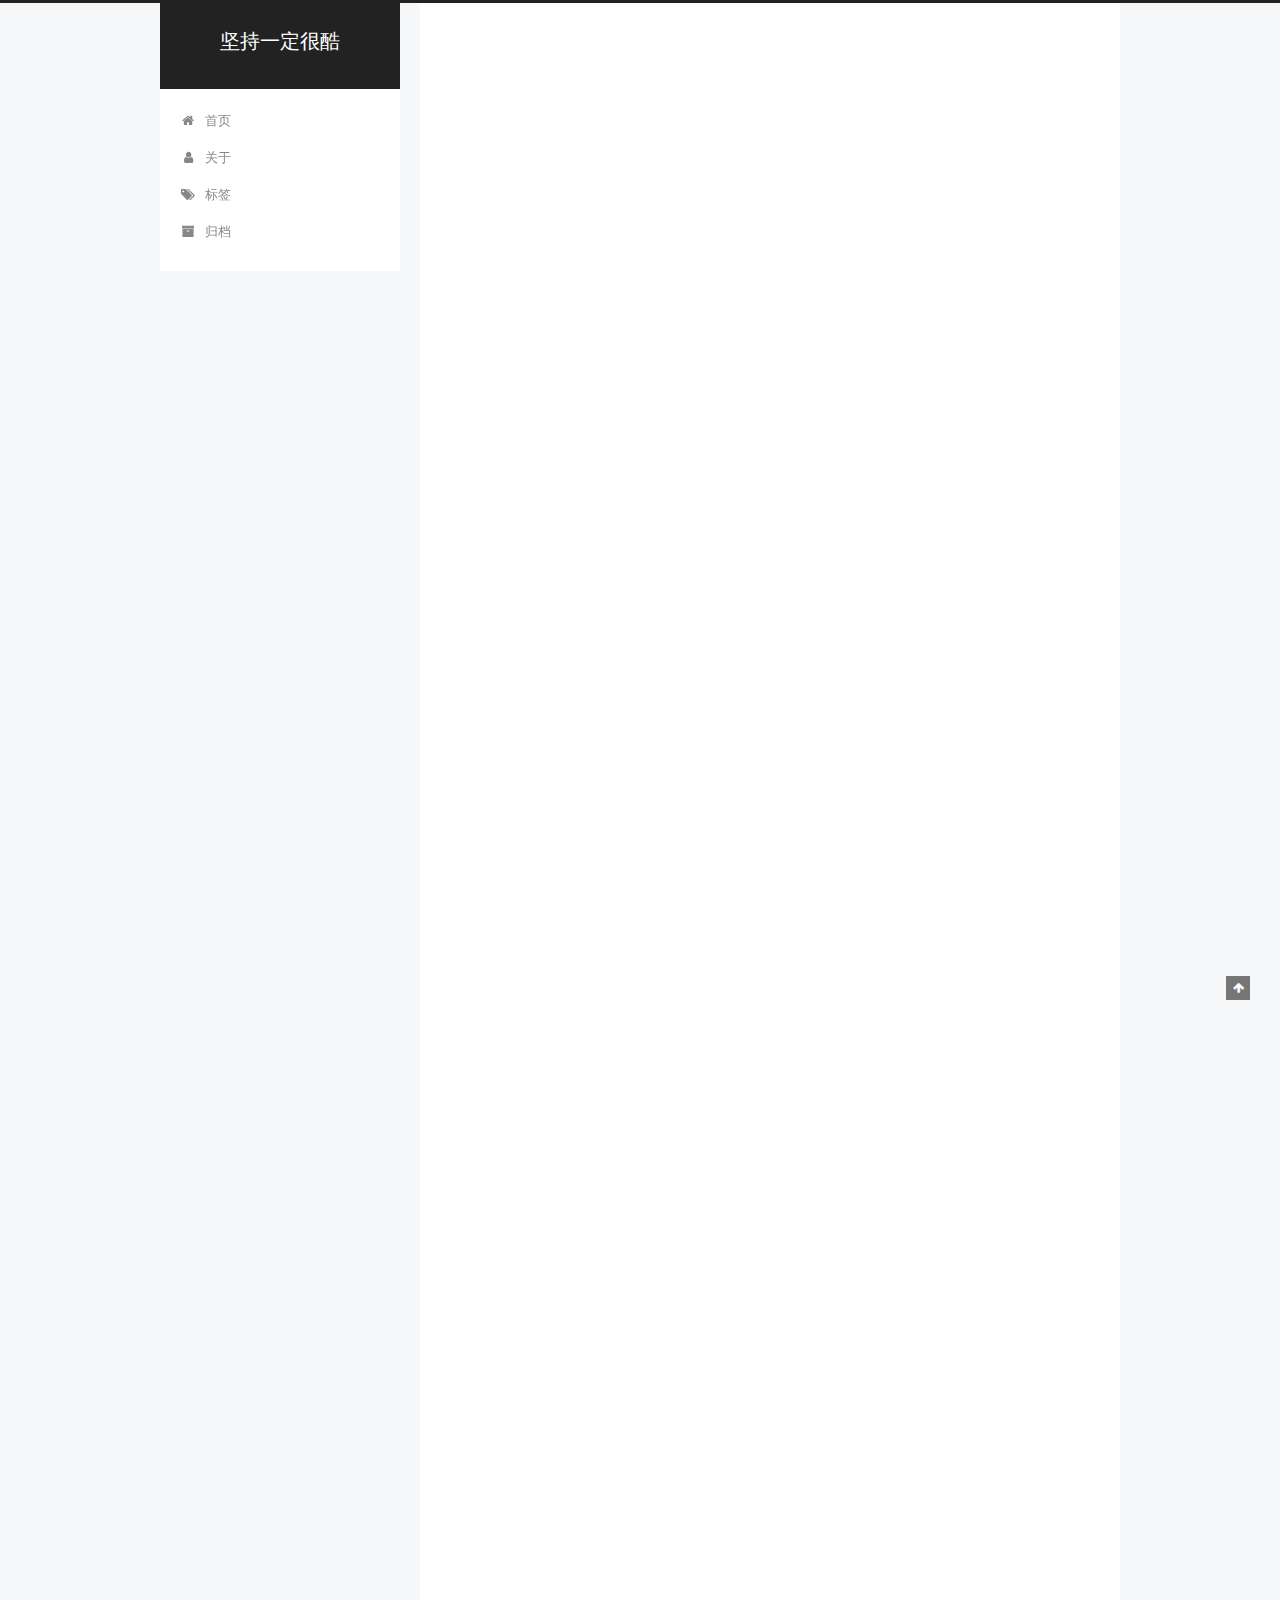
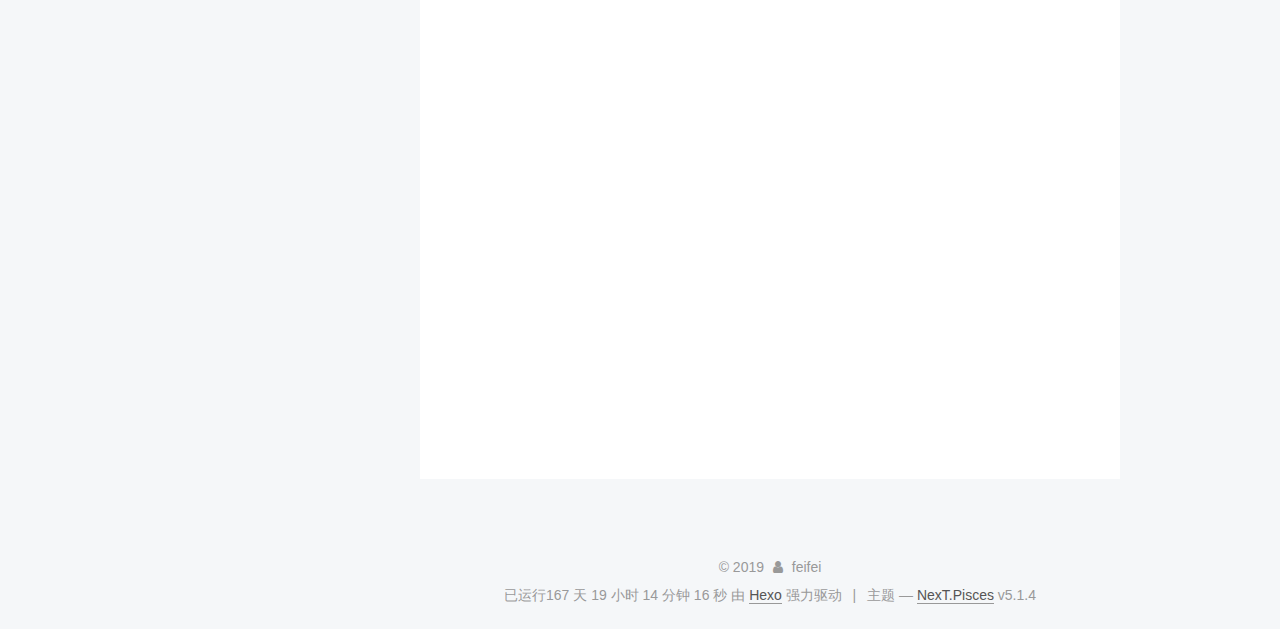
<file: 2019/05/23/tree-models/index.html>
<!DOCTYPE html>



  


<html class="theme-next pisces use-motion" lang="zh-Hans">
<head><meta name="generator" content="Hexo 3.8.0">
  <meta charset="UTF-8">
<meta http-equiv="X-UA-Compatible" content="IE=edge">
<meta name="viewport" content="width=device-width, initial-scale=1, maximum-scale=1">
<meta name="theme-color" content="#222">









<meta http-equiv="Cache-Control" content="no-transform">
<meta http-equiv="Cache-Control" content="no-siteapp">
















  
  
  <link href="/lib/fancybox/source/jquery.fancybox.css?v=2.1.5" rel="stylesheet" type="text/css">







<link href="/lib/font-awesome/css/font-awesome.min.css?v=4.6.2" rel="stylesheet" type="text/css">

<link href="/css/main.css?v=5.1.4" rel="stylesheet" type="text/css">


  <link rel="apple-touch-icon" sizes="180x180" href="/images/apple-touch-icon-next.png?v=5.1.4">


  <link rel="icon" type="image/png" sizes="32x32" href="/images/favicon-32x32-next.png?v=5.1.4">


  <link rel="icon" type="image/png" sizes="16x16" href="/images/favicon-16x16-next.png?v=5.1.4">


  <link rel="mask-icon" href="/images/logo.svg?v=5.1.4" color="#222">





  <meta name="keywords" content="机器学习,">










<meta name="description" content="提到树模型，想到的大概是gbdt、随机森林这些。这里是博猪为了写论文总结过的一些相对小众的树模型。树模型通常胜在时间效率上，可以将模型的时间复杂度从o(n)级别降到log(n)级别。跑这些模型不需要等上几小时，这也是我爱他们的原因。例如大家都知道的word2vec中的hierarchical softmax，就是将一个多分类通过二叉树变成了多个二分类问题。对于word2vec和fasttext这样">
<meta name="keywords" content="机器学习">
<meta property="og:type" content="article">
<meta property="og:title" content="tree models">
<meta property="og:url" content="http://yoursite.com/2019/05/23/tree-models/index.html">
<meta property="og:site_name" content="坚持一定很酷">
<meta property="og:description" content="提到树模型，想到的大概是gbdt、随机森林这些。这里是博猪为了写论文总结过的一些相对小众的树模型。树模型通常胜在时间效率上，可以将模型的时间复杂度从o(n)级别降到log(n)级别。跑这些模型不需要等上几小时，这也是我爱他们的原因。例如大家都知道的word2vec中的hierarchical softmax，就是将一个多分类通过二叉树变成了多个二分类问题。对于word2vec和fasttext这样">
<meta property="og:locale" content="zh-Hans">
<meta property="og:updated_time" content="2019-05-23T13:04:01.631Z">
<meta name="twitter:card" content="summary">
<meta name="twitter:title" content="tree models">
<meta name="twitter:description" content="提到树模型，想到的大概是gbdt、随机森林这些。这里是博猪为了写论文总结过的一些相对小众的树模型。树模型通常胜在时间效率上，可以将模型的时间复杂度从o(n)级别降到log(n)级别。跑这些模型不需要等上几小时，这也是我爱他们的原因。例如大家都知道的word2vec中的hierarchical softmax，就是将一个多分类通过二叉树变成了多个二分类问题。对于word2vec和fasttext这样">



<script type="text/javascript" id="hexo.configurations">
  var NexT = window.NexT || {};
  var CONFIG = {
    root: '/',
    scheme: 'Pisces',
    version: '5.1.4',
    sidebar: {"position":"left","display":"post","offset":12,"b2t":false,"scrollpercent":false,"onmobile":false},
    fancybox: true,
    tabs: true,
    motion: {"enable":true,"async":false,"transition":{"post_block":"fadeIn","post_header":"slideDownIn","post_body":"slideDownIn","coll_header":"slideLeftIn","sidebar":"slideUpIn"}},
    duoshuo: {
      userId: '0',
      author: '博主'
    },
    algolia: {
      applicationID: '',
      apiKey: '',
      indexName: '',
      hits: {"per_page":10},
      labels: {"input_placeholder":"Search for Posts","hits_empty":"We didn't find any results for the search: ${query}","hits_stats":"${hits} results found in ${time} ms"}
    }
  };
</script>



  <link rel="canonical" href="http://yoursite.com/2019/05/23/tree-models/">





  <title>tree models | 坚持一定很酷</title>
  








</head>

<body itemscope itemtype="http://schema.org/WebPage" lang="zh-Hans">

  
  
    
  

  <div class="container sidebar-position-left page-post-detail">
    <div class="headband"></div>

    <header id="header" class="header" itemscope itemtype="http://schema.org/WPHeader">
      <div class="header-inner"><div class="site-brand-wrapper">
  <div class="site-meta ">
    

    <div class="custom-logo-site-title">
      <a href="/" class="brand" rel="start">
        <span class="logo-line-before"><i></i></span>
        <span class="site-title">坚持一定很酷</span>
        <span class="logo-line-after"><i></i></span>
      </a>
    </div>
      
        <p class="site-subtitle"></p>
      
  </div>

  <div class="site-nav-toggle">
    <button>
      <span class="btn-bar"></span>
      <span class="btn-bar"></span>
      <span class="btn-bar"></span>
    </button>
  </div>
</div>

<nav class="site-nav">
  

  
    <ul id="menu" class="menu">
      
        
        <li class="menu-item menu-item-home">
          <a href="/" rel="section">
            
              <i class="menu-item-icon fa fa-fw fa-home"></i> <br>
            
            首页
          </a>
        </li>
      
        
        <li class="menu-item menu-item-about">
          <a href="/about/" rel="section">
            
              <i class="menu-item-icon fa fa-fw fa-user"></i> <br>
            
            关于
          </a>
        </li>
      
        
        <li class="menu-item menu-item-tags">
          <a href="/tags/" rel="section">
            
              <i class="menu-item-icon fa fa-fw fa-tags"></i> <br>
            
            标签
          </a>
        </li>
      
        
        <li class="menu-item menu-item-archives">
          <a href="/archives/" rel="section">
            
              <i class="menu-item-icon fa fa-fw fa-archive"></i> <br>
            
            归档
          </a>
        </li>
      

      
    </ul>
  

  
</nav>



 </div>
    </header>

    <main id="main" class="main">
      <div class="main-inner">
        <div class="content-wrap">
          <div id="content" class="content">
            

  <div id="posts" class="posts-expand">
    

  

  
  
  

  <article class="post post-type-normal" itemscope itemtype="http://schema.org/Article">
  
  
  
  <div class="post-block">
    <link itemprop="mainEntityOfPage" href="http://yoursite.com/2019/05/23/tree-models/">

    <span hidden itemprop="author" itemscope itemtype="http://schema.org/Person">
      <meta itemprop="name" content="feifei">
      <meta itemprop="description" content>
      <meta itemprop="image" content="/images/avatar.jpg">
    </span>

    <span hidden itemprop="publisher" itemscope itemtype="http://schema.org/Organization">
      <meta itemprop="name" content="坚持一定很酷">
    </span>

    
      <header class="post-header">

        
        
          <h1 class="post-title" itemprop="name headline">tree models</h1>
        

        <div class="post-meta">
          <span class="post-time">
            
              <span class="post-meta-item-icon">
                <i class="fa fa-calendar-o"></i>
              </span>
              
                <span class="post-meta-item-text">发表于</span>
              
              <time title="创建于" itemprop="dateCreated datePublished" datetime="2019-05-23T19:44:53+08:00">
                2019-05-23
              </time>
            

            

            
          </span>

          

          
            
          

          
          

          

          

          

        </div>
      </header>
    

    
    
    
    <div class="post-body" itemprop="articleBody">

      
      

      
        <p>提到树模型，想到的大概是gbdt、随机森林这些。这里是博猪为了写论文总结过的一些相对小众的树模型。树模型通常胜在时间效率上，可以将模型的时间复杂度从o(n)级别降到log(n)级别。跑这些模型不需要等上几小时，这也是我爱他们的原因。例如大家都知道的word2vec中的hierarchical softmax，就是将一个多分类通过二叉树变成了多个二分类问题。对于word2vec和fasttext这样众所周知的模型就不再赘述啦。</p>
<h1>FastXML</h1>
<p>这真的是一个很棒的extreme multi-label learning的模型。作者是微软的manik varma.</p>
<p>extreme multi-label learning主要的问题就是标签量极大，传统的multi-label learning的方法通常是对每个标签训练一个二分类器，对于extreme multi-label learning来说并不现实。FastXML的解决方案是，通过将样本根据特征聚类，对于测试样本，跟聚类后的某一小撮样本比较相似，就通过这一小撮样本的平均标签分布来估计这个测试样本的标签。</p>
<p>神奇的就是这个聚类过程了。最开始，所有的样本都在同一个节点中（根结点），每次将当前节点的样本根据“特征相近，标签分布相似”这一目的，分裂成两个节点。这样一直分裂下去，直到每个节点中的样本数量足够少，这棵树就建成了。对于一个测试样本，从跟节点开始，寻找跟他特征最相近的路线，直到找到叶节点，那么他就到家了，这个叶节点就可以认为是整个训练集的样本中跟这个测试样本最相近的几个样本，因此可以通过他们的标签分布来估计这个测试样本的标签。</p>
<p>那么是如何做到“特征相近，标签分布相似”的呢？对label分布的考虑方式是，对于当前节点的所有样本，随机给他们每人一个label，1或者-1. 1代表这个样本应该去左子节点，-1代表应该去右子节点。那么对于label是1的，可以得到一个label的总分布，也就是哪些label出现在这些样本中的次数最多，对于-1的也是如此。我们分别调整每一个样本的1或-1这个值，如果这个样本的label跟1这些样本的label更相近（这个样本的label在1这个节点包含的样本中排名更高）他就更应该分到左子节点，否则就将这个值改成-1.这样分别调整每一个样本，直到loss变化不大为止。对特征的考虑方式就是通过一个线性特征分类器w啦。</p>
<h1>partial label trees</h1>
<p>也是一个multi-label learning的模型。不同的是他的每一个叶节点是一个label。非叶节点是没有实际意义的，大概可以看成label的集合。每个节点有一个线性分类器，根据样本的特征，对一个样本是否应该继续当前这条路径给出一个概率。最后一个样本是否包含一个标签，就可以通过这条路径上的概率乘积得到了。听起来如果标签数量很大需要很长时间，实际上在中途如果这个概率已经很小，这条路就不会再继续下去了。这个模型速度超级快～label树是需要提前定义好的，例如可以用一个huffman树。</p>
<h1>learning tree-based deep model for recommender systems</h1>
<p>这是阿里妈妈盖坤团队自研的推荐模型。</p>
<p>树中每个节点有embedding。每个商品对应树的一个叶节点，非叶节点是粗粒度的商品类别。根据商品的embedding和树中节点的embedding，每一层的节点选择topk，然后再选择这些topk的孩子节点，再选topk，以降低时间复杂度。直到叶子节点。这k个叶子节点作为推荐商品。不是分类而是排序。商品的embedding是通过用户的历史行为计算得到的，由于关注的是这个树模型，这里就不具体介绍用户embedding的计算方法了。</p>
<p>discriminator的学习方法：pairwise learning，购买过的商品和他的祖先节点是正例，随机sample负例。每一个正例节点不一定从同一个level 选择负例。这样可以使得学到的分类器是全局的。
建树的过程：将类别随机排列，同一类别的商品随机排列，商品如果属于多个类别就选择其中之一，避免重复。</p>
<h1>label embedding trees</h1>
<p>这篇论文解决的是multi-class问题。学习一个label树的同时进行embedding。并不是二叉树，所有label在根节点不断聚类分裂，直到叶节点只包含其中一个label。
假设，样本特征x，每次根据f(x) 选择最有可能的一个子节点，一直到叶节点为止。树的结构固定后学习每个节点的线性分类器。跟partial label trees很像，差别在于得到树的结构的方式不同，选择子节点的方式不同。</p>
<p>学习树的结构，通过学习k个one-vs-rest分类器，得到验证集上的混淆矩阵，每次节点分裂的依据是最大化混淆矩阵对应值的和（使不同节点包含的label之间的混淆值最大，这样可以减小分错的概率）。
在子节点的选择上，仍然是学习一个线性分类器W，v是节点的embedding。
一个测试集样本x，计算 W*x和子节点v的相似程度，比较所有子节点的值，取值最大的子节点。学习出的v的对应一列就是对应的label的embedding。</p>
<p>预测的时候就根据w和v的值，沿着树的路径，得到wx和v相似度最大的一个class。</p>

      
    </div>
    
    
    

    

    

    

    <footer class="post-footer">
      
        <div class="post-tags">
          
            <a href="/tags/机器学习/" rel="tag"># 机器学习</a>
          
        </div>
      

      
      
      

      
        <div class="post-nav">
          <div class="post-nav-next post-nav-item">
            
              <a href="/2019/05/22/pytorch-学习笔记/" rel="next" title="pytorch 学习笔记">
                <i class="fa fa-chevron-left"></i> pytorch 学习笔记
              </a>
            
          </div>

          <span class="post-nav-divider"></span>

          <div class="post-nav-prev post-nav-item">
            
          </div>
        </div>
      

      
      
    </footer>
  </div>
  
  
  
  </article>



    <div class="post-spread">
      
    </div>
  </div>


          </div>
          


          

  



        </div>
        
          
  
  <div class="sidebar-toggle">
    <div class="sidebar-toggle-line-wrap">
      <span class="sidebar-toggle-line sidebar-toggle-line-first"></span>
      <span class="sidebar-toggle-line sidebar-toggle-line-middle"></span>
      <span class="sidebar-toggle-line sidebar-toggle-line-last"></span>
    </div>
  </div>

  <aside id="sidebar" class="sidebar">
    
    <div class="sidebar-inner">

      

      
        <ul class="sidebar-nav motion-element">
          <li class="sidebar-nav-toc sidebar-nav-active" data-target="post-toc-wrap">
            文章目录
          </li>
          <li class="sidebar-nav-overview" data-target="site-overview-wrap">
            站点概览
          </li>
        </ul>
      

      <section class="site-overview-wrap sidebar-panel">
        <div class="site-overview">
          <div class="site-author motion-element" itemprop="author" itemscope itemtype="http://schema.org/Person">
            
              <img class="site-author-image" itemprop="image" src="/images/avatar.jpg" alt="feifei">
            
              <p class="site-author-name" itemprop="name">feifei</p>
              <p class="site-description motion-element" itemprop="description">别把运气当能力～</p>
          </div>

          <nav class="site-state motion-element">

            
              <div class="site-state-item site-state-posts">
              
                <a href="/archives/">
              
                  <span class="site-state-item-count">3</span>
                  <span class="site-state-item-name">日志</span>
                </a>
              </div>
            

            

            
              
              
              <div class="site-state-item site-state-tags">
                <a href="/tags/index.html">
                  <span class="site-state-item-count">1</span>
                  <span class="site-state-item-name">标签</span>
                </a>
              </div>
            

          </nav>

          

          
            <div class="links-of-author motion-element">
                
                  <span class="links-of-author-item">
                    <a href="https://github.com/pangxiaobi" target="_blank" title="GitHub">
                      
                        <i class="fa fa-fw fa-github"></i>GitHub</a>
                  </span>
                
                  <span class="links-of-author-item">
                    <a href="mailto:pangxiaobi@ruc.edu.cn" target="_blank" title="E-Mail">
                      
                        <i class="fa fa-fw fa-envelope"></i>E-Mail</a>
                  </span>
                
                  <span class="links-of-author-item">
                    <a href="https://www.linkedin.com/in/%E8%8F%B2%E8%8F%B2-%E6%9D%8E-a77603187/" target="_blank" title="LinkedIn">
                      
                        <i class="fa fa-fw fa-linkedin"></i>LinkedIn</a>
                  </span>
                
            </div>
          

          
          

          
          

          

        </div>
      </section>

      
      <!--noindex-->
        <section class="post-toc-wrap motion-element sidebar-panel sidebar-panel-active">
          <div class="post-toc">

            
              
            

            
              <div class="post-toc-content"><ol class="nav"><li class="nav-item nav-level-1"><a class="nav-link" href="#undefined"><span class="nav-number">1.</span> <span class="nav-text">FastXML</span></a></li><li class="nav-item nav-level-1"><a class="nav-link" href="#undefined"><span class="nav-number">2.</span> <span class="nav-text">partial label trees</span></a></li><li class="nav-item nav-level-1"><a class="nav-link" href="#undefined"><span class="nav-number">3.</span> <span class="nav-text">learning tree-based deep model for recommender systems</span></a></li><li class="nav-item nav-level-1"><a class="nav-link" href="#undefined"><span class="nav-number">4.</span> <span class="nav-text">label embedding trees</span></a></li></ol></div>
            

          </div>
        </section>
      <!--/noindex-->
      

      

    </div>
  </aside>


        
      </div>
    </main>

    <footer id="footer" class="footer">
      <div class="footer-inner">
        <div class="copyright">&copy; <span itemprop="copyrightYear">2019</span>
  <span class="with-love">
    <i class="fa fa-user"></i>
  </span>
  <span class="author" itemprop="copyrightHolder">feifei</span>

  
</div>
<span id="sitetime"></span>
<script language="javascript">
	function siteTime(){
		window.setTimeout("siteTime()", 1000);
		var seconds = 1000;
		var minutes = seconds * 60;
		var hours = minutes * 60;
		var days = hours * 24;
		var years = days * 365;
		var today = new Date();
		var todayYear = today.getFullYear();
		var todayMonth = today.getMonth()+1;
		var todayDate = today.getDate();
		var todayHour = today.getHours();
		var todayMinute = today.getMinutes();
		var todaySecond = today.getSeconds();
		/* Date.UTC() -- 返回date对象距世界标准时间(UTC)1970年1月1日午夜之间的毫秒数(时间戳)
		year - 作为date对象的年份，为4位年份值
		month - 0-11之间的整数，做为date对象的月份
		day - 1-31之间的整数，做为date对象的天数
		hours - 0(午夜24点)-23之间的整数，做为date对象的小时数
		minutes - 0-59之间的整数，做为date对象的分钟数
		seconds - 0-59之间的整数，做为date对象的秒数
		microseconds - 0-999之间的整数，做为date对象的毫秒数 */
		var t1 = Date.UTC(2018,02,13,15,00,00); //北京时间2018-2-13 00:00:00
		var t2 = Date.UTC(todayYear,todayMonth,todayDate,todayHour,todayMinute,todaySecond);
		var diff = t2-t1;
		var diffYears = Math.floor(diff/years);
		var diffDays = Math.floor((diff/days)-diffYears*365);
		var diffHours = Math.floor((diff-(diffYears*365+diffDays)*days)/hours);
		var diffMinutes = Math.floor((diff-(diffYears*365+diffDays)*days-diffHours*hours)/minutes);
		var diffSeconds = Math.floor((diff-(diffYears*365+diffDays)*days-diffHours*hours-diffMinutes*minutes)/seconds);
		document.getElementById("sitetime").innerHTML=" 已运行"+/*diffYears+" 年 "+*/diffDays+" 天 "+diffHours+" 小时 "+diffMinutes+" 分钟 "+diffSeconds+" 秒";
	}/*因为建站时间还没有一年，就将之注释掉了。需要的可以取消*/
	siteTime();
</script>

  <div class="powered-by">由 <a class="theme-link" target="_blank" href="https://hexo.io">Hexo</a> 强力驱动</div>



  <span class="post-meta-divider">|</span>



  <div class="theme-info">主题 &mdash; <a class="theme-link" target="_blank" href="https://github.com/iissnan/hexo-theme-next">NexT.Pisces</a> v5.1.4</div>




        







        
      </div>
    </footer>

    
      <div class="back-to-top">
        <i class="fa fa-arrow-up"></i>
        
      </div>
    

    

  </div>

  

<script type="text/javascript">
  if (Object.prototype.toString.call(window.Promise) !== '[object Function]') {
    window.Promise = null;
  }
</script>









  












  
  
    <script type="text/javascript" src="/lib/jquery/index.js?v=2.1.3"></script>
  

  
  
    <script type="text/javascript" src="/lib/fastclick/lib/fastclick.min.js?v=1.0.6"></script>
  

  
  
    <script type="text/javascript" src="/lib/jquery_lazyload/jquery.lazyload.js?v=1.9.7"></script>
  

  
  
    <script type="text/javascript" src="/lib/velocity/velocity.min.js?v=1.2.1"></script>
  

  
  
    <script type="text/javascript" src="/lib/velocity/velocity.ui.min.js?v=1.2.1"></script>
  

  
  
    <script type="text/javascript" src="/lib/fancybox/source/jquery.fancybox.pack.js?v=2.1.5"></script>
  


  


  <script type="text/javascript" src="/js/src/utils.js?v=5.1.4"></script>

  <script type="text/javascript" src="/js/src/motion.js?v=5.1.4"></script>



  
  


  <script type="text/javascript" src="/js/src/affix.js?v=5.1.4"></script>

  <script type="text/javascript" src="/js/src/schemes/pisces.js?v=5.1.4"></script>



  
  <script type="text/javascript" src="/js/src/scrollspy.js?v=5.1.4"></script>
<script type="text/javascript" src="/js/src/post-details.js?v=5.1.4"></script>



  


  <script type="text/javascript" src="/js/src/bootstrap.js?v=5.1.4"></script>



  


  




	





  





  












  





  

  

  

  
  

  

  

  

</body>
</html>
</file>
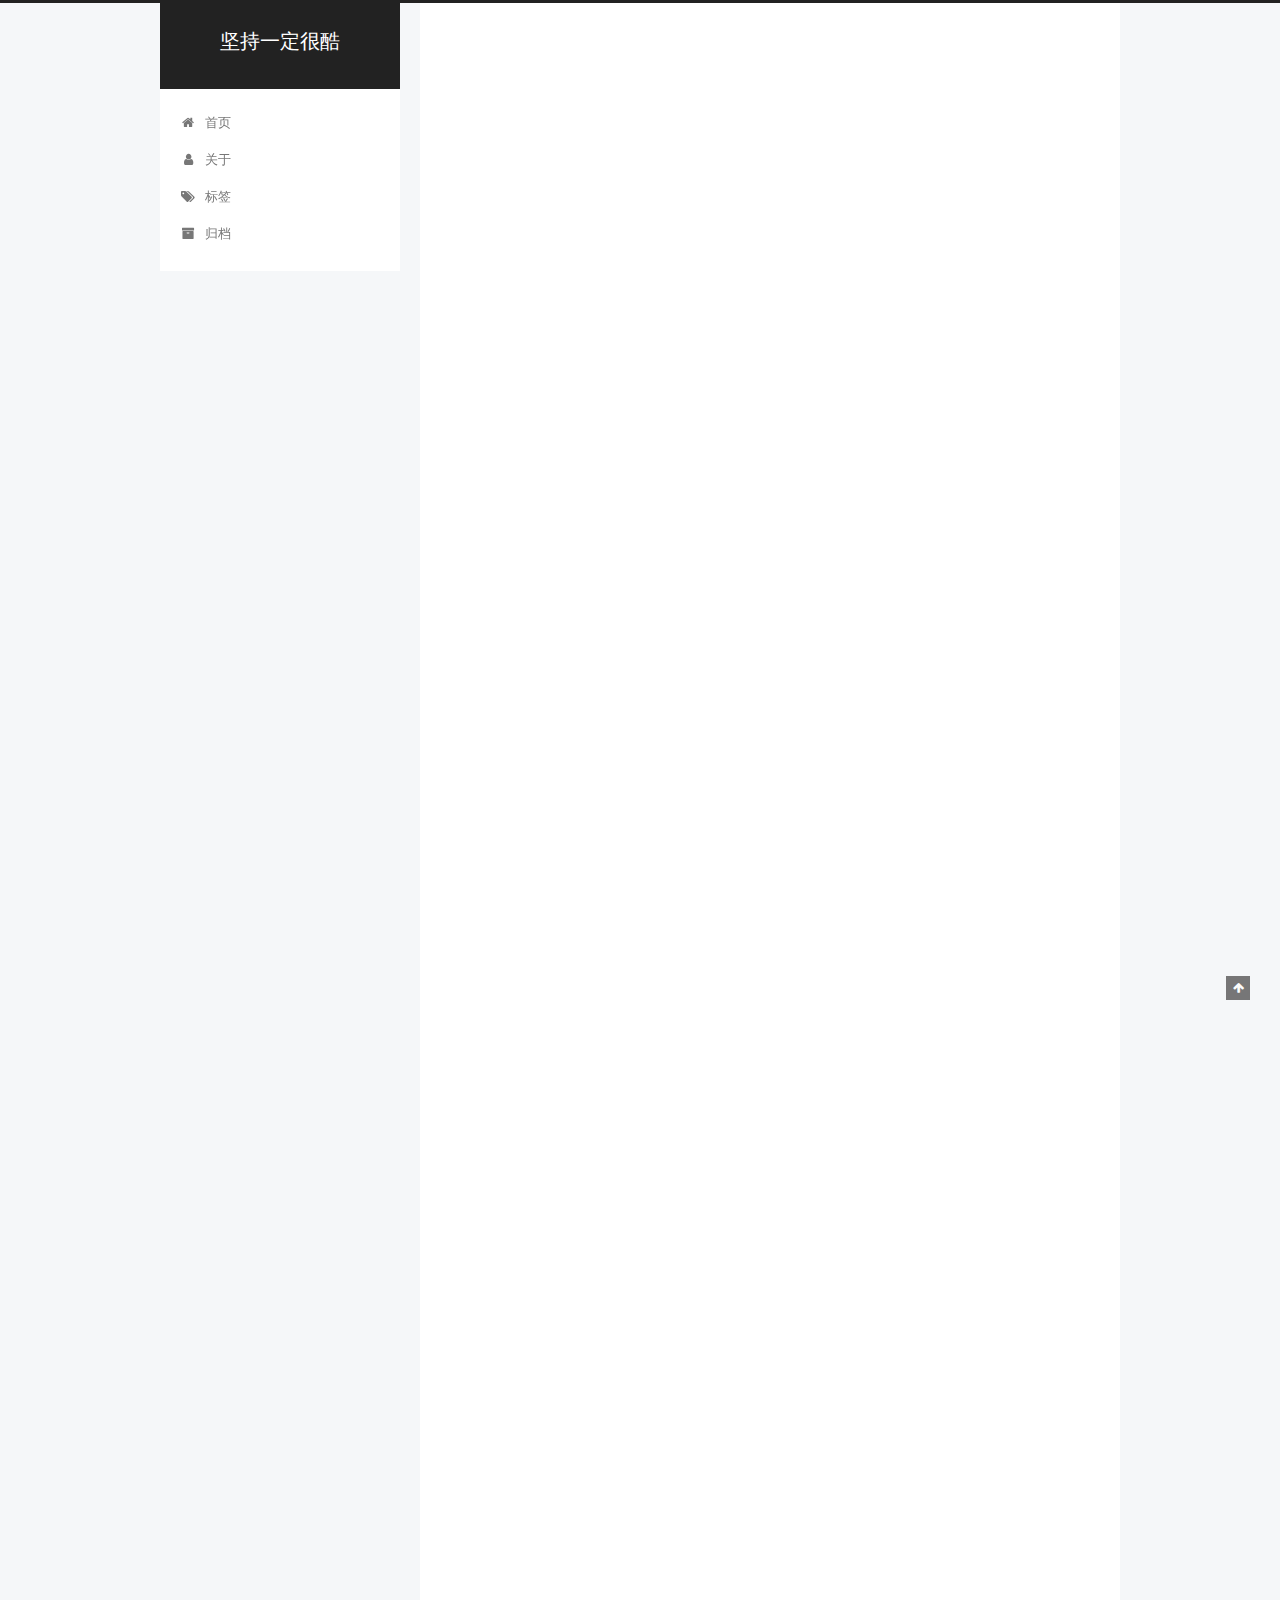
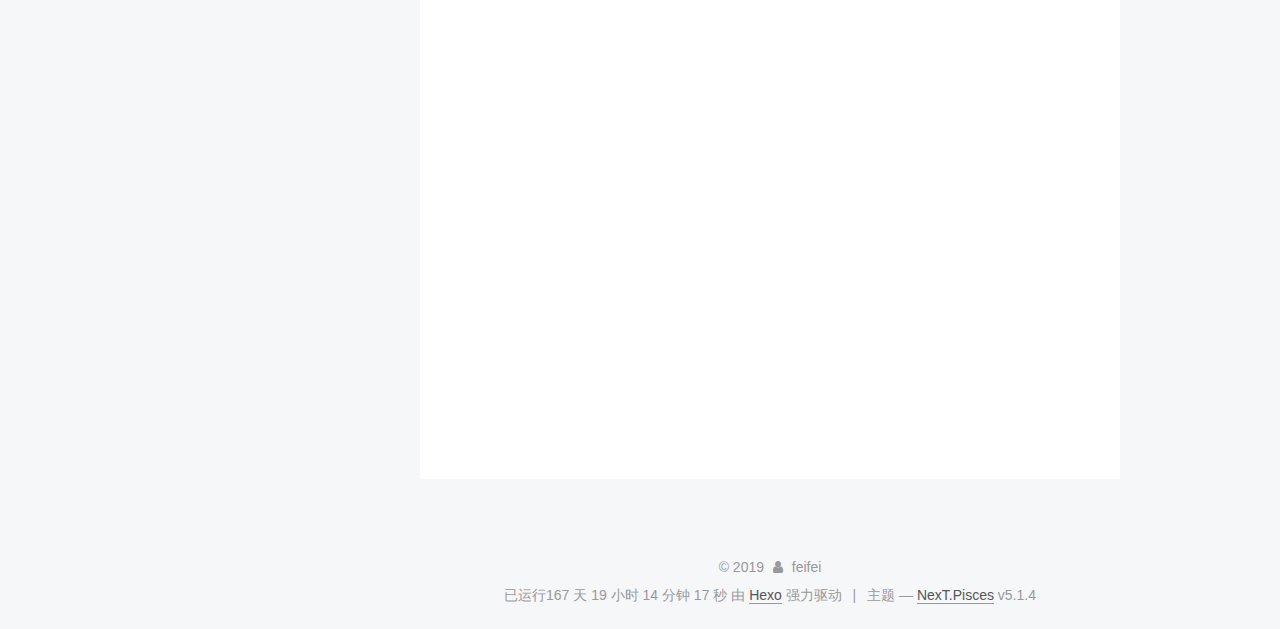
<file: 2019/05/24/tree-based-models/index.html>
<!DOCTYPE html>



  


<html class="theme-next pisces use-motion" lang="zh-Hans">
<head><meta name="generator" content="Hexo 3.8.0">
  <meta charset="UTF-8">
<meta http-equiv="X-UA-Compatible" content="IE=edge">
<meta name="viewport" content="width=device-width, initial-scale=1, maximum-scale=1">
<meta name="theme-color" content="#222">









<meta http-equiv="Cache-Control" content="no-transform">
<meta http-equiv="Cache-Control" content="no-siteapp">
















  
  
  <link href="/lib/fancybox/source/jquery.fancybox.css?v=2.1.5" rel="stylesheet" type="text/css">







<link href="/lib/font-awesome/css/font-awesome.min.css?v=4.6.2" rel="stylesheet" type="text/css">

<link href="/css/main.css?v=5.1.4" rel="stylesheet" type="text/css">


  <link rel="apple-touch-icon" sizes="180x180" href="/images/apple-touch-icon-next.png?v=5.1.4">


  <link rel="icon" type="image/png" sizes="32x32" href="/images/favicon-32x32-next.png?v=5.1.4">


  <link rel="icon" type="image/png" sizes="16x16" href="/images/favicon-16x16-next.png?v=5.1.4">


  <link rel="mask-icon" href="/images/logo.svg?v=5.1.4" color="#222">





  <meta name="keywords" content="机器学习,">










<meta name="description" content="提到树模型，想到的大概是gbdt、随机森林这些。这里是博猪为了写论文总结过的一些相对小众的树模型。树模型通常胜在时间效率上，可以将模型的时间复杂度从o(n)级别降到log(n)级别。跑这些模型不需要等上几小时，这也是我爱他们的原因。例如大家都知道的word2vec中的hierarchical softmax，就是将一个多分类通过二叉树变成了多个二分类问题。对于word2vec和fasttext这样">
<meta name="keywords" content="机器学习">
<meta property="og:type" content="article">
<meta property="og:title" content="tree-based models">
<meta property="og:url" content="http://yoursite.com/2019/05/24/tree-based-models/index.html">
<meta property="og:site_name" content="坚持一定很酷">
<meta property="og:description" content="提到树模型，想到的大概是gbdt、随机森林这些。这里是博猪为了写论文总结过的一些相对小众的树模型。树模型通常胜在时间效率上，可以将模型的时间复杂度从o(n)级别降到log(n)级别。跑这些模型不需要等上几小时，这也是我爱他们的原因。例如大家都知道的word2vec中的hierarchical softmax，就是将一个多分类通过二叉树变成了多个二分类问题。对于word2vec和fasttext这样">
<meta property="og:locale" content="zh-Hans">
<meta property="og:updated_time" content="2019-05-24T02:01:45.394Z">
<meta name="twitter:card" content="summary">
<meta name="twitter:title" content="tree-based models">
<meta name="twitter:description" content="提到树模型，想到的大概是gbdt、随机森林这些。这里是博猪为了写论文总结过的一些相对小众的树模型。树模型通常胜在时间效率上，可以将模型的时间复杂度从o(n)级别降到log(n)级别。跑这些模型不需要等上几小时，这也是我爱他们的原因。例如大家都知道的word2vec中的hierarchical softmax，就是将一个多分类通过二叉树变成了多个二分类问题。对于word2vec和fasttext这样">



<script type="text/javascript" id="hexo.configurations">
  var NexT = window.NexT || {};
  var CONFIG = {
    root: '/',
    scheme: 'Pisces',
    version: '5.1.4',
    sidebar: {"position":"left","display":"post","offset":12,"b2t":false,"scrollpercent":false,"onmobile":false},
    fancybox: true,
    tabs: true,
    motion: {"enable":true,"async":false,"transition":{"post_block":"fadeIn","post_header":"slideDownIn","post_body":"slideDownIn","coll_header":"slideLeftIn","sidebar":"slideUpIn"}},
    duoshuo: {
      userId: '0',
      author: '博主'
    },
    algolia: {
      applicationID: '',
      apiKey: '',
      indexName: '',
      hits: {"per_page":10},
      labels: {"input_placeholder":"Search for Posts","hits_empty":"We didn't find any results for the search: ${query}","hits_stats":"${hits} results found in ${time} ms"}
    }
  };
</script>



  <link rel="canonical" href="http://yoursite.com/2019/05/24/tree-based-models/">





  <title>tree-based models | 坚持一定很酷</title>
  








</head>

<body itemscope itemtype="http://schema.org/WebPage" lang="zh-Hans">

  
  
    
  

  <div class="container sidebar-position-left page-post-detail">
    <div class="headband"></div>

    <header id="header" class="header" itemscope itemtype="http://schema.org/WPHeader">
      <div class="header-inner"><div class="site-brand-wrapper">
  <div class="site-meta ">
    

    <div class="custom-logo-site-title">
      <a href="/" class="brand" rel="start">
        <span class="logo-line-before"><i></i></span>
        <span class="site-title">坚持一定很酷</span>
        <span class="logo-line-after"><i></i></span>
      </a>
    </div>
      
        <p class="site-subtitle"></p>
      
  </div>

  <div class="site-nav-toggle">
    <button>
      <span class="btn-bar"></span>
      <span class="btn-bar"></span>
      <span class="btn-bar"></span>
    </button>
  </div>
</div>

<nav class="site-nav">
  

  
    <ul id="menu" class="menu">
      
        
        <li class="menu-item menu-item-home">
          <a href="/" rel="section">
            
              <i class="menu-item-icon fa fa-fw fa-home"></i> <br>
            
            首页
          </a>
        </li>
      
        
        <li class="menu-item menu-item-about">
          <a href="/about/" rel="section">
            
              <i class="menu-item-icon fa fa-fw fa-user"></i> <br>
            
            关于
          </a>
        </li>
      
        
        <li class="menu-item menu-item-tags">
          <a href="/tags/" rel="section">
            
              <i class="menu-item-icon fa fa-fw fa-tags"></i> <br>
            
            标签
          </a>
        </li>
      
        
        <li class="menu-item menu-item-archives">
          <a href="/archives/" rel="section">
            
              <i class="menu-item-icon fa fa-fw fa-archive"></i> <br>
            
            归档
          </a>
        </li>
      

      
    </ul>
  

  
</nav>



 </div>
    </header>

    <main id="main" class="main">
      <div class="main-inner">
        <div class="content-wrap">
          <div id="content" class="content">
            

  <div id="posts" class="posts-expand">
    

  

  
  
  

  <article class="post post-type-normal" itemscope itemtype="http://schema.org/Article">
  
  
  
  <div class="post-block">
    <link itemprop="mainEntityOfPage" href="http://yoursite.com/2019/05/24/tree-based-models/">

    <span hidden itemprop="author" itemscope itemtype="http://schema.org/Person">
      <meta itemprop="name" content="feifei">
      <meta itemprop="description" content>
      <meta itemprop="image" content="/images/avatar.jpg">
    </span>

    <span hidden itemprop="publisher" itemscope itemtype="http://schema.org/Organization">
      <meta itemprop="name" content="坚持一定很酷">
    </span>

    
      <header class="post-header">

        
        
          <h1 class="post-title" itemprop="name headline">tree-based models</h1>
        

        <div class="post-meta">
          <span class="post-time">
            
              <span class="post-meta-item-icon">
                <i class="fa fa-calendar-o"></i>
              </span>
              
                <span class="post-meta-item-text">发表于</span>
              
              <time title="创建于" itemprop="dateCreated datePublished" datetime="2019-05-24T09:54:19+08:00">
                2019-05-24
              </time>
            

            

            
          </span>

          

          
            
          

          
          

          

          

          

        </div>
      </header>
    

    
    
    
    <div class="post-body" itemprop="articleBody">

      
      

      
        <p>提到树模型，想到的大概是gbdt、随机森林这些。这里是博猪为了写论文总结过的一些相对小众的树模型。树模型通常胜在时间效率上，可以将模型的时间复杂度从o(n)级别降到log(n)级别。跑这些模型不需要等上几小时，这也是我爱他们的原因。例如大家都知道的word2vec中的hierarchical softmax，就是将一个多分类通过二叉树变成了多个二分类问题。对于word2vec和fasttext这样众所周知的模型就不再赘述啦。</p>
<h1>FastXML</h1>
<p>这真的是一个很棒的extreme multi-label learning的模型。作者是微软的manik varma.</p>
<p>extreme multi-label learning主要的问题就是标签量极大，传统的multi-label learning的方法通常是对每个标签训练一个二分类器，对于extreme multi-label learning来说并不现实。FastXML的解决方案是，通过将样本根据特征聚类，对于测试样本，跟聚类后的某一小撮样本比较相似，就通过这一小撮样本的平均标签分布来估计这个测试样本的标签。</p>
<p>神奇的就是这个聚类过程了。最开始，所有的样本都在同一个节点中（根结点），每次将当前节点的样本根据“特征相近，标签分布相似”这一目的，分裂成两个节点。这样一直分裂下去，直到每个节点中的样本数量足够少，这棵树就建成了。对于一个测试样本，从跟节点开始，寻找跟他特征最相近的路线，直到找到叶节点，那么他就到家了，这个叶节点就可以认为是整个训练集的样本中跟这个测试样本最相近的几个样本，因此可以通过他们的标签分布来估计这个测试样本的标签。</p>
<p>那么是如何做到“特征相近，标签分布相似”的呢？对label分布的考虑方式是，对于当前节点的所有样本，随机给他们每人一个label，1或者-1. 1代表这个样本应该去左子节点，-1代表应该去右子节点。那么对于label是1的，可以得到一个label的总分布，也就是哪些label出现在这些样本中的次数最多，对于-1的也是如此。我们分别调整每一个样本的1或-1这个值，如果这个样本的label跟1这些样本的label更相近（这个样本的label在1这个节点包含的样本中排名更高）他就更应该分到左子节点，否则就将这个值改成-1.这样分别调整每一个样本，直到loss变化不大为止。对特征的考虑方式就是通过一个线性特征分类器w啦。</p>
<h1>partial label trees</h1>
<p>也是一个multi-label learning的模型。不同的是他的每一个叶节点是一个label。非叶节点是没有实际意义的，大概可以看成label的集合。每个节点有一个线性分类器，根据样本的特征，对一个样本是否应该继续当前这条路径给出一个概率。最后一个样本是否包含一个标签，就可以通过这条路径上的概率乘积得到了。听起来如果标签数量很大需要很长时间，实际上在中途如果这个概率已经很小，这条路就不会再继续下去了。这个模型速度超级快～label树是需要提前定义好的，例如可以用一个huffman树。</p>
<h1>learning tree-based deep model for recommender systems</h1>
<p>这是阿里妈妈盖坤团队自研的推荐模型。</p>
<p>树中每个节点有embedding。每个商品对应树的一个叶节点，非叶节点是粗粒度的商品类别。根据商品的embedding和树中节点的embedding，每一层的节点选择topk，然后再选择这些topk的孩子节点，再选topk，以降低时间复杂度。直到叶子节点。这k个叶子节点作为推荐商品。不是分类而是排序。商品的embedding是通过用户的历史行为计算得到的，由于关注的是这个树模型，这里就不具体介绍用户embedding的计算方法了。</p>
<p>discriminator的学习方法：pairwise learning，购买过的商品和他的祖先节点是正例，随机sample负例。每一个正例节点不一定从同一个level 选择负例。这样可以使得学到的分类器是全局的。 建树的过程：将类别随机排列，同一类别的商品随机排列，商品如果属于多个类别就选择其中之一，避免重复。</p>
<h1>label embedding trees</h1>
<p>这篇论文解决的是multi-class问题。学习一个label树的同时进行embedding。并不是二叉树，所有label在根节点不断聚类分裂，直到叶节点只包含其中一个label。 假设，样本特征x，每次根据f(x) 选择最有可能的一个子节点，一直到叶节点为止。树的结构固定后学习每个节点的线性分类器。跟partial label trees很像，差别在于得到树的结构的方式不同，选择子节点的方式不同。</p>
<p>学习树的结构，通过学习k个one-vs-rest分类器，得到验证集上的混淆矩阵，每次节点分裂的依据是最大化混淆矩阵对应值的和（使不同节点包含的label之间的混淆值最大，这样可以减小分错的概率）。 在子节点的选择上，仍然是学习一个线性分类器W，v是节点的embedding。 一个测试集样本x，计算 W*x和子节点v的相似程度，比较所有子节点的值，取值最大的子节点。学习出的v的对应一列就是对应的label的embedding。</p>
<p>预测的时候就根据w和v的值，沿着树的路径，得到wx和v相似度最大的一个class。</p>

      
    </div>
    
    
    

    

    

    

    <footer class="post-footer">
      
        <div class="post-tags">
          
            <a href="/tags/机器学习/" rel="tag"># 机器学习</a>
          
        </div>
      

      
      
      

      
        <div class="post-nav">
          <div class="post-nav-next post-nav-item">
            
              <a href="/2019/05/22/pytorch-学习笔记/" rel="next" title="pytorch 学习笔记">
                <i class="fa fa-chevron-left"></i> pytorch 学习笔记
              </a>
            
          </div>

          <span class="post-nav-divider"></span>

          <div class="post-nav-prev post-nav-item">
            
          </div>
        </div>
      

      
      
    </footer>
  </div>
  
  
  
  </article>



    <div class="post-spread">
      
    </div>
  </div>


          </div>
          


          

  



        </div>
        
          
  
  <div class="sidebar-toggle">
    <div class="sidebar-toggle-line-wrap">
      <span class="sidebar-toggle-line sidebar-toggle-line-first"></span>
      <span class="sidebar-toggle-line sidebar-toggle-line-middle"></span>
      <span class="sidebar-toggle-line sidebar-toggle-line-last"></span>
    </div>
  </div>

  <aside id="sidebar" class="sidebar">
    
    <div class="sidebar-inner">

      

      
        <ul class="sidebar-nav motion-element">
          <li class="sidebar-nav-toc sidebar-nav-active" data-target="post-toc-wrap">
            文章目录
          </li>
          <li class="sidebar-nav-overview" data-target="site-overview-wrap">
            站点概览
          </li>
        </ul>
      

      <section class="site-overview-wrap sidebar-panel">
        <div class="site-overview">
          <div class="site-author motion-element" itemprop="author" itemscope itemtype="http://schema.org/Person">
            
              <img class="site-author-image" itemprop="image" src="/images/avatar.jpg" alt="feifei">
            
              <p class="site-author-name" itemprop="name">feifei</p>
              <p class="site-description motion-element" itemprop="description">别把运气当能力～</p>
          </div>

          <nav class="site-state motion-element">

            
              <div class="site-state-item site-state-posts">
              
                <a href="/archives/">
              
                  <span class="site-state-item-count">3</span>
                  <span class="site-state-item-name">日志</span>
                </a>
              </div>
            

            

            
              
              
              <div class="site-state-item site-state-tags">
                <a href="/tags/index.html">
                  <span class="site-state-item-count">1</span>
                  <span class="site-state-item-name">标签</span>
                </a>
              </div>
            

          </nav>

          

          
            <div class="links-of-author motion-element">
                
                  <span class="links-of-author-item">
                    <a href="https://github.com/pangxiaobi" target="_blank" title="GitHub">
                      
                        <i class="fa fa-fw fa-github"></i>GitHub</a>
                  </span>
                
                  <span class="links-of-author-item">
                    <a href="mailto:pangxiaobi@ruc.edu.cn" target="_blank" title="E-Mail">
                      
                        <i class="fa fa-fw fa-envelope"></i>E-Mail</a>
                  </span>
                
                  <span class="links-of-author-item">
                    <a href="https://www.linkedin.com/in/%E8%8F%B2%E8%8F%B2-%E6%9D%8E-a77603187/" target="_blank" title="LinkedIn">
                      
                        <i class="fa fa-fw fa-linkedin"></i>LinkedIn</a>
                  </span>
                
            </div>
          

          
          

          
          

          

        </div>
      </section>

      
      <!--noindex-->
        <section class="post-toc-wrap motion-element sidebar-panel sidebar-panel-active">
          <div class="post-toc">

            
              
            

            
              <div class="post-toc-content"><ol class="nav"><li class="nav-item nav-level-1"><a class="nav-link" href="#undefined"><span class="nav-number">1.</span> <span class="nav-text">FastXML</span></a></li><li class="nav-item nav-level-1"><a class="nav-link" href="#undefined"><span class="nav-number">2.</span> <span class="nav-text">partial label trees</span></a></li><li class="nav-item nav-level-1"><a class="nav-link" href="#undefined"><span class="nav-number">3.</span> <span class="nav-text">learning tree-based deep model for recommender systems</span></a></li><li class="nav-item nav-level-1"><a class="nav-link" href="#undefined"><span class="nav-number">4.</span> <span class="nav-text">label embedding trees</span></a></li></ol></div>
            

          </div>
        </section>
      <!--/noindex-->
      

      

    </div>
  </aside>


        
      </div>
    </main>

    <footer id="footer" class="footer">
      <div class="footer-inner">
        <div class="copyright">&copy; <span itemprop="copyrightYear">2019</span>
  <span class="with-love">
    <i class="fa fa-user"></i>
  </span>
  <span class="author" itemprop="copyrightHolder">feifei</span>

  
</div>
<span id="sitetime"></span>
<script language="javascript">
	function siteTime(){
		window.setTimeout("siteTime()", 1000);
		var seconds = 1000;
		var minutes = seconds * 60;
		var hours = minutes * 60;
		var days = hours * 24;
		var years = days * 365;
		var today = new Date();
		var todayYear = today.getFullYear();
		var todayMonth = today.getMonth()+1;
		var todayDate = today.getDate();
		var todayHour = today.getHours();
		var todayMinute = today.getMinutes();
		var todaySecond = today.getSeconds();
		/* Date.UTC() -- 返回date对象距世界标准时间(UTC)1970年1月1日午夜之间的毫秒数(时间戳)
		year - 作为date对象的年份，为4位年份值
		month - 0-11之间的整数，做为date对象的月份
		day - 1-31之间的整数，做为date对象的天数
		hours - 0(午夜24点)-23之间的整数，做为date对象的小时数
		minutes - 0-59之间的整数，做为date对象的分钟数
		seconds - 0-59之间的整数，做为date对象的秒数
		microseconds - 0-999之间的整数，做为date对象的毫秒数 */
		var t1 = Date.UTC(2018,02,13,15,00,00); //北京时间2018-2-13 00:00:00
		var t2 = Date.UTC(todayYear,todayMonth,todayDate,todayHour,todayMinute,todaySecond);
		var diff = t2-t1;
		var diffYears = Math.floor(diff/years);
		var diffDays = Math.floor((diff/days)-diffYears*365);
		var diffHours = Math.floor((diff-(diffYears*365+diffDays)*days)/hours);
		var diffMinutes = Math.floor((diff-(diffYears*365+diffDays)*days-diffHours*hours)/minutes);
		var diffSeconds = Math.floor((diff-(diffYears*365+diffDays)*days-diffHours*hours-diffMinutes*minutes)/seconds);
		document.getElementById("sitetime").innerHTML=" 已运行"+/*diffYears+" 年 "+*/diffDays+" 天 "+diffHours+" 小时 "+diffMinutes+" 分钟 "+diffSeconds+" 秒";
	}/*因为建站时间还没有一年，就将之注释掉了。需要的可以取消*/
	siteTime();
</script>

  <div class="powered-by">由 <a class="theme-link" target="_blank" href="https://hexo.io">Hexo</a> 强力驱动</div>



  <span class="post-meta-divider">|</span>



  <div class="theme-info">主题 &mdash; <a class="theme-link" target="_blank" href="https://github.com/iissnan/hexo-theme-next">NexT.Pisces</a> v5.1.4</div>




        







        
      </div>
    </footer>

    
      <div class="back-to-top">
        <i class="fa fa-arrow-up"></i>
        
      </div>
    

    

  </div>

  

<script type="text/javascript">
  if (Object.prototype.toString.call(window.Promise) !== '[object Function]') {
    window.Promise = null;
  }
</script>









  












  
  
    <script type="text/javascript" src="/lib/jquery/index.js?v=2.1.3"></script>
  

  
  
    <script type="text/javascript" src="/lib/fastclick/lib/fastclick.min.js?v=1.0.6"></script>
  

  
  
    <script type="text/javascript" src="/lib/jquery_lazyload/jquery.lazyload.js?v=1.9.7"></script>
  

  
  
    <script type="text/javascript" src="/lib/velocity/velocity.min.js?v=1.2.1"></script>
  

  
  
    <script type="text/javascript" src="/lib/velocity/velocity.ui.min.js?v=1.2.1"></script>
  

  
  
    <script type="text/javascript" src="/lib/fancybox/source/jquery.fancybox.pack.js?v=2.1.5"></script>
  


  


  <script type="text/javascript" src="/js/src/utils.js?v=5.1.4"></script>

  <script type="text/javascript" src="/js/src/motion.js?v=5.1.4"></script>



  
  


  <script type="text/javascript" src="/js/src/affix.js?v=5.1.4"></script>

  <script type="text/javascript" src="/js/src/schemes/pisces.js?v=5.1.4"></script>



  
  <script type="text/javascript" src="/js/src/scrollspy.js?v=5.1.4"></script>
<script type="text/javascript" src="/js/src/post-details.js?v=5.1.4"></script>



  


  <script type="text/javascript" src="/js/src/bootstrap.js?v=5.1.4"></script>



  


  




	





  





  












  





  

  

  

  
  

  

  

  

</body>
</html>
</file>
<file: css/main.css>
/* normalize.css v3.0.2 | MIT License | git.io/normalize */
html {
  font-family: sans-serif; /* 1 */
  -ms-text-size-adjust: 100%; /* 2 */
  -webkit-text-size-adjust: 100%; /* 2 */
}
body {
  margin: 0;
}
article,
aside,
details,
figcaption,
figure,
footer,
header,
hgroup,
main,
menu,
nav,
section,
summary {
  display: block;
}
audio,
canvas,
progress,
video {
  display: inline-block; /* 1 */
  vertical-align: baseline; /* 2 */
}
audio:not([controls]) {
  display: none;
  height: 0;
}
[hidden],
template {
  display: none;
}
a {
  background-color: transparent;
}
a:active,
a:hover {
  outline: 0;
}
abbr[title] {
  border-bottom: 1px dotted;
}
b,
strong {
  font-weight: bold;
}
dfn {
  font-style: italic;
}
h1 {
  font-size: 2em;
  margin: 0.67em 0;
}
mark {
  background: #ff0;
  color: #000;
}
small {
  font-size: 80%;
}
sub,
sup {
  font-size: 75%;
  line-height: 0;
  position: relative;
  vertical-align: baseline;
}
sup {
  top: -0.5em;
}
sub {
  bottom: -0.25em;
}
img {
  border: 0;
}
svg:not(:root) {
  overflow: hidden;
}
figure {
  margin: 1em 40px;
}
hr {
  -moz-box-sizing: content-box;
  box-sizing: content-box;
  height: 0;
}
pre {
  overflow: auto;
}
code,
kbd,
pre,
samp {
  font-family: monospace, monospace;
  font-size: 1em;
}
button,
input,
optgroup,
select,
textarea {
  color: inherit; /* 1 */
  font: inherit; /* 2 */
  margin: 0; /* 3 */
}
button {
  overflow: visible;
}
button,
select {
  text-transform: none;
}
button,
html input[type="button"],
input[type="reset"],
input[type="submit"] {
  -webkit-appearance: button; /* 2 */
  cursor: pointer; /* 3 */
}
button[disabled],
html input[disabled] {
  cursor: default;
}
button::-moz-focus-inner,
input::-moz-focus-inner {
  border: 0;
  padding: 0;
}
input {
  line-height: normal;
}
input[type="checkbox"],
input[type="radio"] {
  box-sizing: border-box; /* 1 */
  padding: 0; /* 2 */
}
input[type="number"]::-webkit-inner-spin-button,
input[type="number"]::-webkit-outer-spin-button {
  height: auto;
}
input[type="search"] {
  -webkit-appearance: textfield; /* 1 */
  -moz-box-sizing: content-box;
  -webkit-box-sizing: content-box; /* 2 */
  box-sizing: content-box;
}
input[type="search"]::-webkit-search-cancel-button,
input[type="search"]::-webkit-search-decoration {
  -webkit-appearance: none;
}
fieldset {
  border: 1px solid #c0c0c0;
  margin: 0 2px;
  padding: 0.35em 0.625em 0.75em;
}
legend {
  border: 0; /* 1 */
  padding: 0; /* 2 */
}
textarea {
  overflow: auto;
}
optgroup {
  font-weight: bold;
}
table {
  border-collapse: collapse;
  border-spacing: 0;
}
td,
th {
  padding: 0;
}
::selection {
  background: #262a30;
  color: #fff;
}
body {
  position: relative;
  font-family: 'Lato', "PingFang SC", "Microsoft YaHei", sans-serif;
  font-size: 14px;
  line-height: 2;
  color: #555;
  background: #f5f7f9;
}
@media (max-width: 767px) {
  body {
    padding-right: 0 !important;
  }
}
@media (min-width: 768px) and (max-width: 991px) {
  body {
    padding-right: 0 !important;
  }
}
@media (min-width: 1600px) {
  body {
    font-size: 16px;
  }
}
h1,
h2,
h3,
h4,
h5,
h6 {
  margin: 0;
  padding: 0;
  font-weight: bold;
  line-height: 1.5;
  font-family: 'Lato', "PingFang SC", "Microsoft YaHei", sans-serif;
}
h2,
h3,
h4,
h5,
h6 {
  margin: 20px 0 15px;
}
h1 {
  font-size: 22px;
}
@media (max-width: 767px) {
  h1 {
    font-size: 18px;
  }
}
h2 {
  font-size: 20px;
}
@media (max-width: 767px) {
  h2 {
    font-size: 16px;
  }
}
h3 {
  font-size: 18px;
}
@media (max-width: 767px) {
  h3 {
    font-size: 14px;
  }
}
h4 {
  font-size: 16px;
}
@media (max-width: 767px) {
  h4 {
    font-size: 12px;
  }
}
h5 {
  font-size: 14px;
}
@media (max-width: 767px) {
  h5 {
    font-size: 10px;
  }
}
h6 {
  font-size: 12px;
}
@media (max-width: 767px) {
  h6 {
    font-size: 8px;
  }
}
p {
  margin: 0 0 20px 0;
}
a {
  color: #555;
  text-decoration: none;
  outline: none;
  border-bottom: 1px solid #999;
  word-wrap: break-word;
}
a:hover {
  color: #222;
  border-bottom-color: #222;
}
blockquote {
  margin: 0;
  padding: 0;
}
img {
  display: block;
  margin: auto;
  max-width: 100%;
  height: auto;
}
hr {
  margin: 40px 0;
  height: 3px;
  border: none;
  background-color: #ddd;
  background-image: repeating-linear-gradient(-45deg, #fff, #fff 4px, transparent 4px, transparent 8px);
}
blockquote {
  padding: 0 15px;
  color: #666;
  border-left: 4px solid #ddd;
}
blockquote cite::before {
  content: "-";
  padding: 0 5px;
}
dt {
  font-weight: 700;
}
dd {
  margin: 0;
  padding: 0;
}
kbd {
  border: 1px solid #ccc;
  border-radius: 0.2em;
  box-shadow: 0.1em 0.1em 0.2em rgba(0,0,0,0.1);
  background-color: #f9f9f9;
  font-family: inherit;
  background-image: -webkit-linear-gradient(top, #eee, #fff, #eee);
  padding: 0.1em 0.3em;
  white-space: nowrap;
}
.text-left {
  text-align: left;
}
.text-center {
  text-align: center;
}
.text-right {
  text-align: right;
}
.text-justify {
  text-align: justify;
}
.text-nowrap {
  white-space: nowrap;
}
.text-lowercase {
  text-transform: lowercase;
}
.text-uppercase {
  text-transform: uppercase;
}
.text-capitalize {
  text-transform: capitalize;
}
.center-block {
  display: block;
  margin-left: auto;
  margin-right: auto;
}
.clearfix:before,
.clearfix:after {
  content: " ";
  display: table;
}
.clearfix:after {
  clear: both;
}
.pullquote {
  width: 45%;
}
.pullquote.left {
  float: left;
  margin-left: 5px;
  margin-right: 10px;
}
.pullquote.right {
  float: right;
  margin-left: 10px;
  margin-right: 5px;
}
.affix.affix.affix {
  position: fixed;
}
.translation {
  margin-top: -20px;
  font-size: 14px;
  color: #999;
}
.scrollbar-measure {
  width: 100px;
  height: 100px;
  overflow: scroll;
  position: absolute;
  top: -9999px;
}
.use-motion .motion-element {
  opacity: 0;
}
table {
  margin: 20px 0;
  width: 100%;
  border-collapse: collapse;
  border-spacing: 0;
  border: 1px solid #ddd;
  font-size: 14px;
  table-layout: fixed;
  word-wrap: break-all;
}
table>tbody>tr:nth-of-type(odd) {
  background-color: #f9f9f9;
}
table>tbody>tr:hover {
  background-color: #f5f5f5;
}
caption,
th,
td {
  padding: 8px;
  text-align: left;
  vertical-align: middle;
  font-weight: normal;
}
th,
td {
  border-bottom: 3px solid #ddd;
  border-right: 1px solid #eee;
}
th {
  padding-bottom: 10px;
  font-weight: 700;
}
td {
  border-bottom-width: 1px;
}
html,
body {
  height: 100%;
}
.container {
  position: relative;
  min-height: 100%;
}
.header-inner {
  margin: 0 auto;
  padding: 100px 0 70px;
  width: 700px;
}
@media (min-width: 1600px) {
  .container .header-inner {
    width: 900px;
  }
}
.main {
  padding-bottom: 150px;
}
.main-inner {
  margin: 0 auto;
  width: 700px;
}
@media (min-width: 1600px) {
  .container .main-inner {
    width: 900px;
  }
}
.footer {
  position: absolute;
  left: 0;
  bottom: 0;
  width: 100%;
  min-height: 50px;
}
.footer-inner {
  box-sizing: border-box;
  margin: 20px auto;
  width: 700px;
}
@media (min-width: 1600px) {
  .container .footer-inner {
    width: 900px;
  }
}
pre,
.highlight {
  overflow: auto;
  margin: 20px 0;
  padding: 0;
  font-size: 13px;
  color: #4d4d4c;
  background: #f7f7f7;
  line-height: 1.6;
}
pre,
code {
  font-family: consolas, Menlo, "PingFang SC", "Microsoft YaHei", monospace;
}
code {
  padding: 2px 4px;
  word-wrap: break-word;
  color: #555;
  background: #eee;
  border-radius: 3px;
  font-size: 13px;
}
pre {
  padding: 10px;
}
pre code {
  padding: 0;
  color: #4d4d4c;
  background: none;
  text-shadow: none;
}
.highlight {
  border-radius: 1px;
}
.highlight pre {
  border: none;
  margin: 0;
  padding: 10px 0;
}
.highlight table {
  margin: 0;
  width: auto;
  border: none;
}
.highlight td {
  border: none;
  padding: 0;
}
.highlight figcaption {
  font-size: 1em;
  color: #4d4d4c;
  line-height: 1em;
  margin-bottom: 1em;
}
.highlight figcaption:before,
.highlight figcaption:after {
  content: " ";
  display: table;
}
.highlight figcaption:after {
  clear: both;
}
.highlight figcaption a {
  float: right;
  color: #4d4d4c;
}
.highlight figcaption a:hover {
  border-bottom-color: #4d4d4c;
}
.highlight .gutter pre {
  padding-left: 10px;
  padding-right: 10px;
  color: #869194;
  text-align: right;
  background-color: #eff2f3;
}
.highlight .code pre {
  width: 100%;
  padding-left: 10px;
  padding-right: 10px;
  background-color: #f7f7f7;
}
.highlight .line {
  height: 20px;
}
.gutter {
  -webkit-user-select: none;
  -moz-user-select: none;
  -ms-user-select: none;
  user-select: none;
}
.gist table {
  width: auto;
}
.gist table td {
  border: none;
}
pre .deletion {
  background: #fdd;
}
pre .addition {
  background: #dfd;
}
pre .meta {
  color: #8959a8;
}
pre .comment {
  color: #8e908c;
}
pre .variable,
pre .attribute,
pre .tag,
pre .regexp,
pre .ruby .constant,
pre .xml .tag .title,
pre .xml .pi,
pre .xml .doctype,
pre .html .doctype,
pre .css .id,
pre .css .class,
pre .css .pseudo {
  color: #c82829;
}
pre .number,
pre .preprocessor,
pre .built_in,
pre .literal,
pre .params,
pre .constant,
pre .command {
  color: #f5871f;
}
pre .ruby .class .title,
pre .css .rules .attribute,
pre .string,
pre .value,
pre .inheritance,
pre .header,
pre .ruby .symbol,
pre .xml .cdata,
pre .special,
pre .number,
pre .formula {
  color: #718c00;
}
pre .title,
pre .css .hexcolor {
  color: #3e999f;
}
pre .function,
pre .python .decorator,
pre .python .title,
pre .ruby .function .title,
pre .ruby .title .keyword,
pre .perl .sub,
pre .javascript .title,
pre .coffeescript .title {
  color: #4271ae;
}
pre .keyword,
pre .javascript .function {
  color: #8959a8;
}
.full-image.full-image.full-image.full-image {
  border: none;
  max-width: 100%;
  width: auto;
  margin: 20px auto 25px;
}
@media (min-width: 992px) {
  .full-image.full-image.full-image.full-image {
    max-width: none;
    width: 118%;
    margin: 0 -9%;
  }
}
.blockquote-center,
.page-home .post-type-quote blockquote,
.page-post-detail .post-type-quote blockquote {
  position: relative;
  margin: 40px 0;
  padding: 0;
  border-left: none;
  text-align: center;
}
.blockquote-center::before,
.page-home .post-type-quote blockquote::before,
.page-post-detail .post-type-quote blockquote::before,
.blockquote-center::after,
.page-home .post-type-quote blockquote::after,
.page-post-detail .post-type-quote blockquote::after {
  position: absolute;
  content: ' ';
  display: block;
  width: 100%;
  height: 24px;
  opacity: 0.2;
  background-repeat: no-repeat;
  background-position: 0 -6px;
  background-size: 22px 22px;
}
.blockquote-center::before,
.page-home .post-type-quote blockquote::before,
.page-post-detail .post-type-quote blockquote::before {
  top: -20px;
  background-image: url("../images/quote-l.svg");
  border-top: 1px solid #ccc;
}
.blockquote-center::after,
.page-home .post-type-quote blockquote::after,
.page-post-detail .post-type-quote blockquote::after {
  bottom: -20px;
  background-image: url("../images/quote-r.svg");
  border-bottom: 1px solid #ccc;
  background-position: 100% 8px;
}
.blockquote-center p,
.page-home .post-type-quote blockquote p,
.page-post-detail .post-type-quote blockquote p,
.blockquote-center div,
.page-home .post-type-quote blockquote div,
.page-post-detail .post-type-quote blockquote div {
  text-align: center;
}
.post .post-body .group-picture img {
  box-sizing: border-box;
  padding: 0 3px;
  border: none;
}
.post .group-picture-row {
  overflow: hidden;
  margin-top: 6px;
}
.post .group-picture-row:first-child {
  margin-top: 0;
}
.post .group-picture-column {
  float: left;
}
.page-post-detail .post-body .group-picture-column {
  float: none;
  margin-top: 10px;
  width: auto !important;
}
.page-post-detail .post-body .group-picture-column img {
  margin: 0 auto;
}
.page-archive .group-picture-container {
  overflow: hidden;
}
.page-archive .group-picture-row {
  float: left;
}
.page-archive .group-picture-row:first-child {
  margin-top: 6px;
}
.page-archive .group-picture-column {
  max-width: 150px;
  max-height: 150px;
}
.post-body .note {
  position: relative;
  padding: 15px;
  margin-bottom: 20px;
  border: 1px solid #eee;
  border-left-width: 5px;
  border-radius: 3px;
}
.post-body .note h2,
.post-body .note h3,
.post-body .note h4,
.post-body .note h5,
.post-body .note h6 {
  margin-top: 0;
  margin-bottom: 0;
  border-bottom: initial;
  padding-top: 0 !important;
}
.post-body .note p:first-child,
.post-body .note ul:first-child,
.post-body .note ol:first-child,
.post-body .note table:first-child,
.post-body .note pre:first-child,
.post-body .note blockquote:first-child {
  margin-top: 0;
}
.post-body .note p:last-child,
.post-body .note ul:last-child,
.post-body .note ol:last-child,
.post-body .note table:last-child,
.post-body .note pre:last-child,
.post-body .note blockquote:last-child {
  margin-bottom: 0;
}
.post-body .note.default {
  border-left-color: #777;
}
.post-body .note.default h2,
.post-body .note.default h3,
.post-body .note.default h4,
.post-body .note.default h5,
.post-body .note.default h6 {
  color: #777;
}
.post-body .note.primary {
  border-left-color: #6f42c1;
}
.post-body .note.primary h2,
.post-body .note.primary h3,
.post-body .note.primary h4,
.post-body .note.primary h5,
.post-body .note.primary h6 {
  color: #6f42c1;
}
.post-body .note.info {
  border-left-color: #428bca;
}
.post-body .note.info h2,
.post-body .note.info h3,
.post-body .note.info h4,
.post-body .note.info h5,
.post-body .note.info h6 {
  color: #428bca;
}
.post-body .note.success {
  border-left-color: #5cb85c;
}
.post-body .note.success h2,
.post-body .note.success h3,
.post-body .note.success h4,
.post-body .note.success h5,
.post-body .note.success h6 {
  color: #5cb85c;
}
.post-body .note.warning {
  border-left-color: #f0ad4e;
}
.post-body .note.warning h2,
.post-body .note.warning h3,
.post-body .note.warning h4,
.post-body .note.warning h5,
.post-body .note.warning h6 {
  color: #f0ad4e;
}
.post-body .note.danger {
  border-left-color: #d9534f;
}
.post-body .note.danger h2,
.post-body .note.danger h3,
.post-body .note.danger h4,
.post-body .note.danger h5,
.post-body .note.danger h6 {
  color: #d9534f;
}
.post-body .label {
  display: inline;
  padding: 0 2px;
  white-space: nowrap;
}
.post-body .label.default {
  background-color: #f0f0f0;
}
.post-body .label.primary {
  background-color: #efe6f7;
}
.post-body .label.info {
  background-color: #e5f2f8;
}
.post-body .label.success {
  background-color: #e7f4e9;
}
.post-body .label.warning {
  background-color: #fcf6e1;
}
.post-body .label.danger {
  background-color: #fae8eb;
}
.post-body .tabs {
  position: relative;
  display: block;
  margin-bottom: 20px;
  padding-top: 10px;
}
.post-body .tabs ul.nav-tabs {
  margin: 0;
  padding: 0;
  display: flex;
  margin-bottom: -1px;
}
@media (max-width: 413px) {
  .post-body .tabs ul.nav-tabs {
    display: block;
    margin-bottom: 5px;
  }
}
.post-body .tabs ul.nav-tabs li.tab {
  list-style-type: none !important;
  margin: 0 0.25em 0 0;
  border-top: 3px solid transparent;
  border-left: 1px solid transparent;
  border-right: 1px solid transparent;
}
@media (max-width: 413px) {
  .post-body .tabs ul.nav-tabs li.tab {
    margin: initial;
    border-top: 1px solid transparent;
    border-left: 3px solid transparent;
    border-right: 1px solid transparent;
    border-bottom: 1px solid transparent;
  }
}
.post-body .tabs ul.nav-tabs li.tab a {
  outline: 0;
  border-bottom: initial;
  display: block;
  line-height: 1.8em;
  padding: 0.25em 0.75em;
  transition-duration: 0.2s;
  transition-timing-function: ease-out;
  transition-delay: 0s;
}
.post-body .tabs ul.nav-tabs li.tab a i {
  width: 1.285714285714286em;
}
.post-body .tabs ul.nav-tabs li.tab.active {
  border-top: 3px solid #fc6423;
  border-left: 1px solid #ddd;
  border-right: 1px solid #ddd;
  background-color: #fff;
}
@media (max-width: 413px) {
  .post-body .tabs ul.nav-tabs li.tab.active {
    border-top: 1px solid #ddd;
    border-left: 3px solid #fc6423;
    border-right: 1px solid #ddd;
    border-bottom: 1px solid #ddd;
  }
}
.post-body .tabs ul.nav-tabs li.tab.active a {
  cursor: default;
  color: #555;
}
.post-body .tabs .tab-content {
  background-color: #fff;
}
.post-body .tabs .tab-content .tab-pane {
  border: 1px solid #ddd;
  padding: 20px 20px 0 20px;
}
.post-body .tabs .tab-content .tab-pane:not(.active) {
  display: none !important;
}
.post-body .tabs .tab-content .tab-pane.active {
  display: block !important;
}
.btn {
  display: inline-block;
  padding: 0 20px;
  font-size: 14px;
  color: #555;
  background: #fff;
  border: 2px solid #555;
  text-decoration: none;
  border-radius: 2px;
  transition-property: background-color;
  transition-duration: 0.2s;
  transition-timing-function: ease-in-out;
  transition-delay: 0s;
  line-height: 2;
}
.btn:hover {
  border-color: #222;
  color: #fff;
  background: #222;
}
.btn +.btn {
  margin: 0 0 8px 8px;
}
.btn .fa-fw {
  width: 1.285714285714286em;
  text-align: left;
}
.btn-bar {
  display: block;
  width: 22px;
  height: 2px;
  background: #555;
  border-radius: 1px;
}
.btn-bar+.btn-bar {
  margin-top: 4px;
}
.pagination {
  margin: 120px 0 40px;
  text-align: center;
  border-top: 1px solid #eee;
}
.page-number-basic,
.pagination .prev,
.pagination .next,
.pagination .page-number,
.pagination .space {
  display: inline-block;
  position: relative;
  top: -1px;
  margin: 0 10px;
  padding: 0 11px;
}
@media (max-width: 767px) {
  .page-number-basic,
  .pagination .prev,
  .pagination .next,
  .pagination .page-number,
  .pagination .space {
    margin: 0 5px;
  }
}
.pagination .prev,
.pagination .next,
.pagination .page-number {
  border-bottom: 0;
  border-top: 1px solid #eee;
  transition-property: border-color;
  transition-duration: 0.2s;
  transition-timing-function: ease-in-out;
  transition-delay: 0s;
}
.pagination .prev:hover,
.pagination .next:hover,
.pagination .page-number:hover {
  border-top-color: #222;
}
.pagination .space {
  padding: 0;
  margin: 0;
}
.pagination .prev {
  margin-left: 0;
}
.pagination .next {
  margin-right: 0;
}
.pagination .page-number.current {
  color: #fff;
  background: #ccc;
  border-top-color: #ccc;
}
@media (max-width: 767px) {
  .pagination {
    border-top: none;
  }
  .pagination .prev,
  .pagination .next,
  .pagination .page-number {
    margin-bottom: 10px;
    border-top: 0;
    border-bottom: 1px solid #eee;
    padding: 0 10px;
  }
  .pagination .prev:hover,
  .pagination .next:hover,
  .pagination .page-number:hover {
    border-bottom-color: #222;
  }
}
.comments {
  margin: 60px 20px 0;
}
.tag-cloud {
  text-align: center;
}
.tag-cloud a {
  display: inline-block;
  margin: 10px;
}
.back-to-top {
  box-sizing: border-box;
  position: fixed;
  bottom: -100px;
  right: 30px;
  z-index: 1050;
  padding: 0 6px;
  width: 24px;
  background: #222;
  font-size: 12px;
  opacity: 0.6;
  color: #fff;
  cursor: pointer;
  text-align: center;
  -webkit-transform: translateZ(0);
  transition-property: bottom;
  transition-duration: 0.2s;
  transition-timing-function: ease-in-out;
  transition-delay: 0s;
}
@media (min-width: 768px) and (max-width: 991px) {
  .back-to-top {
    display: none !important;
  }
}
@media (max-width: 767px) {
  .back-to-top {
    display: none !important;
  }
}
.back-to-top.back-to-top-on {
  bottom: 30px;
}
.header {
  background: transparent;
}
.header-inner {
  position: relative;
}
.headband {
  height: 3px;
  background: #222;
}
.site-meta {
  margin: 0;
  text-align: center;
}
@media (max-width: 767px) {
  .site-meta {
    text-align: center;
  }
}
.brand {
  position: relative;
  display: inline-block;
  padding: 0 40px;
  color: #fff;
  background: #222;
  border-bottom: none;
}
.brand:hover {
  color: #fff;
}
.logo {
  display: inline-block;
  margin-right: 5px;
  line-height: 36px;
  vertical-align: top;
}
.site-title {
  display: inline-block;
  vertical-align: top;
  line-height: 36px;
  font-size: 20px;
  font-weight: normal;
  font-family: 'Lato', "PingFang SC", "Microsoft YaHei", sans-serif;
}
.site-subtitle {
  margin-top: 10px;
  font-size: 13px;
  color: #ddd;
}
.use-motion .brand {
  opacity: 0;
}
.use-motion .logo,
.use-motion .site-title,
.use-motion .site-subtitle {
  opacity: 0;
  position: relative;
  top: -10px;
}
.site-nav-toggle {
  display: none;
  position: absolute;
  top: 10px;
  left: 10px;
}
@media (max-width: 767px) {
  .site-nav-toggle {
    display: block;
  }
}
.site-nav-toggle button {
  margin-top: 2px;
  padding: 9px 10px;
  background: transparent;
  border: none;
}
@media (max-width: 767px) {
  .site-nav {
    display: none;
    margin: 0 -10px;
    padding: 0 10px;
    clear: both;
    border-top: 1px solid #ddd;
  }
}
@media (min-width: 768px) and (max-width: 991px) {
  .site-nav {
    display: block !important;
  }
}
@media (min-width: 992px) {
  .site-nav {
    display: block !important;
  }
}
.menu {
  margin-top: 20px;
  padding-left: 0;
  text-align: center;
}
.menu .menu-item {
  display: inline-block;
  margin: 0 10px;
  list-style: none;
}
@media screen and (max-width: 767px) {
  .menu .menu-item {
    margin-top: 10px;
  }
}
.menu .menu-item a {
  display: block;
  font-size: 13px;
  line-height: inherit;
  border-bottom: 1px solid transparent;
  transition-property: border-color;
  transition-duration: 0.2s;
  transition-timing-function: ease-in-out;
  transition-delay: 0s;
}
.menu .menu-item a:hover,
.menu-item-active a {
  border-bottom-color: #222;
}
.menu .menu-item .fa {
  margin-right: 5px;
}
.use-motion .menu-item {
  opacity: 0;
}
.post-body {
  font-family: 'Lato', "PingFang SC", "Microsoft YaHei", sans-serif;
}
@media (max-width: 767px) {
  .post-body {
    word-break: break-word;
  }
}
.post-body .fancybox img {
  display: block !important;
  margin: 0 auto;
  cursor: pointer;
  cursor: zoom-in;
  cursor: -webkit-zoom-in;
}
.post-body .image-caption,
.post-body .figure .caption {
  margin: -20px auto 15px;
  text-align: center;
  font-size: 14px;
  color: #999;
  font-weight: bold;
  line-height: 1;
}
.post-sticky-flag {
  display: inline-block;
  font-size: 16px;
  -ms-transform: rotate(30deg);
  -webkit-transform: rotate(30deg);
  -moz-transform: rotate(30deg);
  -ms-transform: rotate(30deg);
  -o-transform: rotate(30deg);
  transform: rotate(30deg);
}
.use-motion .post-block,
.use-motion .pagination,
.use-motion .comments {
  opacity: 0;
}
.use-motion .post-header {
  opacity: 0;
}
.use-motion .post-body {
  opacity: 0;
}
.use-motion .collection-title {
  opacity: 0;
}
.posts-expand {
  padding-top: 40px;
}
@media (max-width: 767px) {
  .posts-expand {
    margin: 0 20px;
  }
  .post-body pre .gutter pre {
    padding-right: 10px;
  }
  .post-body .highlight {
    margin-left: 0px;
    margin-right: 0px;
    padding: 0;
  }
  .post-body .highlight .gutter pre {
    padding-right: 10px;
  }
}
@media (min-width: 992px) {
  .posts-expand .post-body {
    text-align: justify;
  }
}
.posts-expand .post-body h2,
.posts-expand .post-body h3,
.posts-expand .post-body h4,
.posts-expand .post-body h5,
.posts-expand .post-body h6 {
  padding-top: 10px;
}
.posts-expand .post-body h2 .header-anchor,
.posts-expand .post-body h3 .header-anchor,
.posts-expand .post-body h4 .header-anchor,
.posts-expand .post-body h5 .header-anchor,
.posts-expand .post-body h6 .header-anchor {
  float: right;
  margin-left: 10px;
  color: #ccc;
  border-bottom-style: none;
  visibility: hidden;
}
.posts-expand .post-body h2 .header-anchor:hover,
.posts-expand .post-body h3 .header-anchor:hover,
.posts-expand .post-body h4 .header-anchor:hover,
.posts-expand .post-body h5 .header-anchor:hover,
.posts-expand .post-body h6 .header-anchor:hover {
  color: inherit;
}
.posts-expand .post-body h2:hover .header-anchor,
.posts-expand .post-body h3:hover .header-anchor,
.posts-expand .post-body h4:hover .header-anchor,
.posts-expand .post-body h5:hover .header-anchor,
.posts-expand .post-body h6:hover .header-anchor {
  visibility: visible;
}
.posts-expand .post-body ul li {
  list-style: circle;
}
.posts-expand .post-body img {
  box-sizing: border-box;
  margin: auto;
  padding: 3px;
  border: 1px solid #ddd;
}
.posts-expand .post-body .fancybox img {
  margin: 0 auto 25px;
}
@media (max-width: 767px) {
  .posts-collapse {
    margin: 0 20px;
  }
  .posts-collapse .post-title,
  .posts-collapse .post-meta {
    display: block;
    width: auto;
    text-align: left;
  }
}
.posts-collapse {
  position: relative;
  z-index: 1010;
  margin-left: 55px;
}
.posts-collapse::after {
  content: " ";
  position: absolute;
  top: 20px;
  left: 0;
  margin-left: -2px;
  width: 4px;
  height: 100%;
  background: #f5f5f5;
  z-index: -1;
}
@media (max-width: 767px) {
  .posts-collapse {
    margin: 0 20px;
  }
}
.posts-collapse .collection-title {
  position: relative;
  margin: 60px 0;
}
.posts-collapse .collection-title h1,
.posts-collapse .collection-title h2 {
  margin-left: 20px;
}
.posts-collapse .collection-title small {
  color: #bbb;
  margin-left: 5px;
}
.posts-collapse .collection-title::before {
  content: " ";
  position: absolute;
  left: 0;
  top: 50%;
  margin-left: -4px;
  margin-top: -4px;
  width: 8px;
  height: 8px;
  background: #bbb;
  border-radius: 50%;
}
.posts-collapse .post {
  margin: 30px 0;
}
.posts-collapse .post-header {
  position: relative;
  transition-duration: 0.2s;
  transition-timing-function: ease-in-out;
  transition-delay: 0s;
  transition-property: border;
  border-bottom: 1px dashed #ccc;
}
.posts-collapse .post-header::before {
  content: " ";
  position: absolute;
  left: 0;
  top: 12px;
  width: 6px;
  height: 6px;
  margin-left: -4px;
  background: #bbb;
  border-radius: 50%;
  border: 1px solid #fff;
  transition-duration: 0.2s;
  transition-timing-function: ease-in-out;
  transition-delay: 0s;
  transition-property: background;
}
.posts-collapse .post-header:hover {
  border-bottom-color: #666;
}
.posts-collapse .post-header:hover::before {
  background: #222;
}
.posts-collapse .post-meta {
  position: absolute;
  font-size: 12px;
  left: 20px;
  top: 5px;
}
.posts-collapse .post-comments-count {
  display: none;
}
.posts-collapse .post-title {
  margin-left: 60px;
  font-size: 16px;
  font-weight: normal;
  line-height: inherit;
}
.posts-collapse .post-title::after {
  margin-left: 3px;
  opacity: 0.6;
}
.posts-collapse .post-title a {
  color: #666;
  border-bottom: none;
}
.page-home .post-type-quote .post-header,
.page-post-detail .post-type-quote .post-header,
.page-home .post-type-quote .post-tags,
.page-post-detail .post-type-quote .post-tags {
  display: none;
}
.posts-expand .post-title {
  text-align: center;
  word-break: break-word;
  font-weight: 400;
}
.posts-expand .post-title-link {
  display: inline-block;
  position: relative;
  color: #555;
  border-bottom: none;
  line-height: 1.2;
  vertical-align: top;
}
.posts-expand .post-title-link::before {
  content: "";
  position: absolute;
  width: 100%;
  height: 2px;
  bottom: 0;
  left: 0;
  background-color: #000;
  visibility: hidden;
  -webkit-transform: scaleX(0);
  -moz-transform: scaleX(0);
  -ms-transform: scaleX(0);
  -o-transform: scaleX(0);
  transform: scaleX(0);
  transition-duration: 0.2s;
  transition-timing-function: ease-in-out;
  transition-delay: 0s;
}
.posts-expand .post-title-link:hover::before {
  visibility: visible;
  -webkit-transform: scaleX(1);
  -moz-transform: scaleX(1);
  -ms-transform: scaleX(1);
  -o-transform: scaleX(1);
  transform: scaleX(1);
}
.posts-expand .post-title-link .fa {
  font-size: 16px;
}
.posts-expand .post-meta {
  margin: 3px 0 60px 0;
  color: #999;
  font-family: 'Lato', "PingFang SC", "Microsoft YaHei", sans-serif;
  font-size: 12px;
  text-align: center;
}
.posts-expand .post-meta .post-category-list {
  display: inline-block;
  margin: 0;
  padding: 3px;
}
.posts-expand .post-meta .post-category-list-link {
  color: #999;
}
.posts-expand .post-meta .post-description {
  font-size: 14px;
  margin-top: 2px;
}
.post-meta-divider {
  margin: 0 0.5em;
}
.post-meta-item-icon {
  margin-right: 3px;
}
@media (min-width: 768px) and (max-width: 991px) {
  .post-meta-item-icon {
    display: inline-block;
  }
}
@media (max-width: 767px) {
  .post-meta-item-icon {
    display: inline-block;
  }
}
@media (min-width: 768px) and (max-width: 991px) {
  .post-meta-item-text {
    display: none;
  }
}
@media (max-width: 767px) {
  .post-meta-item-text {
    display: none;
  }
}
@media (max-width: 767px) {
  .posts-expand .post-comments-count {
    display: none;
  }
}
.post-button {
  margin-top: 40px;
}
.posts-expand .post-tags {
  margin-top: 40px;
  text-align: center;
}
.posts-expand .post-tags a {
  display: inline-block;
  margin-right: 10px;
  font-size: 13px;
}
.post-nav {
  display: table;
  margin-top: 15px;
  width: 100%;
  border-top: 1px solid #eee;
}
.post-nav-divider {
  display: table-cell;
  width: 10%;
}
.post-nav-item {
  display: table-cell;
  padding: 10px 0 0 0;
  width: 45%;
  vertical-align: top;
}
.post-nav-item a {
  position: relative;
  display: block;
  line-height: 25px;
  font-size: 14px;
  color: #555;
  border-bottom: none;
}
.post-nav-item a:hover {
  color: #222;
  border-bottom: none;
}
.post-nav-item a:active {
  top: 2px;
}
.post-nav-item .fa {
  position: absolute;
  top: 8px;
  left: 0;
  font-size: 12px;
}
.post-nav-next a {
  padding-left: 15px;
}
.post-nav-prev {
  text-align: right;
}
.post-nav-prev a {
  padding-right: 15px;
}
.post-nav-prev .fa {
  right: 0;
  left: auto;
}
.posts-expand .post-eof {
  display: block;
  margin: 80px auto 60px;
  width: 8%;
  height: 1px;
  background: #ccc;
  text-align: center;
}
.post:last-child .post-eof.post-eof.post-eof {
  display: none;
}
.post-gallery {
  display: table;
  table-layout: fixed;
  width: 100%;
  border-collapse: separate;
}
.post-gallery-row {
  display: table-row;
}
.post-gallery .post-gallery-img {
  display: table-cell;
  text-align: center;
  vertical-align: middle;
  border: none;
}
.post-gallery .post-gallery-img img {
  max-width: 100%;
  max-height: 100%;
  border: none;
}
.fancybox-close,
.fancybox-close:hover {
  border: none;
}
.rtl.post-body p,
.rtl.post-body a,
.rtl.post-body h1,
.rtl.post-body h2,
.rtl.post-body h3,
.rtl.post-body h4,
.rtl.post-body h5,
.rtl.post-body h6,
.rtl.post-body li,
.rtl.post-body ul,
.rtl.post-body ol {
  direction: rtl;
  font-family: UKIJ Ekran;
}
.rtl.post-title {
  font-family: UKIJ Ekran;
}
.sidebar {
  position: fixed;
  right: 0;
  top: 0;
  bottom: 0;
  width: 0;
  z-index: 1040;
  box-shadow: inset 0 2px 6px #000;
  background: #222;
  -webkit-transform: translateZ(0);
}
.sidebar a {
  color: #999;
  border-bottom-color: #555;
}
.sidebar a:hover {
  color: #eee;
}
@media (min-width: 768px) and (max-width: 991px) {
  .sidebar {
    display: none !important;
  }
}
@media (max-width: 767px) {
  .sidebar {
    display: none !important;
  }
}
.sidebar-inner {
  position: relative;
  padding: 20px 10px;
  color: #999;
  text-align: center;
}
.site-overview-wrap {
  overflow: hidden;
}
.site-overview {
  overflow-y: auto;
  overflow-x: hidden;
}
.sidebar-toggle {
  position: fixed;
  right: 30px;
  bottom: 45px;
  width: 14px;
  height: 14px;
  padding: 5px;
  background: #222;
  line-height: 0;
  z-index: 1050;
  cursor: pointer;
  -webkit-transform: translateZ(0);
}
@media (min-width: 768px) and (max-width: 991px) {
  .sidebar-toggle {
    display: none !important;
  }
}
@media (max-width: 767px) {
  .sidebar-toggle {
    display: none !important;
  }
}
.sidebar-toggle-line {
  position: relative;
  display: inline-block;
  vertical-align: top;
  height: 2px;
  width: 100%;
  background: #fff;
  margin-top: 3px;
}
.sidebar-toggle-line:first-child {
  margin-top: 0;
}
.site-author-image {
  display: block;
  margin: 0 auto;
  padding: 2px;
  max-width: 120px;
  height: auto;
  border: 1px solid #eee;
}
.site-author-name {
  margin: 0;
  text-align: center;
  color: #222;
  font-weight: 600;
}
.site-description {
  margin-top: 0;
  text-align: center;
  font-size: 13px;
  color: #999;
}
.site-state {
  overflow: hidden;
  line-height: 1.4;
  white-space: nowrap;
  text-align: center;
}
.site-state-item {
  display: inline-block;
  padding: 0 15px;
  border-left: 1px solid #eee;
}
.site-state-item:first-child {
  border-left: none;
}
.site-state-item a {
  border-bottom: none;
}
.site-state-item-count {
  display: block;
  text-align: center;
  color: inherit;
  font-weight: 600;
  font-size: 16px;
}
.site-state-item-name {
  font-size: 13px;
  color: #999;
}
.feed-link {
  margin-top: 20px;
}
.feed-link a {
  display: inline-block;
  padding: 0 15px;
  color: #fc6423;
  border: 1px solid #fc6423;
  border-radius: 4px;
}
.feed-link a i {
  color: #fc6423;
  font-size: 14px;
}
.feed-link a:hover {
  color: #fff;
  background: #fc6423;
}
.feed-link a:hover i {
  color: #fff;
}
.links-of-author {
  margin-top: 20px;
}
.links-of-author a {
  display: inline-block;
  vertical-align: middle;
  margin-right: 10px;
  margin-bottom: 10px;
  border-bottom-color: #555;
  font-size: 13px;
}
.links-of-author a:before {
  display: inline-block;
  vertical-align: middle;
  margin-right: 3px;
  content: " ";
  width: 4px;
  height: 4px;
  border-radius: 50%;
  background: #c4011f;
}
.links-of-blogroll {
  font-size: 13px;
}
.links-of-blogroll-title {
  margin-top: 20px;
  font-size: 14px;
  font-weight: 600;
}
.links-of-blogroll-list {
  margin: 0;
  padding: 0;
  list-style: none;
}
.links-of-blogroll-item {
  padding: 2px 10px;
}
.links-of-blogroll-item a {
  max-width: 280px;
  box-sizing: border-box;
  display: inline-block;
  overflow: hidden;
  white-space: nowrap;
  text-overflow: ellipsis;
}
.sidebar-nav {
  margin: 0 0 20px;
  padding-left: 0;
}
.sidebar-nav li {
  display: inline-block;
  cursor: pointer;
  border-bottom: 1px solid transparent;
  font-size: 14px;
  color: #555;
}
.sidebar-nav li:hover {
  color: #fc6423;
}
.page-post-detail .sidebar-nav-toc {
  padding: 0 5px;
}
.page-post-detail .sidebar-nav-overview {
  margin-left: 10px;
}
.sidebar-nav .sidebar-nav-active {
  color: #fc6423;
  border-bottom-color: #fc6423;
}
.sidebar-nav .sidebar-nav-active:hover {
  color: #fc6423;
}
.sidebar-panel {
  display: none;
}
.sidebar-panel-active {
  display: block;
}
.post-toc-empty {
  font-size: 14px;
  color: #666;
}
.post-toc-wrap {
  overflow: hidden;
}
.post-toc {
  overflow: auto;
}
.post-toc ol {
  margin: 0;
  padding: 0 2px 5px 10px;
  text-align: left;
  list-style: none;
  font-size: 14px;
}
.post-toc ol > ol {
  padding-left: 0;
}
.post-toc ol a {
  transition-duration: 0.2s;
  transition-timing-function: ease-in-out;
  transition-delay: 0s;
  transition-property: all;
  color: #666;
  border-bottom-color: #ccc;
}
.post-toc ol a:hover {
  color: #000;
  border-bottom-color: #000;
}
.post-toc .nav-item {
  overflow: hidden;
  text-overflow: ellipsis;
  text-align: justify;
  white-space: nowrap;
  line-height: 1.8;
}
.post-toc .nav .nav-child {
  display: none;
}
.post-toc .nav .active > .nav-child {
  display: block;
}
.post-toc .nav .active-current > .nav-child {
  display: block;
}
.post-toc .nav .active-current > .nav-child > .nav-item {
  display: block;
}
.post-toc .nav .active > a {
  color: #fc6423;
  border-bottom-color: #fc6423;
}
.post-toc .nav .active-current > a {
  color: #fc6423;
}
.post-toc .nav .active-current > a:hover {
  color: #fc6423;
}
.footer {
  font-size: 14px;
  color: #999;
}
.footer img {
  border: none;
}
.footer-inner {
  text-align: center;
}
.with-love {
  display: inline-block;
  margin: 0 5px;
}
.powered-by,
.theme-info {
  display: inline-block;
}
.cc-license {
  margin-top: 10px;
  text-align: center;
}
.cc-license .cc-opacity {
  opacity: 0.7;
  border-bottom: none;
}
.cc-license .cc-opacity:hover {
  opacity: 0.9;
}
.cc-license img {
  display: inline-block;
}
.theme-next #ds-thread #ds-reset {
  color: #555;
}
.theme-next #ds-thread #ds-reset .ds-replybox {
  margin-bottom: 30px;
}
.theme-next #ds-thread #ds-reset .ds-replybox .ds-avatar,
.theme-next #ds-reset .ds-avatar img {
  box-shadow: none;
}
.theme-next #ds-thread #ds-reset .ds-textarea-wrapper {
  border-color: #c7d4e1;
  background: none;
  border-top-right-radius: 3px;
  border-top-left-radius: 3px;
}
.theme-next #ds-thread #ds-reset .ds-textarea-wrapper textarea {
  height: 60px;
}
.theme-next #ds-reset .ds-rounded-top {
  border-radius: 0;
}
.theme-next #ds-thread #ds-reset .ds-post-toolbar {
  box-sizing: border-box;
  border: 1px solid #c7d4e1;
  background: #f6f8fa;
}
.theme-next #ds-thread #ds-reset .ds-post-options {
  height: 40px;
  border: none;
  background: none;
}
.theme-next #ds-thread #ds-reset .ds-toolbar-buttons {
  top: 11px;
}
.theme-next #ds-thread #ds-reset .ds-sync {
  top: 5px;
}
.theme-next #ds-thread #ds-reset .ds-post-button {
  top: 4px;
  right: 5px;
  width: 90px;
  height: 30px;
  border: 1px solid #c5ced7;
  border-radius: 3px;
  background-image: linear-gradient(#fbfbfc, #f5f7f9);
  color: #60676d;
}
.theme-next #ds-thread #ds-reset .ds-post-button:hover {
  background-position: 0 -30px;
  color: #60676d;
}
.theme-next #ds-thread #ds-reset .ds-comments-info {
  padding: 10px 0;
}
.theme-next #ds-thread #ds-reset .ds-sort {
  display: none;
}
.theme-next #ds-thread #ds-reset li.ds-tab a.ds-current {
  border: none;
  background: #f6f8fa;
  color: #60676d;
}
.theme-next #ds-thread #ds-reset li.ds-tab a.ds-current:hover {
  background-color: #e9f0f7;
  color: #60676d;
}
.theme-next #ds-thread #ds-reset li.ds-tab a {
  border-radius: 2px;
  padding: 5px;
}
.theme-next #ds-thread #ds-reset .ds-login-buttons p {
  color: #999;
  line-height: 36px;
}
.theme-next #ds-thread #ds-reset .ds-login-buttons .ds-service-list li {
  height: 28px;
}
.theme-next #ds-thread #ds-reset .ds-service-list a {
  background: none;
  padding: 5px;
  border: 1px solid;
  border-radius: 3px;
  text-align: center;
}
.theme-next #ds-thread #ds-reset .ds-service-list a:hover {
  color: #fff;
  background: #666;
}
.theme-next #ds-thread #ds-reset .ds-service-list .ds-weibo {
  color: #fc9b00;
  border-color: #fc9b00;
}
.theme-next #ds-thread #ds-reset .ds-service-list .ds-weibo:hover {
  background: #fc9b00;
}
.theme-next #ds-thread #ds-reset .ds-service-list .ds-qq {
  color: #60a3ec;
  border-color: #60a3ec;
}
.theme-next #ds-thread #ds-reset .ds-service-list .ds-qq:hover {
  background: #60a3ec;
}
.theme-next #ds-thread #ds-reset .ds-service-list .ds-renren {
  color: #2e7ac4;
  border-color: #2e7ac4;
}
.theme-next #ds-thread #ds-reset .ds-service-list .ds-renren:hover {
  background: #2e7ac4;
}
.theme-next #ds-thread #ds-reset .ds-service-list .ds-douban {
  color: #37994c;
  border-color: #37994c;
}
.theme-next #ds-thread #ds-reset .ds-service-list .ds-douban:hover {
  background: #37994c;
}
.theme-next #ds-thread #ds-reset .ds-service-list .ds-kaixin {
  color: #fef20d;
  border-color: #fef20d;
}
.theme-next #ds-thread #ds-reset .ds-service-list .ds-kaixin:hover {
  background: #fef20d;
}
.theme-next #ds-thread #ds-reset .ds-service-list .ds-netease {
  color: #f00;
  border-color: #f00;
}
.theme-next #ds-thread #ds-reset .ds-service-list .ds-netease:hover {
  background: #f00;
}
.theme-next #ds-thread #ds-reset .ds-service-list .ds-sohu {
  color: #ffcb05;
  border-color: #ffcb05;
}
.theme-next #ds-thread #ds-reset .ds-service-list .ds-sohu:hover {
  background: #ffcb05;
}
.theme-next #ds-thread #ds-reset .ds-service-list .ds-baidu {
  color: #2831e0;
  border-color: #2831e0;
}
.theme-next #ds-thread #ds-reset .ds-service-list .ds-baidu:hover {
  background: #2831e0;
}
.theme-next #ds-thread #ds-reset .ds-service-list .ds-google {
  color: #166bec;
  border-color: #166bec;
}
.theme-next #ds-thread #ds-reset .ds-service-list .ds-google:hover {
  background: #166bec;
}
.theme-next #ds-thread #ds-reset .ds-service-list .ds-weixin {
  color: #00ce0d;
  border-color: #00ce0d;
}
.theme-next #ds-thread #ds-reset .ds-service-list .ds-weixin:hover {
  background: #00ce0d;
}
.theme-next #ds-thread #ds-reset .ds-service-list .ds-more-services {
  border: none;
}
.theme-next #ds-thread #ds-reset .ds-service-list .ds-more-services:hover {
  background: none;
}
.theme-next #ds-reset .duoshuo-ua-admin {
  display: inline-block;
  color: #f00;
}
.theme-next #ds-reset .duoshuo-ua-platform,
.theme-next #ds-reset .duoshuo-ua-browser {
  color: #ccc;
}
.theme-next #ds-reset .duoshuo-ua-platform .fa,
.theme-next #ds-reset .duoshuo-ua-browser .fa {
  display: inline-block;
  margin-right: 3px;
}
.theme-next #ds-reset .duoshuo-ua-separator {
  display: inline-block;
  margin-left: 5px;
}
.theme-next .this_ua {
  background-color: #ccc !important;
  border-radius: 4px;
  padding: 0 5px !important;
  margin: 1px 1px !important;
  border: 1px solid #bbb !important;
  color: #fff;
  display: inline-block !important;
}
.theme-next .this_ua.admin {
  background-color: #d9534f !important;
  border-color: #d9534f !important;
}
.theme-next .this_ua.platform.iOS,
.theme-next .this_ua.platform.Mac,
.theme-next .this_ua.platform.Windows {
  background-color: #39b3d7 !important;
  border-color: #46b8da !important;
}
.theme-next .this_ua.platform.Linux {
  background-color: #3a3a3a !important;
  border-color: #1f1f1f !important;
}
.theme-next .this_ua.platform.Android {
  background-color: #00c47d !important;
  border-color: #01b171 !important;
}
.theme-next .this_ua.browser.Mobile,
.theme-next .this_ua.browser.Chrome {
  background-color: #5cb85c !important;
  border-color: #4cae4c !important;
}
.theme-next .this_ua.browser.Firefox {
  background-color: #f0ad4e !important;
  border-color: #eea236 !important;
}
.theme-next .this_ua.browser.Maxthon,
.theme-next .this_ua.browser.IE {
  background-color: #428bca !important;
  border-color: #357ebd !important;
}
.theme-next .this_ua.browser.baidu,
.theme-next .this_ua.browser.UCBrowser,
.theme-next .this_ua.browser.Opera {
  background-color: #d9534f !important;
  border-color: #d43f3a !important;
}
.theme-next .this_ua.browser.Android,
.theme-next .this_ua.browser.QQBrowser {
  background-color: #78ace9 !important;
  border-color: #4cae4c !important;
}
.post-spread {
  margin-top: 20px;
  text-align: center;
}
.jiathis_style {
  display: inline-block;
}
.jiathis_style a {
  border: none;
}
.fa {
  font-family: FontAwesome !important;
}
.post-spread {
  margin-top: 20px;
  text-align: center;
}
.bdshare-slide-button-box a {
  border: none;
}
.bdsharebuttonbox {
  display: inline-block;
}
.bdsharebuttonbox a {
  border: none;
}
.local-search-pop-overlay {
  position: fixed;
  width: 100%;
  height: 100%;
  top: 0;
  left: 0;
  z-index: 2080;
  background-color: rgba(0,0,0,0.3);
}
.local-search-popup {
  display: none;
  position: fixed;
  top: 10%;
  left: 50%;
  margin-left: -350px;
  width: 700px;
  height: 80%;
  padding: 0;
  background: #fff;
  color: #333;
  z-index: 9999;
  border-radius: 5px;
}
@media (max-width: 767px) {
  .local-search-popup {
    padding: 0;
    top: 0;
    left: 0;
    margin: 0;
    width: 100%;
    height: 100%;
    border-radius: 0;
  }
}
.local-search-popup ul.search-result-list {
  padding: 0;
  margin: 0 5px;
}
.local-search-popup p.search-result {
  border-bottom: 1px dashed #ccc;
  padding: 5px 0;
}
.local-search-popup a.search-result-title {
  font-weight: bold;
  font-size: 16px;
}
.local-search-popup .search-keyword {
  border-bottom: 1px dashed #f00;
  font-weight: bold;
  color: #f00;
}
.local-search-popup .local-search-header {
  padding: 5px;
  height: 36px;
  background: #f5f5f5;
  border-top-left-radius: 5px;
  border-top-right-radius: 5px;
}
.local-search-popup #local-search-result {
  overflow: auto;
  position: relative;
  padding: 5px 25px;
  height: calc(100% - 55px);
}
.local-search-popup .local-search-input-wrapper {
  display: inline-block;
  width: calc(100% - 90px);
  height: 36px;
  line-height: 36px;
  padding: 0 5px;
}
.local-search-popup .local-search-input-wrapper input {
  padding: 8px 0;
  height: 20px;
  display: block;
  width: 100%;
  outline: none;
  border: none;
  background: transparent;
  vertical-align: middle;
}
.local-search-popup .search-icon,
.local-search-popup .popup-btn-close {
  display: inline-block;
  font-size: 18px;
  color: #999;
  height: 36px;
  width: 18px;
  padding-left: 10px;
  padding-right: 10px;
}
.local-search-popup .search-icon {
  float: left;
}
.local-search-popup .popup-btn-close {
  border-left: 1px solid #eee;
  float: right;
  cursor: pointer;
}
.local-search-popup #no-result {
  position: absolute;
  left: 50%;
  top: 50%;
  -webkit-transform: translate(-50%, -50%);
  -webkit-transform: translate(-50%, -50%);
  -moz-transform: translate(-50%, -50%);
  -ms-transform: translate(-50%, -50%);
  -o-transform: translate(-50%, -50%);
  transform: translate(-50%, -50%);
  color: #ccc;
}
@media (min-width: 768px) and (max-width: 991px) {
  .busuanzi-count {
    width: auto;
  }
}
@media (max-width: 767px) {
  .busuanzi-count {
    width: auto;
  }
}
.site-uv,
.site-pv,
.page-pv {
  display: inline-block;
}
.site-uv .busuanzi-value,
.site-pv .busuanzi-value,
.page-pv .busuanzi-value {
  margin: 0 5px;
}
.site-uv {
  margin-right: 10px;
}
.site-uv::after {
  content: "|";
  padding-left: 10px;
}
.page-archive .archive-page-counter {
  position: relative;
  top: 3px;
  left: 20px;
}
@media (max-width: 767px) {
  .page-archive .archive-page-counter {
    top: 5px;
  }
}
.page-archive .posts-collapse .archive-move-on {
  position: absolute;
  top: 11px;
  left: 0;
  margin-left: -6px;
  width: 10px;
  height: 10px;
  opacity: 0.5;
  background: #555;
  border: 1px solid #fff;
  border-radius: 50%;
}
.category-all-page .category-all-title {
  text-align: center;
}
.category-all-page .category-all {
  margin-top: 20px;
}
.category-all-page .category-list {
  margin: 0;
  padding: 0;
  list-style: none;
}
.category-all-page .category-list-item {
  margin: 5px 10px;
}
.category-all-page .category-list-count {
  color: #bbb;
}
.category-all-page .category-list-count:before {
  display: inline;
  content: " (";
}
.category-all-page .category-list-count:after {
  display: inline;
  content: ") ";
}
.category-all-page .category-list-child {
  padding-left: 10px;
}
#schedule ul#event-list {
  padding-left: 30px;
}
#schedule ul#event-list hr {
  margin: 20px 0 45px 0 !important;
  background: #222;
}
#schedule ul#event-list hr:after {
  display: inline-block;
  content: 'NOW';
  background: #222;
  color: #fff;
  font-weight: bold;
  text-align: right;
  padding: 0 5px;
}
#schedule ul#event-list li.event {
  margin: 20px 0px;
  background: #f9f9f9;
  padding-left: 10px;
  min-height: 40px;
}
#schedule ul#event-list li.event h2.event-summary {
  margin: 0;
  padding-bottom: 3px;
}
#schedule ul#event-list li.event h2.event-summary:before {
  display: inline-block;
  font-family: FontAwesome;
  font-size: 8px;
  content: '\f111';
  vertical-align: middle;
  margin-right: 25px;
  color: #bbb;
}
#schedule ul#event-list li.event span.event-relative-time {
  display: inline-block;
  font-size: 12px;
  font-weight: 400;
  padding-left: 12px;
  color: #bbb;
}
#schedule ul#event-list li.event span.event-details {
  display: block;
  color: #bbb;
  margin-left: 56px;
  padding-top: 3px;
  padding-bottom: 6px;
  text-indent: -24px;
  line-height: 18px;
}
#schedule ul#event-list li.event span.event-details:before {
  text-indent: 0;
  display: inline-block;
  width: 14px;
  font-family: FontAwesome;
  text-align: center;
  margin-right: 9px;
  color: #bbb;
}
#schedule ul#event-list li.event span.event-details.event-location:before {
  content: '\f041';
}
#schedule ul#event-list li.event span.event-details.event-duration:before {
  content: '\f017';
}
#schedule ul#event-list li.event-past {
  background: #fcfcfc;
}
#schedule ul#event-list li.event-past > * {
  opacity: 0.6;
}
#schedule ul#event-list li.event-past h2.event-summary {
  color: #bbb;
}
#schedule ul#event-list li.event-past h2.event-summary:before {
  color: #dfdfdf;
}
#schedule ul#event-list li.event-now {
  background: #222;
  color: #fff;
  padding: 15px 0 15px 10px;
}
#schedule ul#event-list li.event-now h2.event-summary:before {
  -webkit-transform: scale(1.2);
  -moz-transform: scale(1.2);
  -ms-transform: scale(1.2);
  -o-transform: scale(1.2);
  transform: scale(1.2);
  color: #fff;
  animation: dot-flash 1s alternate infinite ease-in-out;
}
#schedule ul#event-list li.event-now * {
  color: #fff !important;
}
@-moz-keyframes dot-flash {
  from {
    opacity: 1;
    -webkit-transform: scale(1.1);
    -moz-transform: scale(1.1);
    -ms-transform: scale(1.1);
    -o-transform: scale(1.1);
    transform: scale(1.1);
  }
  to {
    opacity: 0;
    -webkit-transform: scale(1);
    -moz-transform: scale(1);
    -ms-transform: scale(1);
    -o-transform: scale(1);
    transform: scale(1);
  }
}
@-webkit-keyframes dot-flash {
  from {
    opacity: 1;
    -webkit-transform: scale(1.1);
    -moz-transform: scale(1.1);
    -ms-transform: scale(1.1);
    -o-transform: scale(1.1);
    transform: scale(1.1);
  }
  to {
    opacity: 0;
    -webkit-transform: scale(1);
    -moz-transform: scale(1);
    -ms-transform: scale(1);
    -o-transform: scale(1);
    transform: scale(1);
  }
}
@-o-keyframes dot-flash {
  from {
    opacity: 1;
    -webkit-transform: scale(1.1);
    -moz-transform: scale(1.1);
    -ms-transform: scale(1.1);
    -o-transform: scale(1.1);
    transform: scale(1.1);
  }
  to {
    opacity: 0;
    -webkit-transform: scale(1);
    -moz-transform: scale(1);
    -ms-transform: scale(1);
    -o-transform: scale(1);
    transform: scale(1);
  }
}
@keyframes dot-flash {
  from {
    opacity: 1;
    -webkit-transform: scale(1.1);
    -moz-transform: scale(1.1);
    -ms-transform: scale(1.1);
    -o-transform: scale(1.1);
    transform: scale(1.1);
  }
  to {
    opacity: 0;
    -webkit-transform: scale(1);
    -moz-transform: scale(1);
    -ms-transform: scale(1);
    -o-transform: scale(1);
    transform: scale(1);
  }
}
.page-post-detail .sidebar-toggle-line {
  background: #fc6423;
}
.page-post-detail .comments {
  overflow: hidden;
}
.header {
  position: relative;
  margin: 0 auto;
  width: 960px;
}
@media (min-width: 768px) and (max-width: 991px) {
  .header {
    width: auto;
  }
}
@media (max-width: 767px) {
  .header {
    width: auto;
  }
}
.header-inner {
  position: absolute;
  top: 0;
  overflow: hidden;
  padding: 0;
  width: 240px;
  background: #fff;
  box-shadow: initial;
  border-radius: initial;
}
@media (min-width: 1600px) {
  .container .header-inner {
    width: 240px;
  }
}
@media (min-width: 768px) and (max-width: 991px) {
  .header-inner {
    position: relative;
    width: auto;
    border-radius: initial;
  }
}
@media (max-width: 767px) {
  .header-inner {
    position: relative;
    width: auto;
    border-radius: initial;
  }
}
.main:before,
.main:after {
  content: " ";
  display: table;
}
.main:after {
  clear: both;
}
@media (min-width: 768px) and (max-width: 991px) {
  .main {
    padding-bottom: 100px;
  }
}
@media (max-width: 767px) {
  .main {
    padding-bottom: 100px;
  }
}
.container .main-inner {
  width: 960px;
}
@media (min-width: 768px) and (max-width: 991px) {
  .container .main-inner {
    width: auto;
  }
}
@media (max-width: 767px) {
  .container .main-inner {
    width: auto;
  }
}
.content-wrap {
  float: right;
  box-sizing: border-box;
  padding: 40px;
  width: 700px;
  background: #fff;
  min-height: 700px;
  box-shadow: initial;
  border-radius: initial;
}
@media (min-width: 768px) and (max-width: 991px) {
  .content-wrap {
    width: 100%;
    padding: 20px;
    border-radius: initial;
  }
}
@media (max-width: 767px) {
  .content-wrap {
    width: 100%;
    padding: 20px;
    min-height: auto;
    border-radius: initial;
  }
}
.sidebar {
  position: static;
  float: left;
  margin-top: 300px;
  width: 240px;
  background: #f5f7f9;
  box-shadow: none;
}
@media (min-width: 768px) and (max-width: 991px) {
  .sidebar {
    display: none;
  }
}
@media (max-width: 767px) {
  .sidebar {
    display: none;
  }
}
.sidebar-toggle {
  display: none;
}
.footer-inner {
  width: 960px;
  padding-left: 260px;
}
@media (min-width: 768px) and (max-width: 991px) {
  .footer-inner {
    width: auto;
    padding-left: 0 !important;
    padding-right: 0 !important;
  }
}
@media (max-width: 767px) {
  .footer-inner {
    width: auto;
    padding-left: 0 !important;
    padding-right: 0 !important;
  }
}
.sidebar-position-right .header-inner {
  right: 0;
}
.sidebar-position-right .content-wrap {
  float: left;
}
.sidebar-position-right .sidebar {
  float: right;
}
.sidebar-position-right .footer-inner {
  padding-left: 0;
  padding-right: 260px;
}
.site-brand-wrapper {
  position: relative;
}
.site-meta {
  padding: 20px 0;
  color: #fff;
  background: #222;
}
@media (min-width: 768px) and (max-width: 991px) {
  .site-meta {
    box-shadow: 0 0 16px rgba(0,0,0,0.5);
  }
}
@media (max-width: 767px) {
  .site-meta {
    box-shadow: 0 0 16px rgba(0,0,0,0.5);
  }
}
.brand {
  padding: 0;
  background: none;
}
.brand:hover {
  color: #fff;
}
.site-subtitle {
  margin: 10px 10px 0;
  font-weight: initial;
}
.site-search form {
  display: none;
}
.site-nav {
  border-top: none;
}
@media (min-width: 768px) and (max-width: 991px) {
  .site-nav {
    display: none !important;
  }
}
@media (min-width: 768px) and (max-width: 991px) {
  .site-nav-on {
    display: block !important;
  }
}
.menu .menu-item {
  display: block;
  margin: 0;
}
.menu .menu-item a {
  position: relative;
  box-sizing: border-box;
  padding: 5px 20px;
  text-align: left;
  line-height: inherit;
  transition-property: background-color;
  transition-duration: 0.2s;
  transition-timing-function: ease-in-out;
  transition-delay: 0s;
}
.menu .menu-item a:hover,
.menu-item-active a {
  background: #f9f9f9;
  border-bottom-color: #fff;
}
.menu .menu-item br {
  display: none;
}
.menu-item-active a:after {
  content: " ";
  position: absolute;
  top: 50%;
  margin-top: -3px;
  right: 15px;
  width: 6px;
  height: 6px;
  border-radius: 50%;
  background-color: #bbb;
}
.btn-bar {
  background-color: #fff;
}
.site-nav-toggle {
  left: 20px;
  top: 50%;
  -webkit-transform: translateY(-50%);
  -webkit-transform: translateY(-50%);
  -moz-transform: translateY(-50%);
  -ms-transform: translateY(-50%);
  -o-transform: translateY(-50%);
  transform: translateY(-50%);
}
@media (min-width: 768px) and (max-width: 991px) {
  .site-nav-toggle {
    display: block;
  }
}
.use-motion .sidebar .motion-element {
  opacity: 1;
}
.sidebar {
  margin-left: -100%;
  right: auto;
  bottom: auto;
  -webkit-transform: none;
}
.sidebar-inner {
  box-sizing: border-box;
  width: 240px;
  color: #555;
  background: #fff;
  box-shadow: initial;
  border-radius: initial;
  opacity: 0;
}
.sidebar-inner.affix {
  position: fixed;
  top: 12px;
}
.sidebar-inner.affix-bottom {
  position: absolute;
}
.site-overview {
  text-align: left;
}
.site-author:before,
.site-author:after {
  content: " ";
  display: table;
}
.site-author:after {
  clear: both;
}
.sidebar a {
  color: #555;
}
.sidebar a:hover {
  color: #222;
}
.site-state-item {
  padding: 0 10px;
}
.links-of-author-item a:before {
  display: none;
}
.links-of-author-item a {
  border-bottom: none;
  text-decoration: underline;
}
.feed-link {
  border-top: 1px dotted #ccc;
  border-bottom: 1px dotted #ccc;
  text-align: center;
}
.feed-link a {
  display: block;
  color: #fc6423;
  border: none;
}
.feed-link a:hover {
  background: none;
  color: #e34603;
}
.feed-link a:hover i {
  color: #e34603;
}
.links-of-author {
  display: flex;
  flex-wrap: wrap;
  justify-content: center;
}
.links-of-author-item {
  margin: 5px 0 0;
  width: 50%;
}
.links-of-author-item a {
  max-width: 216px;
  box-sizing: border-box;
  display: inline-block;
  margin-right: 0;
  margin-bottom: 0;
  padding: 0 5px;
  overflow: hidden;
  white-space: nowrap;
  text-overflow: ellipsis;
}
.links-of-author-item a {
  display: block;
  text-decoration: none;
}
.links-of-author-item a:hover {
  border-radius: 4px;
  background: #eee;
}
.links-of-author-item .fa {
  margin-right: 2px;
  font-size: 16px;
}
.links-of-author-item .fa-globe {
  font-size: 15px;
}
.links-of-blogroll {
  text-align: center;
  margin-top: 20px;
  padding: 3px 0 0;
  border-top: 1px dotted #ccc;
}
.links-of-blogroll-title {
  margin-top: 0;
}
.links-of-blogroll-item {
  padding: 0;
}
.links-of-blogroll-inline:before,
.links-of-blogroll-inline:after {
  content: " ";
  display: table;
}
.links-of-blogroll-inline:after {
  clear: both;
}
.links-of-blogroll-inline .links-of-blogroll-item {
  margin: 5px 0 0;
  width: 50%;
  display: inline-block;
  width: unset;
}
.links-of-blogroll-inline .links-of-blogroll-item a {
  max-width: 216px;
  box-sizing: border-box;
  display: inline-block;
  margin-right: 0;
  margin-bottom: 0;
  padding: 0 5px;
  overflow: hidden;
  white-space: nowrap;
  text-overflow: ellipsis;
}
@media (max-width: 767px) {
  .post-body {
    text-align: justify;
  }
}
</file>
